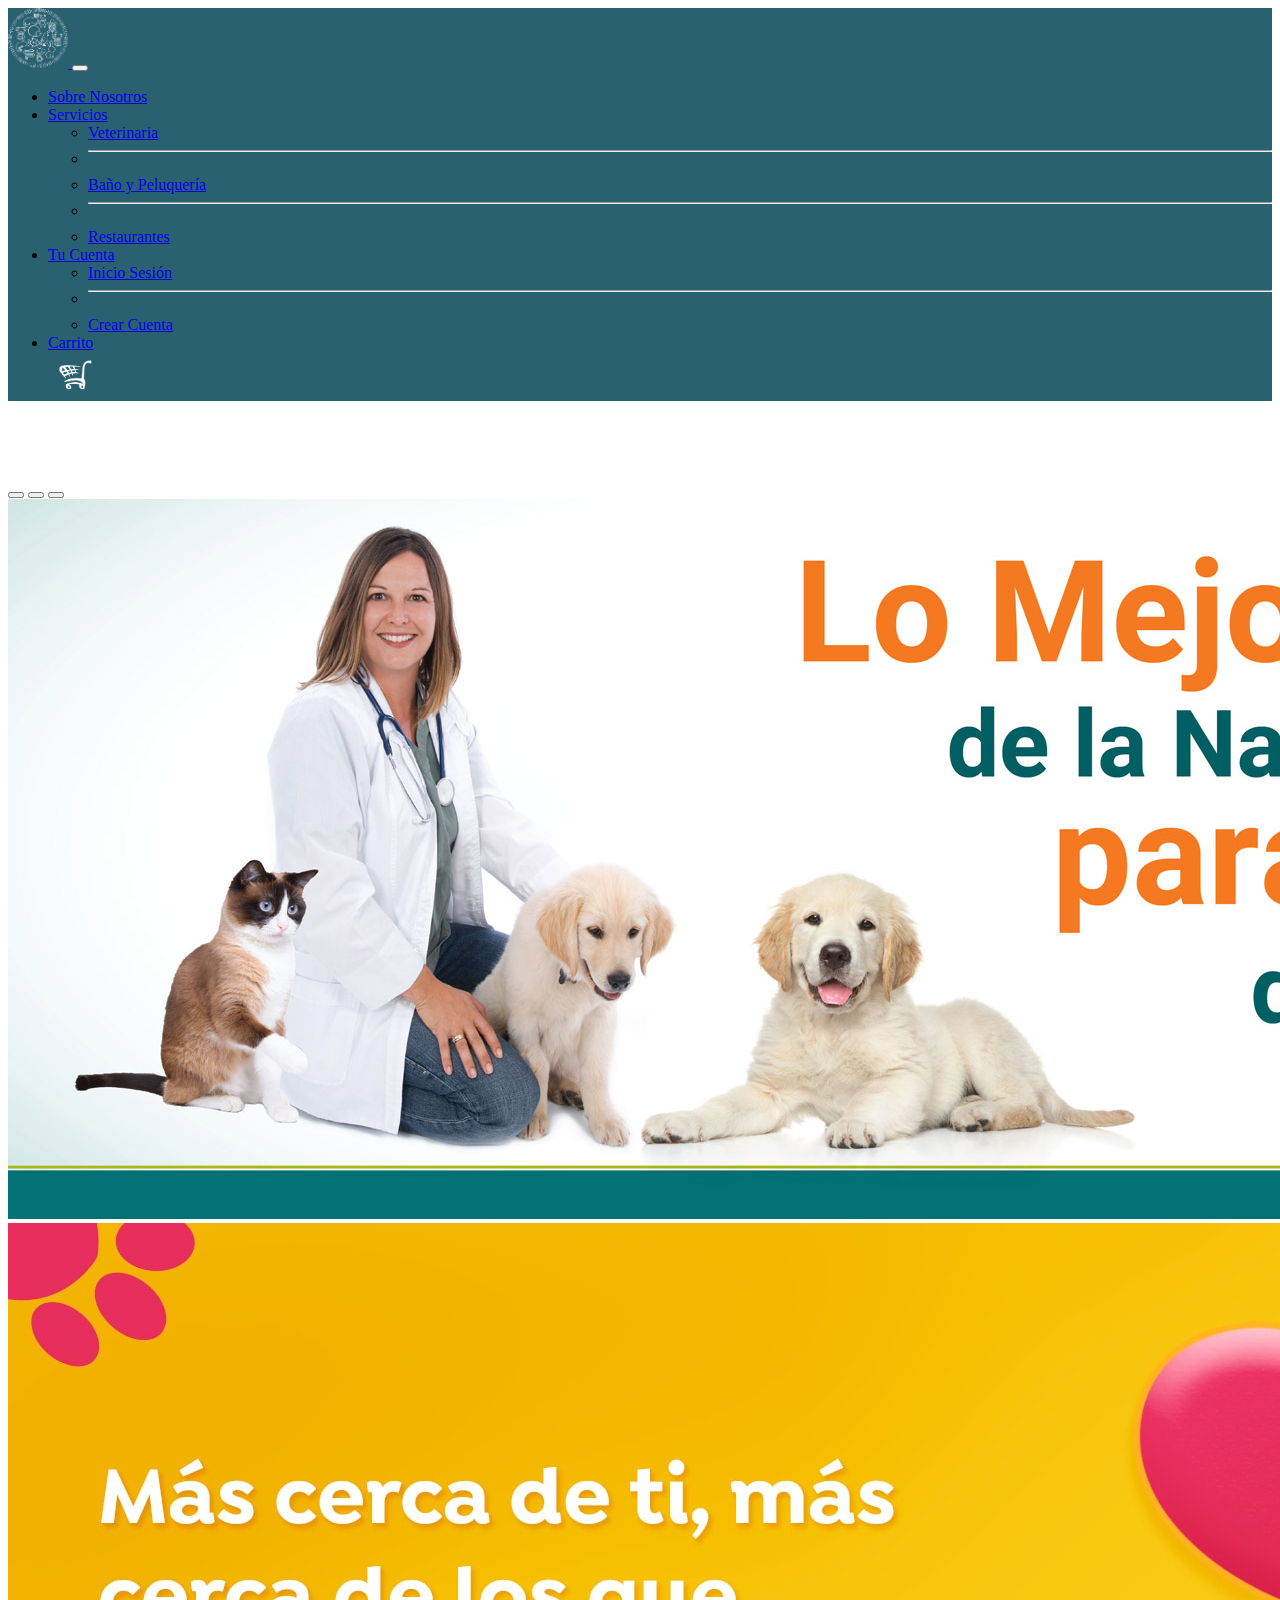
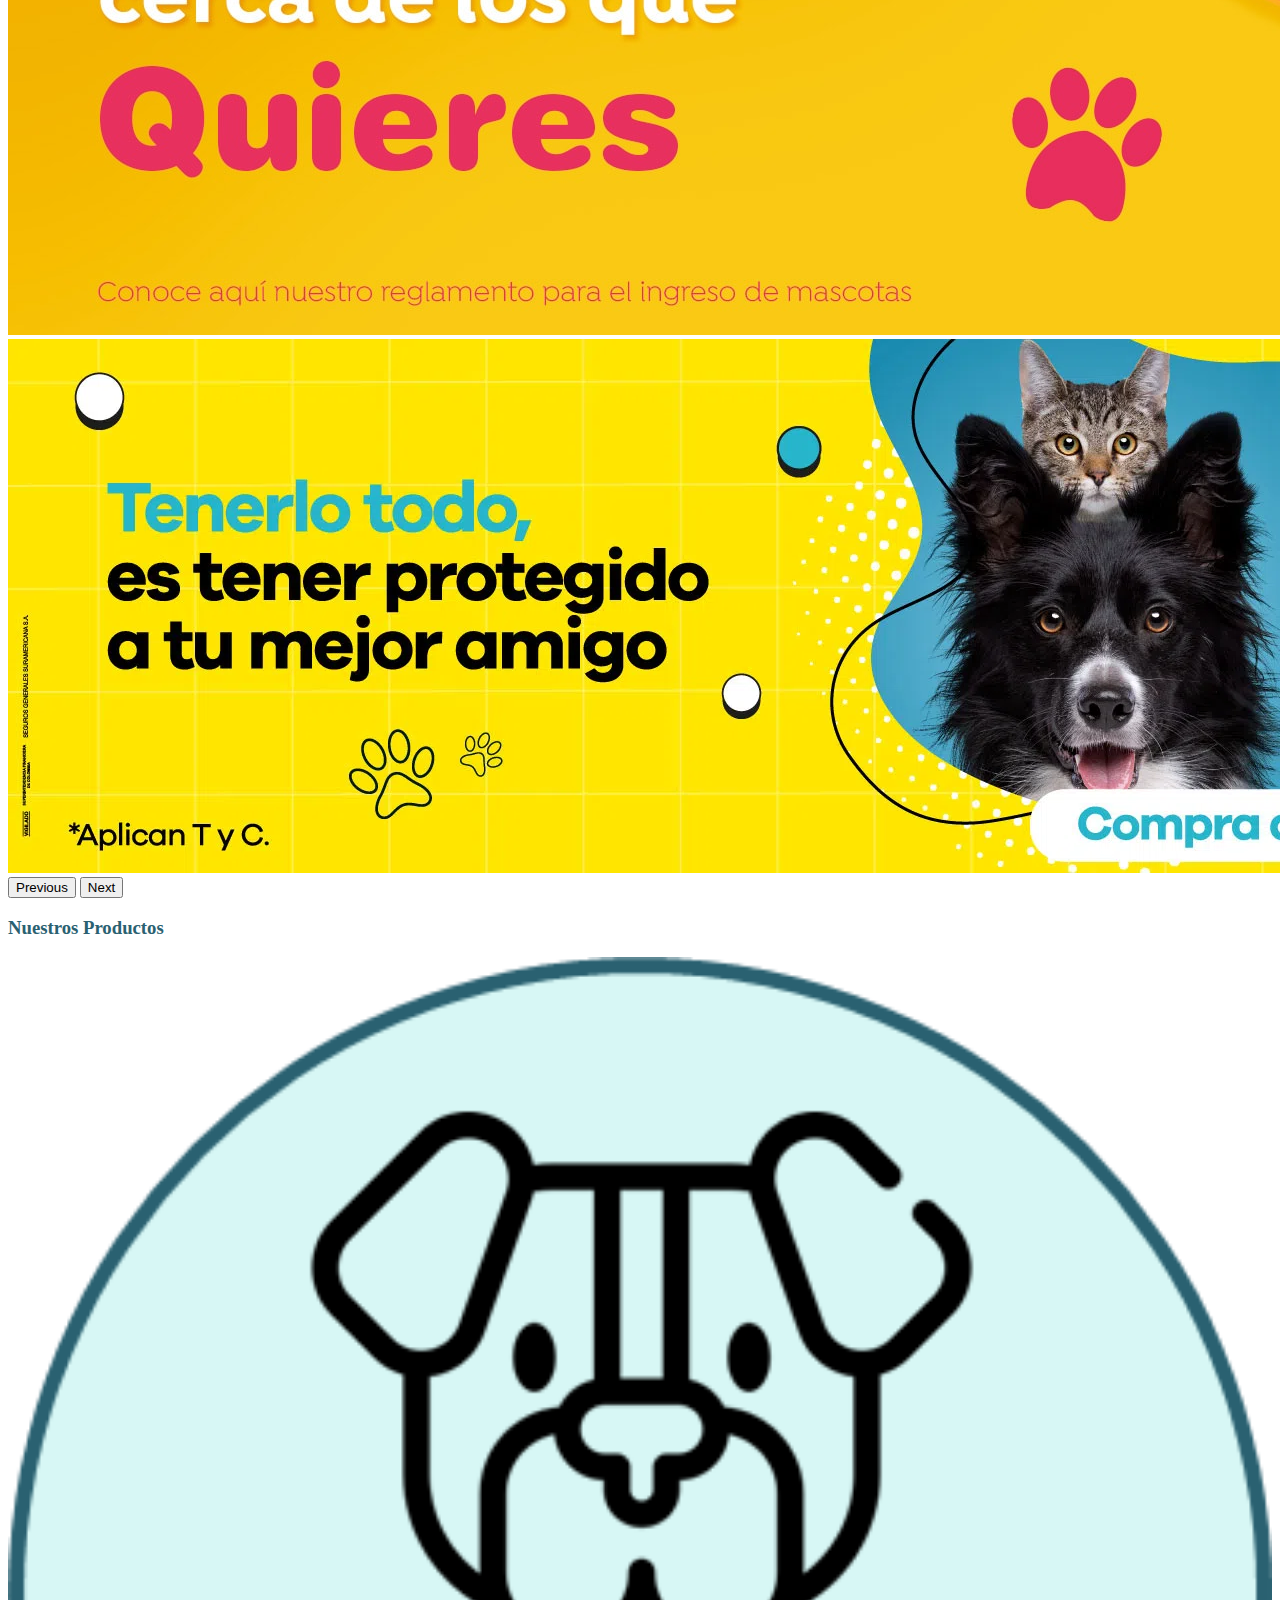
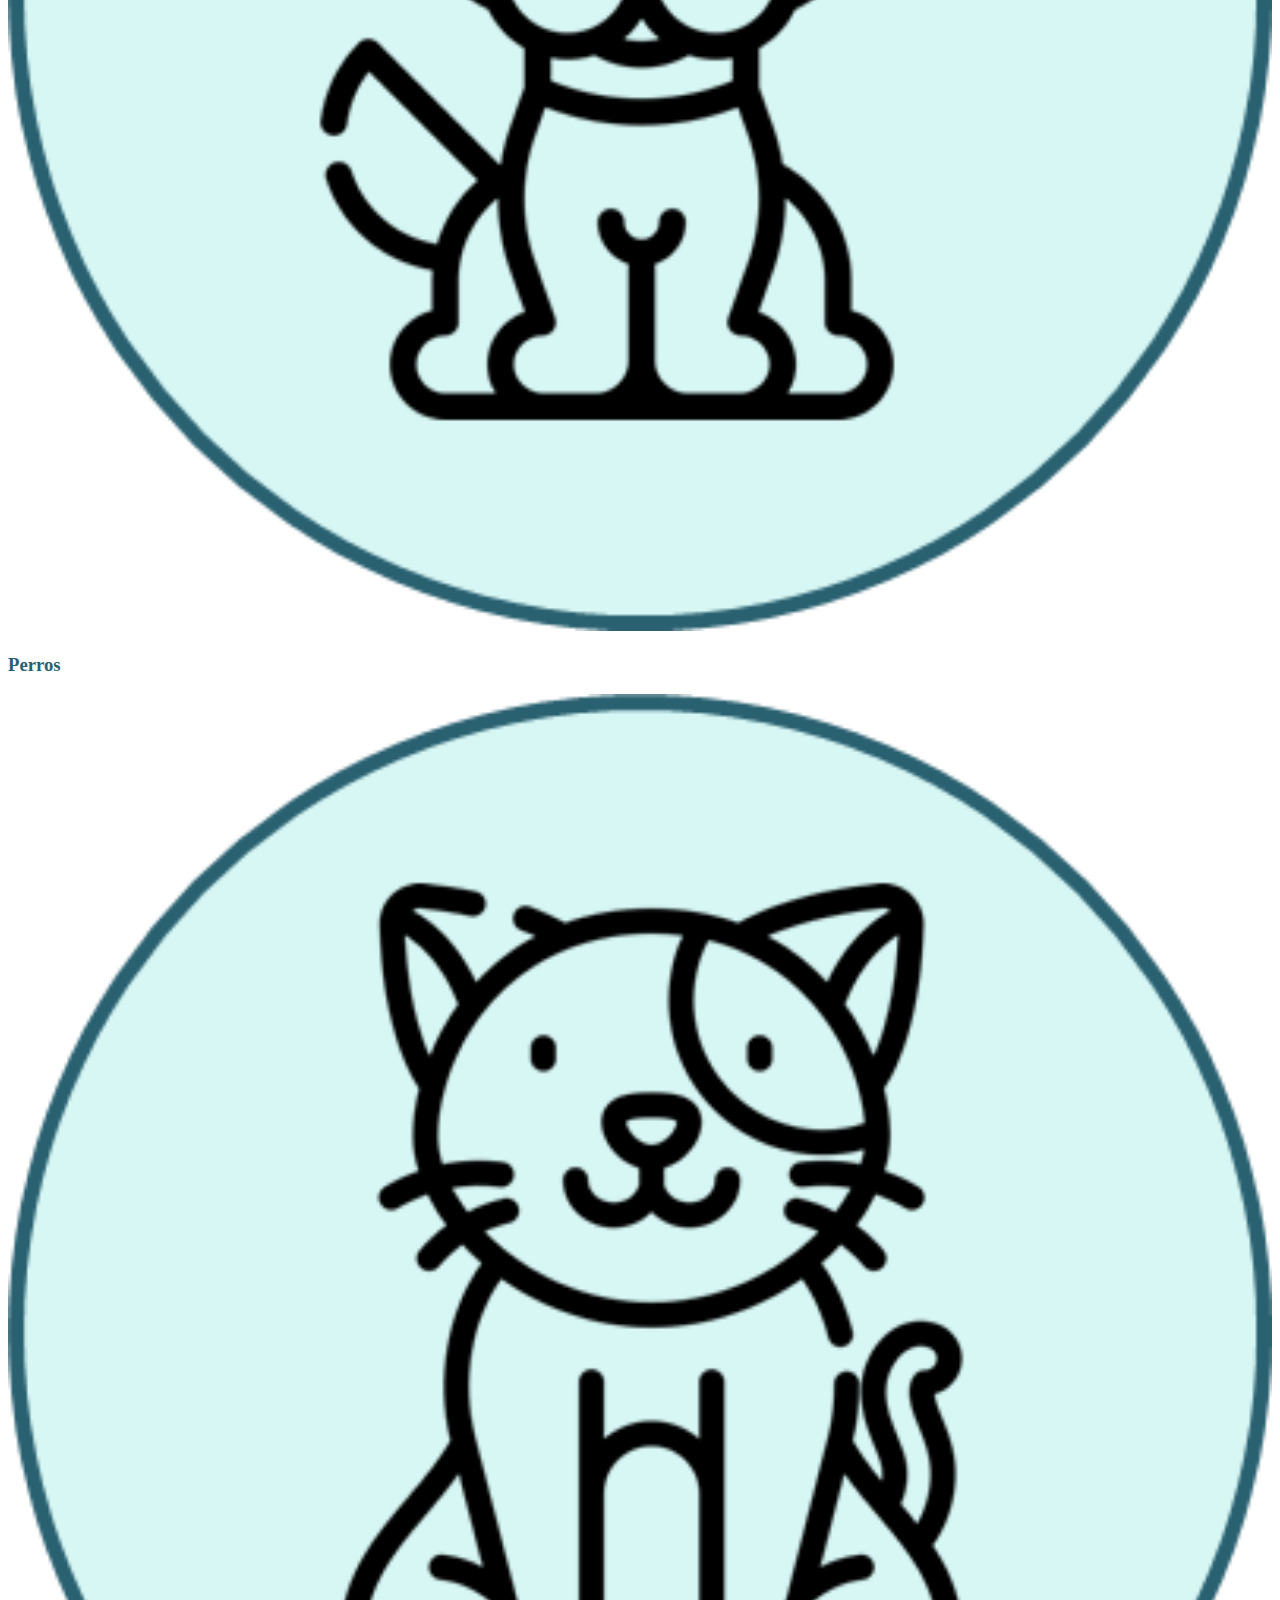
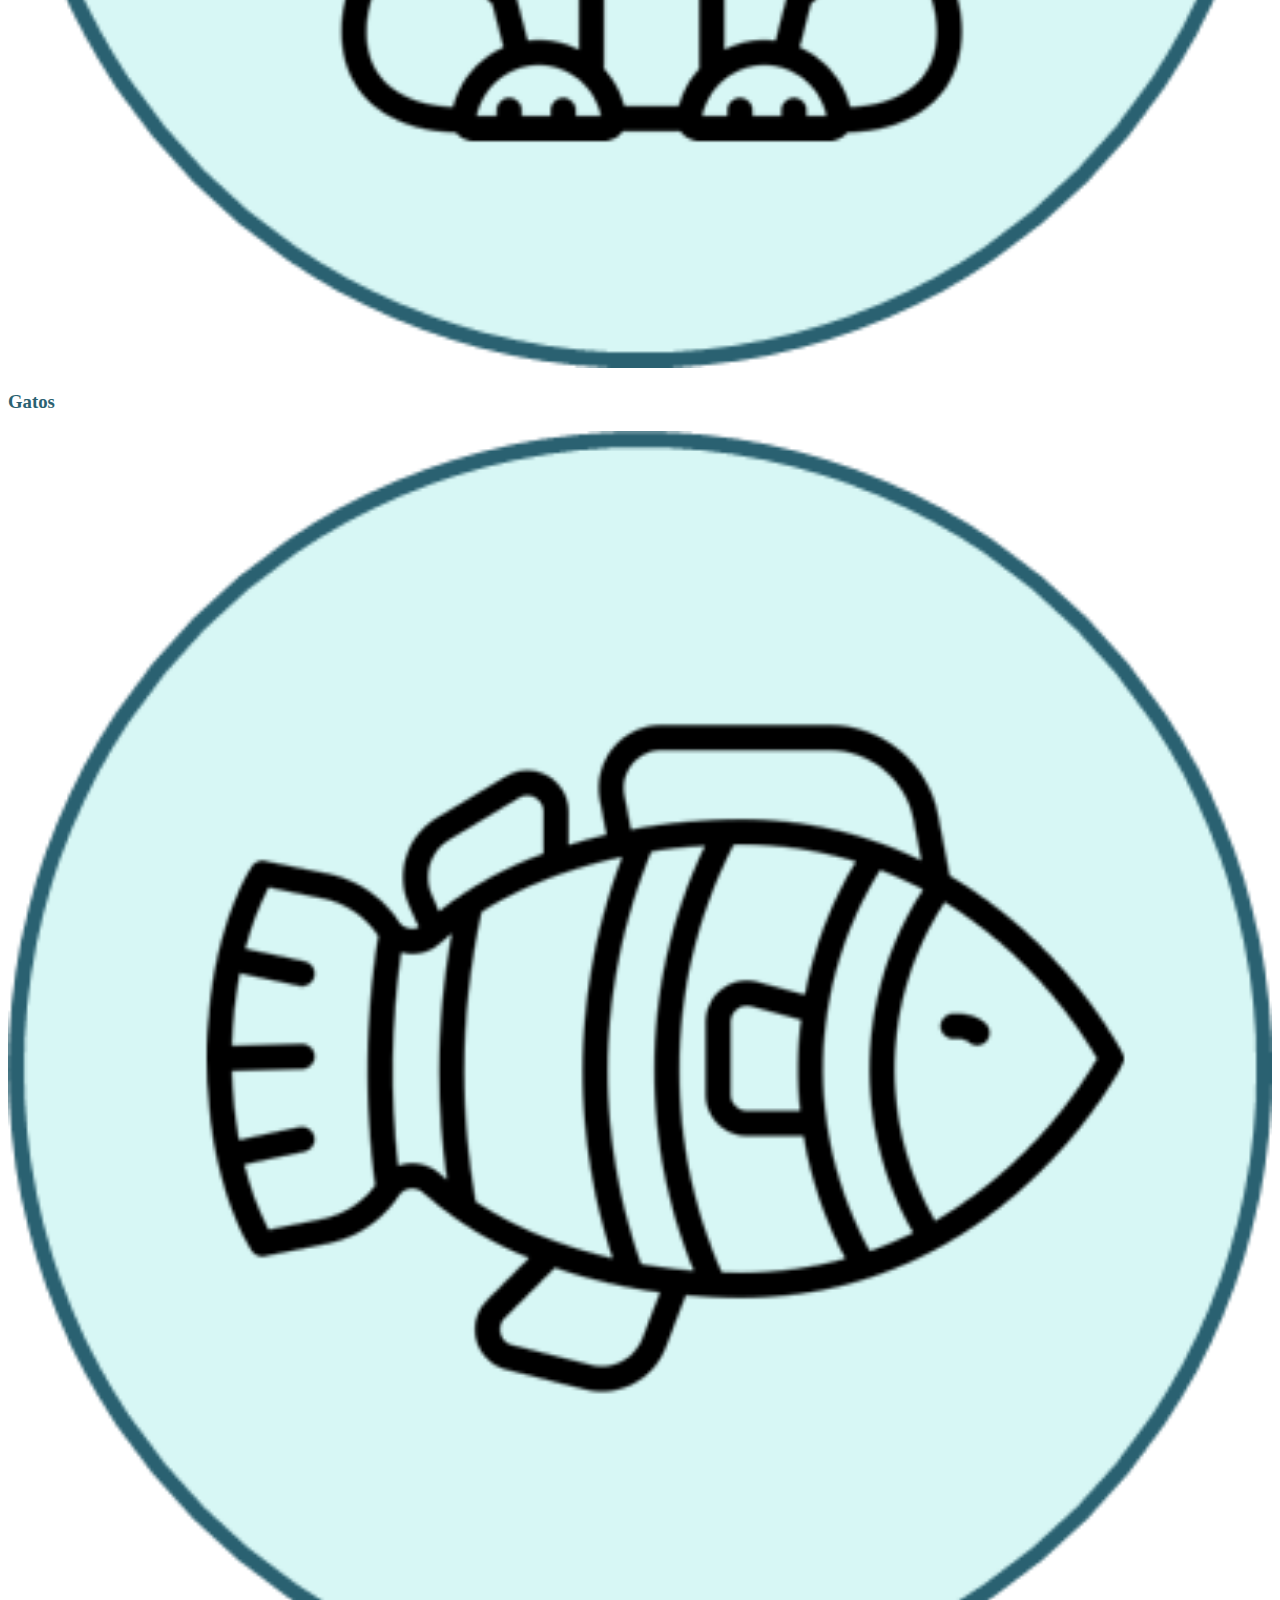
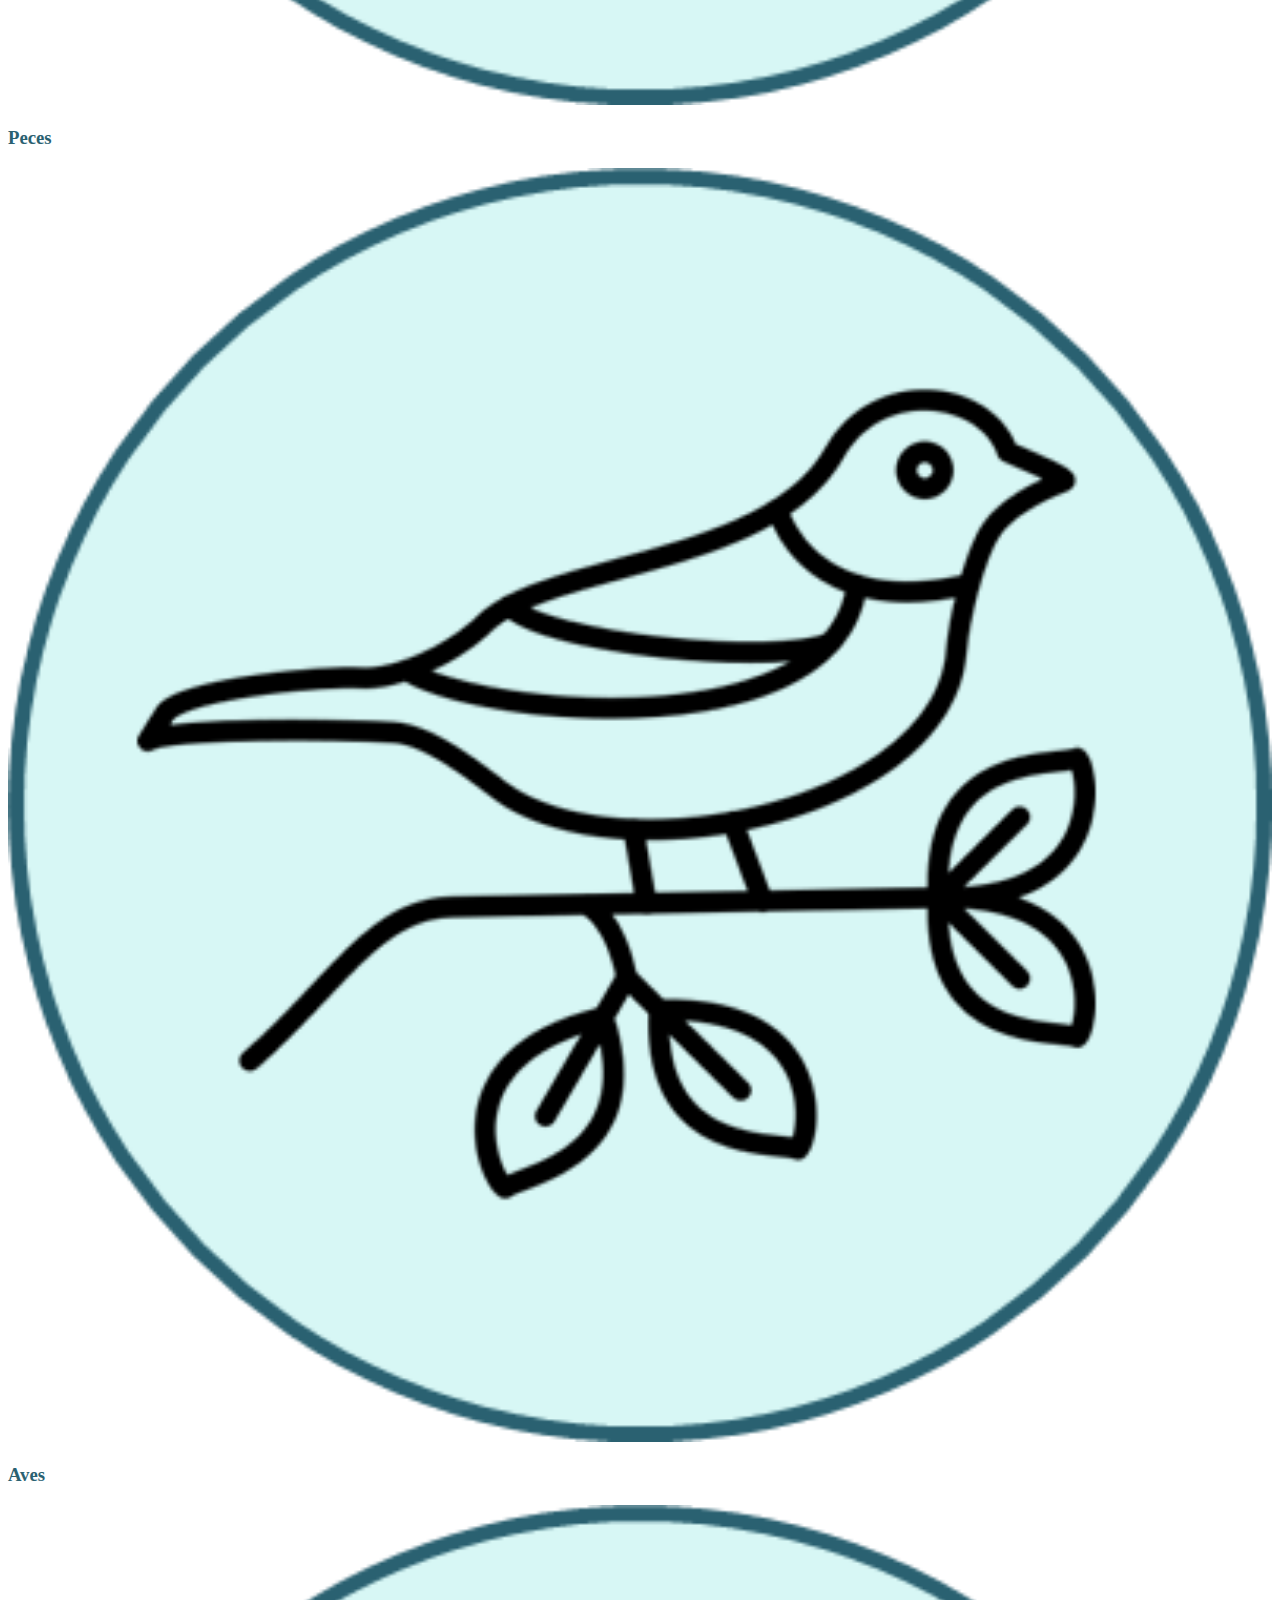
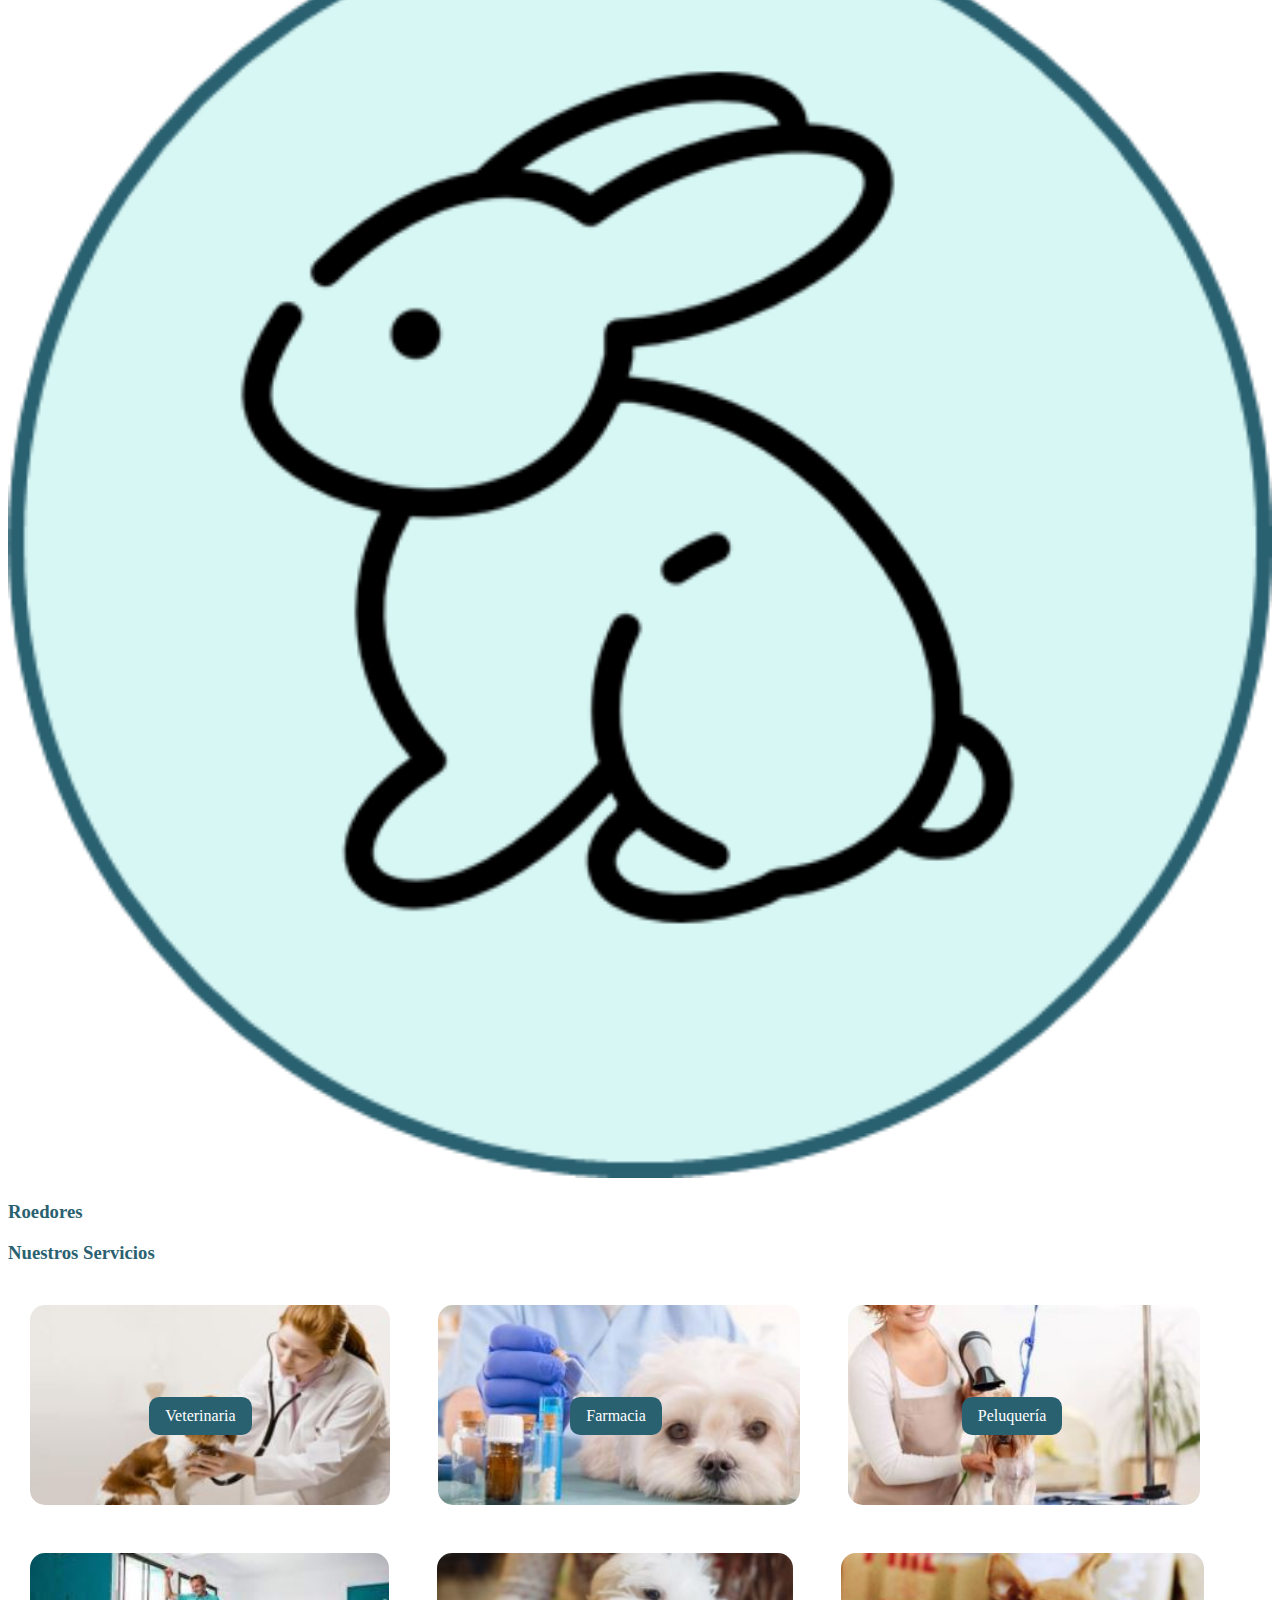
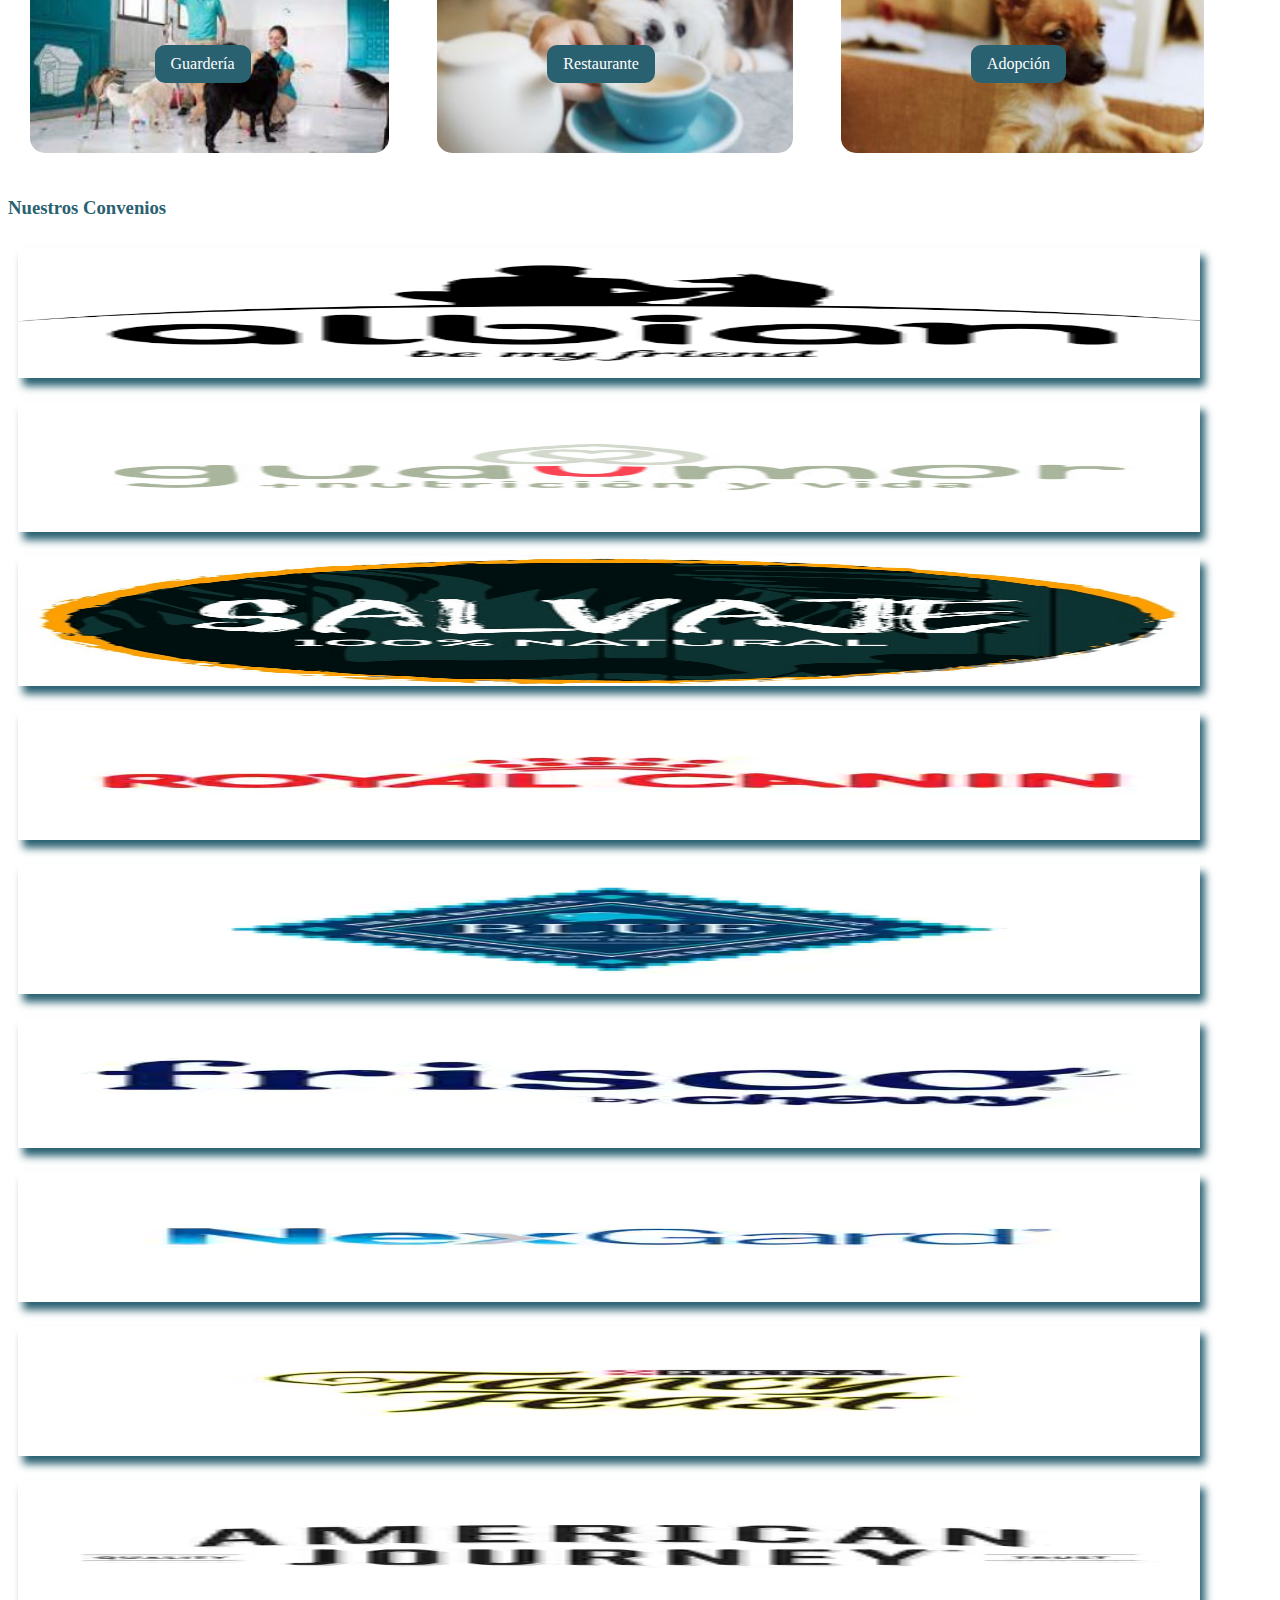
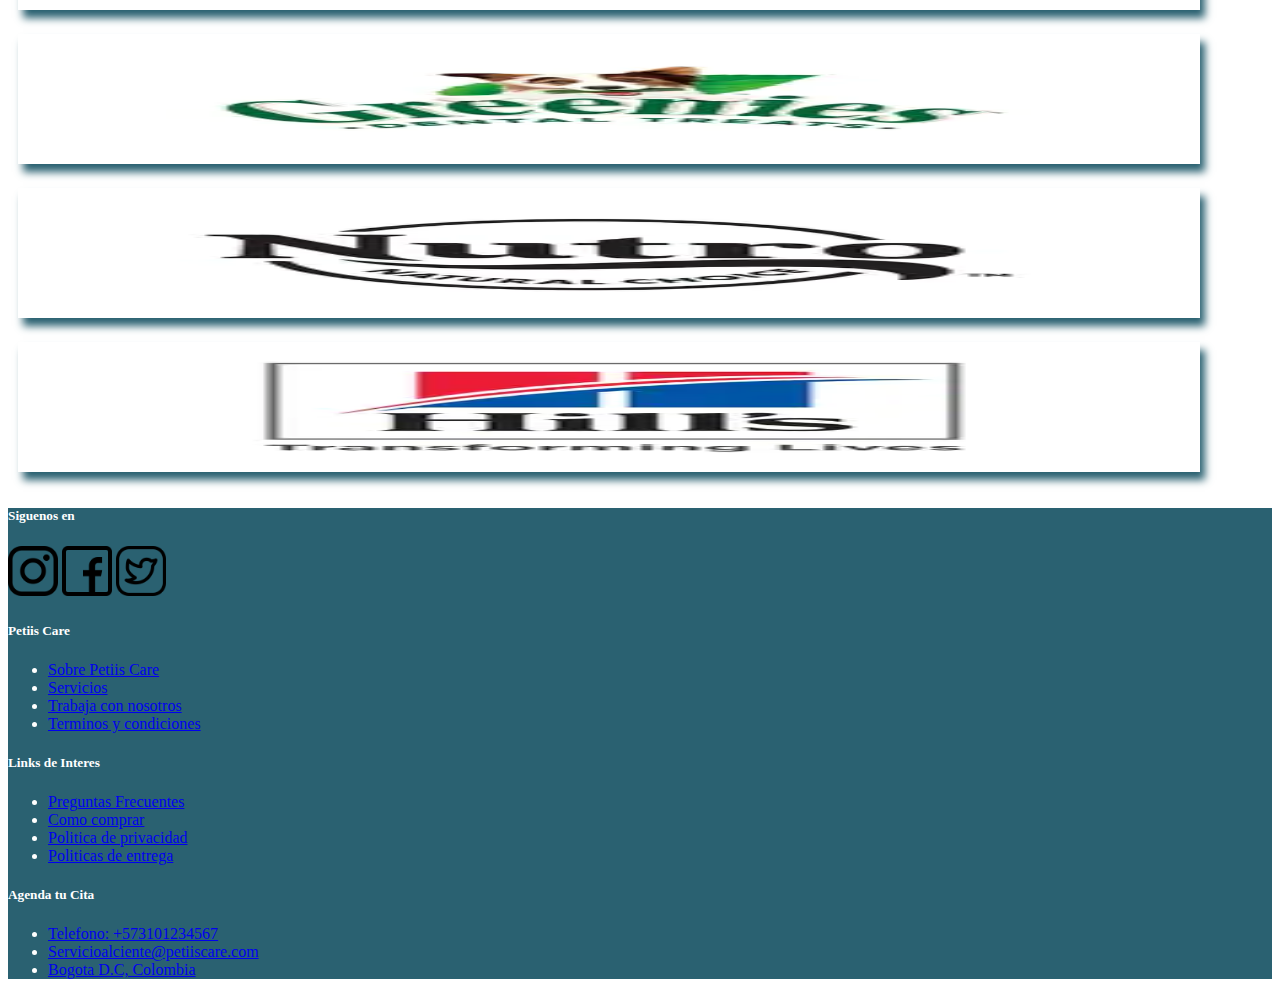
<file: index.html>
<!DOCTYPE html>
<html lang="en">
  <head>
    <!-- Required meta tags -->
    <meta charset="utf-8" />
    <meta name="viewport" content="width=device-width, initial-scale=1" />
    <!-- Bootstrap CSS -->
    <link
      href="https://cdn.jsdelivr.net/npm/bootstrap@5.1.3/dist/css/bootstrap.min.css"
      rel="stylesheet"
      integrity="sha384-1BmE4kWBq78iYhFldvKuhfTAU6auU8tT94WrHftjDbrCEXSU1oBoqyl2QvZ6jIW3"
      crossorigin="anonymous"
    />
    <link href="assets/styles.css" rel="stylesheet" />
    <title>Petiis Care</title>
  </head>
  <body style="background-color: white">
    <nav
      class="navbar navbar-expand-lg navbar-dark fixed-top"
      style="background-color: #2a6171"
    >
      <div class="container-fluid">
        <a class="navbar-brand mx-3" href="#">
          <img
            src="assets/img/Logo Isabela.png"
            alt="logo"
            width="60"
            height="60"
          />
        </a>
        <button
          class="navbar-toggler"
          type="button"
          data-bs-toggle="collapse"
          data-bs-target="#navbarSupportedContent"
          aria-controls="navbarSupportedContent"
          aria-expanded="false"
          aria-label="Toggle navigation"
        >
          <span class="navbar-toggler-icon"></span>
        </button>

        <div class="collapse navbar-collapse" id="navbarSupportedContent">
          <ul class="navbar-nav ms-auto">
            <li class="nav-item">
              <a
                class="nav-link active"
                aria-current="page"
                href="indexfamilia.html"
                >Sobre Nosotros</a
              >
            </li>
            <li class="nav-item dropdown">
              <a
                class="nav-link dropdown-toggle active"
                href="#"
                id="navbarDropdown"
                role="button"
                data-bs-toggle="dropdown"
                aria-expanded="false"
              >
                Servicios
              </a>
              <ul class="dropdown-menu" aria-labelledby="navbarDropdown">
                <li>
                  <a class="dropdown-item" href="veterinarias.html"
                    >Veterinaria</a
                  >
                </li>
                <li>
                  <hr class="dropdown-divider" />
                </li>
                <li>
                  <a class="dropdown-item" href="calendario.html"
                    >Baño y Peluquería</a
                  >
                </li>
                <li>
                  <hr class="dropdown-divider" />
                </li>
                <li>
                  <a class="dropdown-item" href="Restaurantes pet friendly.html"
                    >Restaurantes</a
                  >
                </li>
              </ul>
            </li>
            <li class="nav-item dropdown">
              <a
                class="nav-link dropdown-toggle nav-link active"
                href="#"
                id="navbarDropdown"
                role="button"
                data-bs-toggle="dropdown"
                aria-expanded="false"
              >
                Tu Cuenta
              </a>
              <ul class="dropdown-menu" aria-labelledby="navbarDropdown">
                <li>
                  <a class="dropdown-item" href="Iniciosesion.html"
                    >Inicio Sesión</a
                  >
                </li>
                <li>
                  <hr class="dropdown-divider" />
                </li>
                <li>
                  <a class="dropdown-item" href="indexformulario.html"
                    >Crear Cuenta</a
                  >
                </li>
              </ul>
            </li>
            <li class="nav-item">
              <a
                class="nav-link nav-link active"
                href="#"
                id=""
                role="button"
                data-bs-toggle=""
                aria-expanded="false"
              >
                Carrito
              </a>
            </li>
            <img
              src="assets/img/Logo Isabela - Carrito .png "
              alt="logo"
              width="45"
              height="45"
            />
          </ul>
        </div>
      </div>
    </nav>
    <!-- Carousel-->
    <div id="carouselExampleIndicators" class="carousel slide" data-bs-ride="true"style="margin-top:5rem">
      <div class="carousel-indicators">
        <button type="button" data-bs-target="#carouselExampleIndicators" data-bs-slide-to="0" class="active" aria-current="true" aria-label="Slide 1"></button>
        <button type="button" data-bs-target="#carouselExampleIndicators" data-bs-slide-to="1" aria-label="Slide 2"></button>
        <button type="button" data-bs-target="#carouselExampleIndicators" data-bs-slide-to="2" aria-label="Slide 3"></button>
      </div>
      <div class="carousel-inner">
        <div class="carousel-item active">
          <img src="assets/img/banner 5.jpeg" class="d-block w-100" alt="...">
        </div>
        <div class="carousel-item">
          <img src="assets/img/banner2.jpeg" class="d-block w-100" alt="...">
        </div>
        <div class="carousel-item">
          <img src="assets/img/banner3.webp" class="d-block w-100" alt="...">
        </div>
      </div>
      <button class="carousel-control-prev" type="button" data-bs-target="#carouselExampleIndicators" data-bs-slide="prev">
        <span class="carousel-control-prev-icon" aria-hidden="true"></span>
        <span class="visually-hidden">Previous</span>
      </button>
      <button class="carousel-control-next" type="button" data-bs-target="#carouselExampleIndicators" data-bs-slide="next">
        <span class="carousel-control-next-icon" aria-hidden="true"></span>
        <span class="visually-hidden">Next</span>
      </button>
    </div>


    <!-- Productos-->
    <section id="Productos" class="container">
      <div class="pt-5">
        <h3>Nuestros Productos</h3>
      </div>
      <div
        class="row pt-4 contenedor-productos"
        style="justify-content: center"
      >
        <div class="col-lg-2 col-md-4 col-sm-6">
          <a href="indexproductos.html#perros"
            ><img src="assets/img/Imagen1.png" alt="Producto"
          /></a>
          <h3 class="text-center">Perros</h3>
        </div>
        <div class="col-lg-2 col-md-4 col-sm-6">
          <a href="indexproductos.html#gatos"
            ><img src="assets/img/Imagen2.png" alt="Producto"
          /></a>
          <h3 class="text-center">Gatos</h3>
        </div>
        <div class="col-lg-2 col-md-4 col-sm-6">
          <a href="indexproductos.html#peces"
            ><img src="assets/img/Imagen3.png" alt="Producto"
          /></a>
          <h3 class="text-center">Peces</h3>
        </div>
        <div class="col-lg-2 col-md-4 col-sm-6">
          <a href="indexproductos.html#aves"
            ><img src="assets/img/Imagen4.png" alt="Producto"
          /></a>
          <h3 class="text-center">Aves</h3>
        </div>
        <div class="col-lg-2 col-md-4 col-sm-6">
          <a href="indexproductos.html#roedores"
            ><img src="assets/img/Imagen5.png" alt="Producto"
          /></a>
          <h3 class="text-center">Roedores</h3>
        </div>
      </div>
    </section>
    <!-- Servicios-->
    <section id="Servicios" class="container">
      <div class="pt-5">
        <h3>Nuestros Servicios</h3>
      </div>
      <div class="row">
        <div class="col-lg-4 col-md-6 col-sm-12 button-container">
          <img src="assets/img/Servicio1.JPG" alt="Servicio" />
          <a href="veterinarias.html" alt="Servicio">Veterinaria</a>
        </div>
        <div class="col-lg-4 col-md-6 col-sm-12 button-container">
          <img src="assets/img/Servicio2.JPG" alt="Servicio" />
          <a href="https://livepetter.co/" alt="Servicio">Farmacia</a>
        </div>
        <div class="col-lg-4 col-md-6 col-sm-12 button-container">
          <img src="assets/img/Servicio3.JPG" alt="Servicio" />
          <a href="calendario.html" alt="Servicio">Peluquería</a>
        </div>
        <div class="col-lg-4 col-md-6 col-sm-12 button-container">
          <img src="assets/img/Servicio4.JPG" alt="Servicio" />
          <a href="https://www.doggarden.com.co/" alt="Servicio">Guardería</a>
        </div>
        <div class="col-lg-4 col-md-6 col-sm-12 button-container">
          <img src="assets/img/Servicio5.JPG" alt="Servicio" />
          <a href="Restaurantes pet friendly.html" alt="Servicio"
            >Restaurante</a
          >
        </div>
        <div class="col-lg-4 col-md-6 col-sm-12 button-container">
          <img src="assets/img/Servicio6.JPG" alt="Servicio" />
          <a href="https://huellitas.social/" alt="Servicio">Adopción</a>
        </div>
      </div>
    </section>
    <!-- Convenios-->
    <section id="Convenios" class="container" style="justify-content: center">
      <div class="pt-4">
        <h3>Nuestros Convenios</h3>
      </div>
      <div class="row pt-4">
        <div class="col-lg-2 col-md-4 col-sm-6">
          <img src="assets/img/Convenio1.png" alt="" />
        </div>
        <div class="col-lg-2 col-md-4 col-sm-6">
          <img src="assets/img/Marca2.jpg" alt="" />
        </div>
        <div class="col-lg-2 col-md-4 col-sm-6">
          <img src="assets/img/Convenio6.png" alt="" />
        </div>
        <div class="col-lg-2 col-md-4 col-sm-6">
          <img src="assets/img/Convenio8.webp" alt="" />
        </div>
        <div class="col-lg-2 col-md-4 col-sm-6">
          <img src="assets/img/convenio9.webp" alt="" />
        </div>
        <div class="col-lg-2 col-md-4 col-sm-6">
          <img src="assets/img/Convenio10.webp" alt="" />
        </div>
        <div class="col-lg-2 col-md-4 col-sm-6">
          <img src="assets/img/Convenio11.webp" alt="" />
        </div>
        <div class="col-lg-2 col-md-4 col-sm-6">
          <img src="assets/img/Convenio 12.webp" alt="" />
        </div>
        <div class="col-lg-2 col-md-4 col-sm-6">
          <img src="assets/img/Convenio 13.webp" alt="" />
        </div>
        <div class="col-lg-2 col-md-4 col-sm-6">
          <img src="assets/img/Convenio14.webp" alt="" />
        </div>
        <div class="col-lg-2 col-md-4 col-sm-6">
          <img src="assets/img/Convenio15.webp" alt="" />
        </div>
        <div class="col-lg-2 col-md-4 col-sm-6">
          <img src="assets/img/Convenio16.webp" alt="" />
        </div>
      </div>
    </section>
    <!-- Footer -->
    <div class="pt-5">
      <footer class="text-white p-2" style="background-color: #2a6171">
        <!--Grid row-->

        <!-- Accounts -->
        <div>
          <h5 class="text-center p-2" style="color: white">Siguenos en</h5>
          <div class="d-flex justify-content-center">
            <img
              class="m-2"
              src="assets/img/logotipo-de-instagram.png"
              alt="logo"
              width="50"
              height="50"
            />
            <img
              class="m-2"
              src="assets/img/facebook.png"
              alt="logo"
              width="50"
              height="50"
            />
            <img
              class="m-2"
              src="assets/img/gorjeo.png"
              alt="logo"
              width="50"
              height="50"
            />
          </div>
        </div>

        <div class="mt-5 justify-content-center">
          <div class="row m-0">
            <div class="col-md-4 text-center my-4">
              <h5 class="text" style="color: white">Petiis Care</h5>
              <ul class="list-unstyled text-center mb-0">
                <li>
                  <a href="#!" class="text-white text-decoration-none"
                    >Sobre Petiis Care</a
                  >
                </li>
                <li>
                  <a href="#!" class="text-white text-decoration-none"
                    >Servicios</a
                  >
                </li>
                <li>
                  <a href="#!" class="text-white text-decoration-none"
                    >Trabaja con nosotros</a
                  >
                </li>
                <li>
                  <a href="#!" class="text-white text-decoration-none"
                    >Terminos y condiciones</a
                  >
                </li>
              </ul>
            </div>
            <div class="col-md-4 text-center my-4">
              <h5 class="text" style="color: white">Links de Interes</h5>
              <ul class="list-unstyled text-center mb-0">
                <li>
                  <a href="#!" class="text-white text-decoration-none"
                    >Preguntas Frecuentes</a
                  >
                </li>
                <li>
                  <a href="#!" class="text-white text-decoration-none"
                    >Como comprar</a
                  >
                </li>
                <li>
                  <a href="#!" class="text-white text-decoration-none"
                    >Politica de privacidad</a
                  >
                </li>
                <li>
                  <a href="#!" class="text-white text-decoration-none"
                    >Politicas de entrega</a
                  >
                </li>
              </ul>
            </div>
            <div class="col-md-4 text-center my-4">
              <h5 class="text" style="color: white">Agenda tu Cita</h5>
              <ul class="list-unstyled text-center mb-0 justify-content-end">
                <li>
                  <a href="#" class="text-white text-decoration-none"
                    >Telefono: +573101234567</a
                  >
                </li>
                <li>
                  <a href="#!" class="text-white text-decoration-none"
                    >Servicioalciente@petiiscare.com</a
                  >
                </li>
                <li>
                  <a href="#!" class="text-white text-decoration-none"
                    >Bogota D.C, Colombia</a
                  >
                </li>
              </ul>
            </div>
          </div>
        </div>
      </footer>
      <!-- Footer -->
    </div>

    <script
      src="https://cdn.jsdelivr.net/npm/bootstrap@5.1.3/dist/js/bootstrap.bundle.min.js"
      integrity="sha384-ka7Sk0Gln4gmtz2MlQnikT1wXgYsOg+OMhuP+IlRH9sENBO0LRn5q+8nbTov4+1p"
      crossorigin="anonymous"
    ></script>
    <!-- Option 2: Separate Popper and Bootstrap JS -->
    <!--
   <script src="https://cdn.jsdelivr.net/npm/@popperjs/core@2.10.2/dist/umd/popper.min.js" integrity="sha384-7+zCNj/IqJ95wo16oMtfsKbZ9ccEh31eOz1HGyDuCQ6wgnyJNSYdrPa03rtR1zdB" crossorigin="anonymous"></script>
   <script src="https://cdn.jsdelivr.net/npm/bootstrap@5.1.3/dist/js/bootstrap.min.js" integrity="sha384-QJHtvGhmr9XOIpI6YVutG+2QOK9T+ZnN4kzFN1RtK3zEFEIsxhlmWl5/YESvpZ13" crossorigin="anonymous"></script>
   -->
  </body>
</html>
</file>
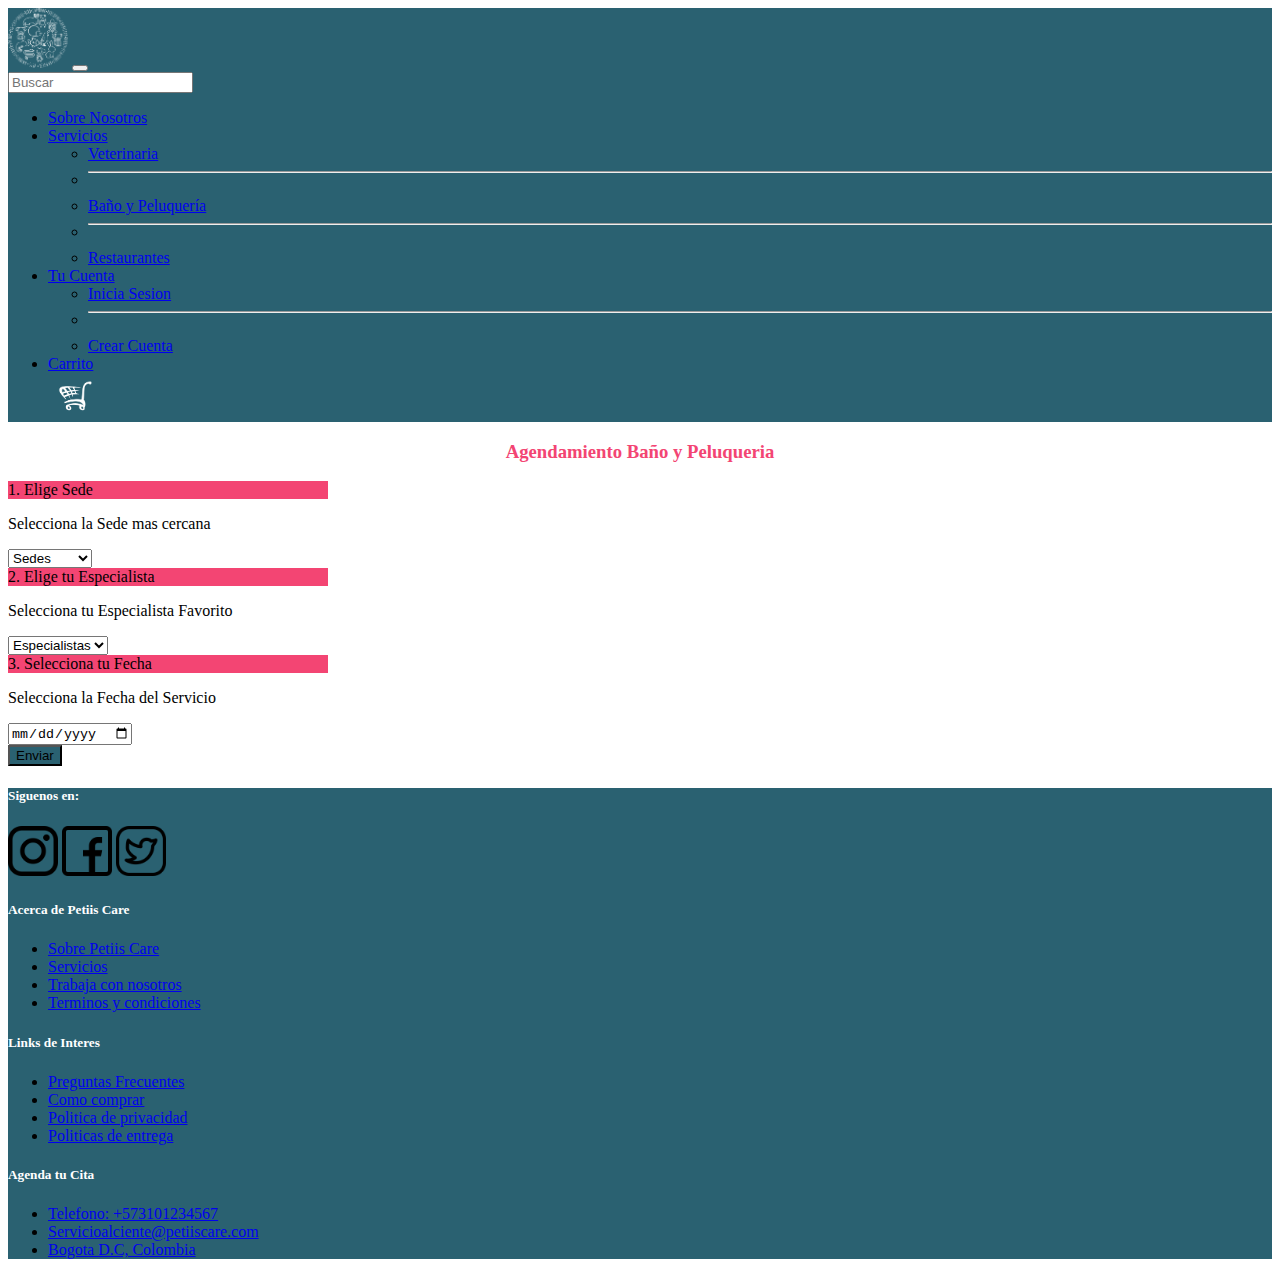
<file: calendario.html>
<!doctype html>
<html lang="en">
  <head>
    <meta charset="utf-8">
    <meta name="viewport" content="width=device-width, initial-scale=1">
    <title>Petiis Care</title>
    <link href="https://cdn.jsdelivr.net/npm/bootstrap@5.2.0-beta1/dist/css/bootstrap.min.css" rel="stylesheet" integrity="sha384-0evHe/X+R7YkIZDRvuzKMRqM+OrBnVFBL6DOitfPri4tjfHxaWutUpFmBp4vmVor" crossorigin="anonymous">
    <link href="assets/styles.css">
  </head>
  <body style="background-color: white;">
    <!-- Barra de Navegacion-->
    <nav class="navbar navbar-expand-lg navbar-dark" style="background-color: #2a6171;">
      <div class="container-fluid">
        <a class="navbar-brand mx-3" href="#">
          <a href="index.html"><img src="assets/img/Logo Isabela.png" alt="logo" width="60" height="60"></a>
        </a>
        <button class="navbar-toggler" type="button" data-bs-toggle="collapse" data-bs-target="#navbarSupportedContent" aria-controls="navbarSupportedContent" aria-expanded="false" aria-label="Toggle navigation">
          <span class="navbar-toggler-icon"></span>
        </button>
        <div class="search-bar mx-xxl-5 flex-lg-grow-1">
          <form class="d-flex" role="search">
            <input class="form-control mx-lg-5" type="search" placeholder="Buscar" aria-label="Buscar">
          </form>
        </div>
        <div class="collapse navbar-collapse d-flex justify-content-end" id="navbarSupportedContent">
          <ul class="navbar-nav  mb-2 mb-lg-0">
            <li class="nav-item">
              <a class="nav-link active" aria-current="page" href="indexfamilia.html">Sobre Nosotros</a>
            </li>
            <li class="nav-item dropdown">
              <a class="nav-link dropdown-toggle active" href="#" id="navbarDropdown" role="button" data-bs-toggle="dropdown" aria-expanded="false">
                Servicios
              </a>
              <ul class="dropdown-menu" aria-labelledby="navbarDropdown">
                <li><a class="dropdown-item" href="veterinarias.html">Veterinaria</a></li>
                  <li><hr class="dropdown-divider"></li>
                  <li><a class="dropdown-item" href="calendario.html">Baño y Peluquería</a></li>
                  <li><hr class="dropdown-divider"></li>
                  <li><a class="dropdown-item" href="Restaurantes pet friendly.html">Restaurantes</a></li>
              </ul>
            </li>
            <li class="nav-item dropdown">
              <a class="nav-link dropdown-toggle nav-link active" href="#" id="navbarDropdown" role="button" data-bs-toggle="dropdown" aria-expanded="false">
                Tu Cuenta
              </a>
              <ul class="dropdown-menu" aria-labelledby="navbarDropdown">
                <li><a class="dropdown-item" href="Iniciosesion.html">Inicia Sesion</a></li>
                <li><hr class="dropdown-divider"></li>
                <li><a class="dropdown-item" href="indexformulario.html">Crear Cuenta</a></li>
              </ul>
              
            </li>
            <li class="nav-item">
              <a class="nav-link nav-link active" href="#" id="" role="button" data-bs-toggle="" aria-expanded="false">
                Carrito
              </a>
            </li>
            <img src="assets/img/Logo Isabela - Carrito .png" alt="logo" width="45" height="45">
          </ul>
        </div>
      </div>
    </nav>
     <!-- Carousel-->
     
    <section class="main pt-5">
      <h3 style="color: #f34573; text-align: center;" >Agendamiento Baño y Peluqueria</h3>
        <div class="container pt-3">
        <div class="column d-flex justify-content-center">
          <div class="col-md-3">
            <div class="content-left">
              <div>

                <div class="container">
                    <div class="card mb-3" style="max-width: 20rem;">
                        <div class="card-header text-white" style="background-color: #f34573;">1. Elige Sede</div>
                        <div class="card-body">
                          <p class="card-text">Selecciona la Sede mas cercana</p>
                          <select class="form-select" aria-label="Default select example">
                            <option selected>Sedes</option>
                            <option value="1">Usaquen</option>
                            <option value="2">Chapinero</option>
                            <option value="3">Suba</option>
                          </select>
                        </div>
                    </div>

                <div>
                    <div class="card mb-3" style="max-width: 20rem;">
                        <div class="card-header text-white" style="background-color: #f34573;">2. Elige tu Especialista</div>
                        <div class="card-body">
                          <p class="card-text">Selecciona tu Especialista Favorito</p>
                          <select class="form-select" aria-label="Default select example">
                            <option selected>Especialistas</option>
                            <option value="1">Jose</option>
                            <option value="2">Mariana</option>
                            <option value="3">Sandra</option>
                          </select>
                        </div>
                    </div>

                    <div>
                        <div class="card mb-3" style="max-width: 20rem;">
                            <div class="card-header text-white" style="background-color: #f34573;">3. Selecciona tu Fecha</div>
                            <div class="card-body">
                              <p class="card-text">Selecciona la Fecha del Servicio</p>
                              <form>
                                  <input type="date" >
                              </form>
                            </div>
                        
                    </div>
                  </div>
                  <div class="d-flex justify-content-end">
                    <button type="button" class="btn text-light " style="background-color:#2a6171;">Enviar</button>
                </div>

                
                </div>
              </div>

            </div>
          </div>
        </div>
        </div>
        </div>
        
    </section>

    </section>
    <script src="https://cdn.jsdelivr.net/npm/bootstrap@5.2.0-beta1/dist/js/bootstrap.bundle.min.js" integrity="sha384-pprn3073KE6tl6bjs2QrFaJGz5/SUsLqktiwsUTF55Jfv3qYSDhgCecCxMW52nD2" crossorigin="anonymous"></script>
  </body>

  <div class="pt-5">
    <!-- Footer -->
<footer class="text-center text-white p-5" style="background-color: #2a6171;">
        <!--Grid column-->
      <div class="d-flex justify-content-evenly text-decoration-none">
        <div class="row">
          <!--Grid column-->
          <div class="col-lg-3 col-md-6 mb-4 mb-md-0">
          
            <h5 class="text" style="color: white;">Siguenos en:</h5>
            <img src="assets/img/logotipo-de-instagram.png" alt="logo" width="50" height="50">
            <img src="assets/img/facebook.png" alt="logo" width="50" height="50">
            <img src="assets/img/gorjeo.png" alt="logo" width="50" height="50">

        </div>
        
        <!--Grid column-->
        <div class="col-lg-3 col-md-6 mb-4 mb-md-0">
          <h5 class="text" style="color: white;">Acerca de Petiis Care</h5>

          <ul class="list-unstyled mb-0" style="text-align: justify;">
            <li>
              <a href="#!" class="text-white text-decoration-none">Sobre Petiis Care</a>
            </li>
            <li>
              <a href="#!" class="text-white text-decoration-none">Servicios</a>
            </li>
            <li>
              <a href="#!" class="text-white text-decoration-none">Trabaja con nosotros</a>
            </li>
            <li>
              <a href="#!" class="text-white text-decoration-none">Terminos y condiciones</a>
            </li>
          </ul>
        </div>
        <!--Grid column-->

        <!--Grid column-->
        <div class="col-lg-3 col-md-6 mb-4 mb-md-0">
          <h5 class="text" style="color:white;">Links de Interes</h5>

          <ul class="list-unstyled mb-0" style="text-align: justify;">
            <li>
              <a href="#!" class="text-white text-decoration-none">Preguntas Frecuentes</a>
            </li>
            <li>
              <a href="#!" class="text-white text-decoration-none">Como comprar</a>
            </li>
            <li>
              <a href="#!" class="text-white text-decoration-none">Politica de privacidad</a>
            </li>
            <li>
              <a href="#!" class="text-white text-decoration-none">Politicas de entrega</a>
            </li>
          </ul>
        </div>
        <!--Grid column-->

        <!--Grid column-->
        <div class="col-lg-3 col-md-6 mb-4 mb-md-0">
          <h5 class="text" style="color: white;">Agenda tu Cita</h5>

          <ul class="list-unstyled mb-0 justify-content-end"style="text-align: justify;">
            <li>
              <a href="#" class="text-white text-decoration-none">Telefono: +573101234567</a>
            </li>
            <li>
              <a href="#!" class="text-white text-decoration-none">Servicioalciente@petiiscare.com</a>
            </li>
            <li>
              <a href="#!" class="text-white text-decoration-none">Bogota D.C, Colombia</a>
            </li>
          </ul>
        </div>
        <!--Grid column-->
      </div>
      <!--Grid row-->
    <!-- Section: Links -->
  </div>
  <!-- Grid container -->
</div>
</footer>
<!-- Footer -->
  </footer>
</div>
</html>
</file>
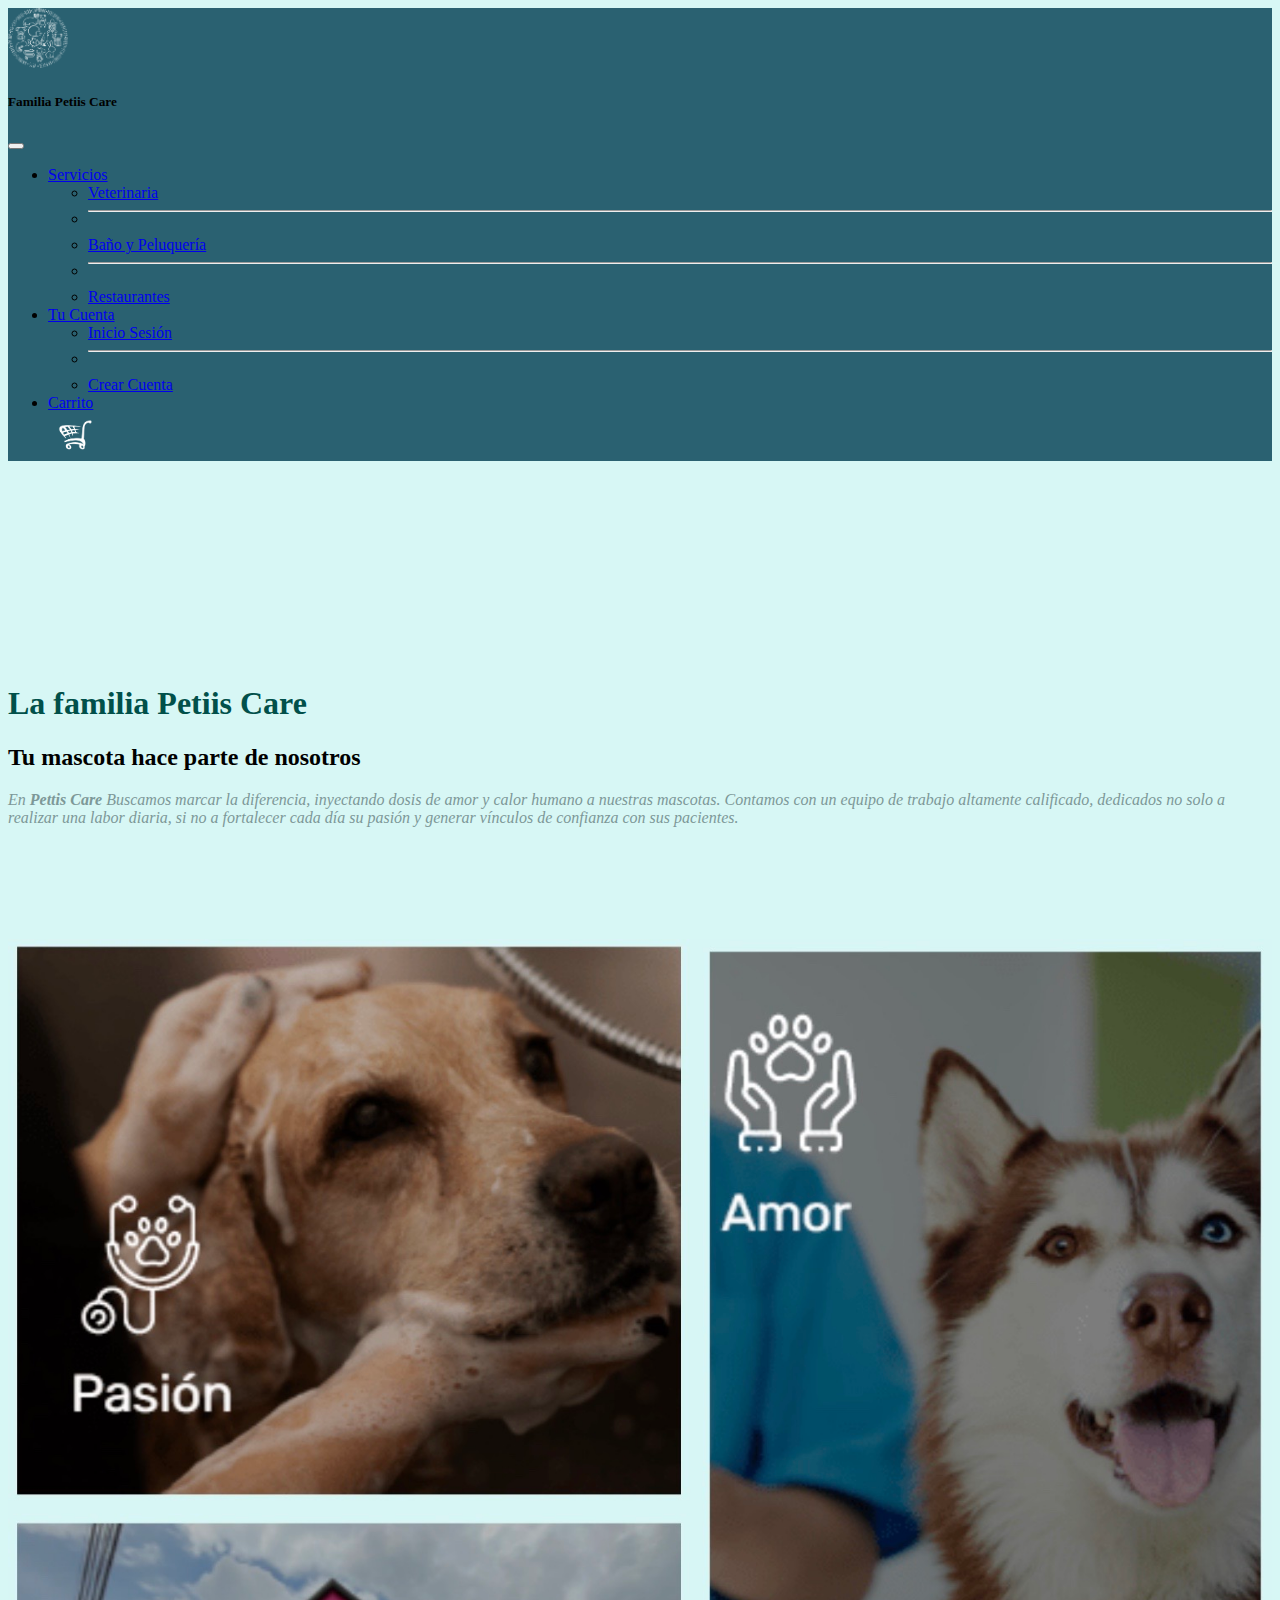
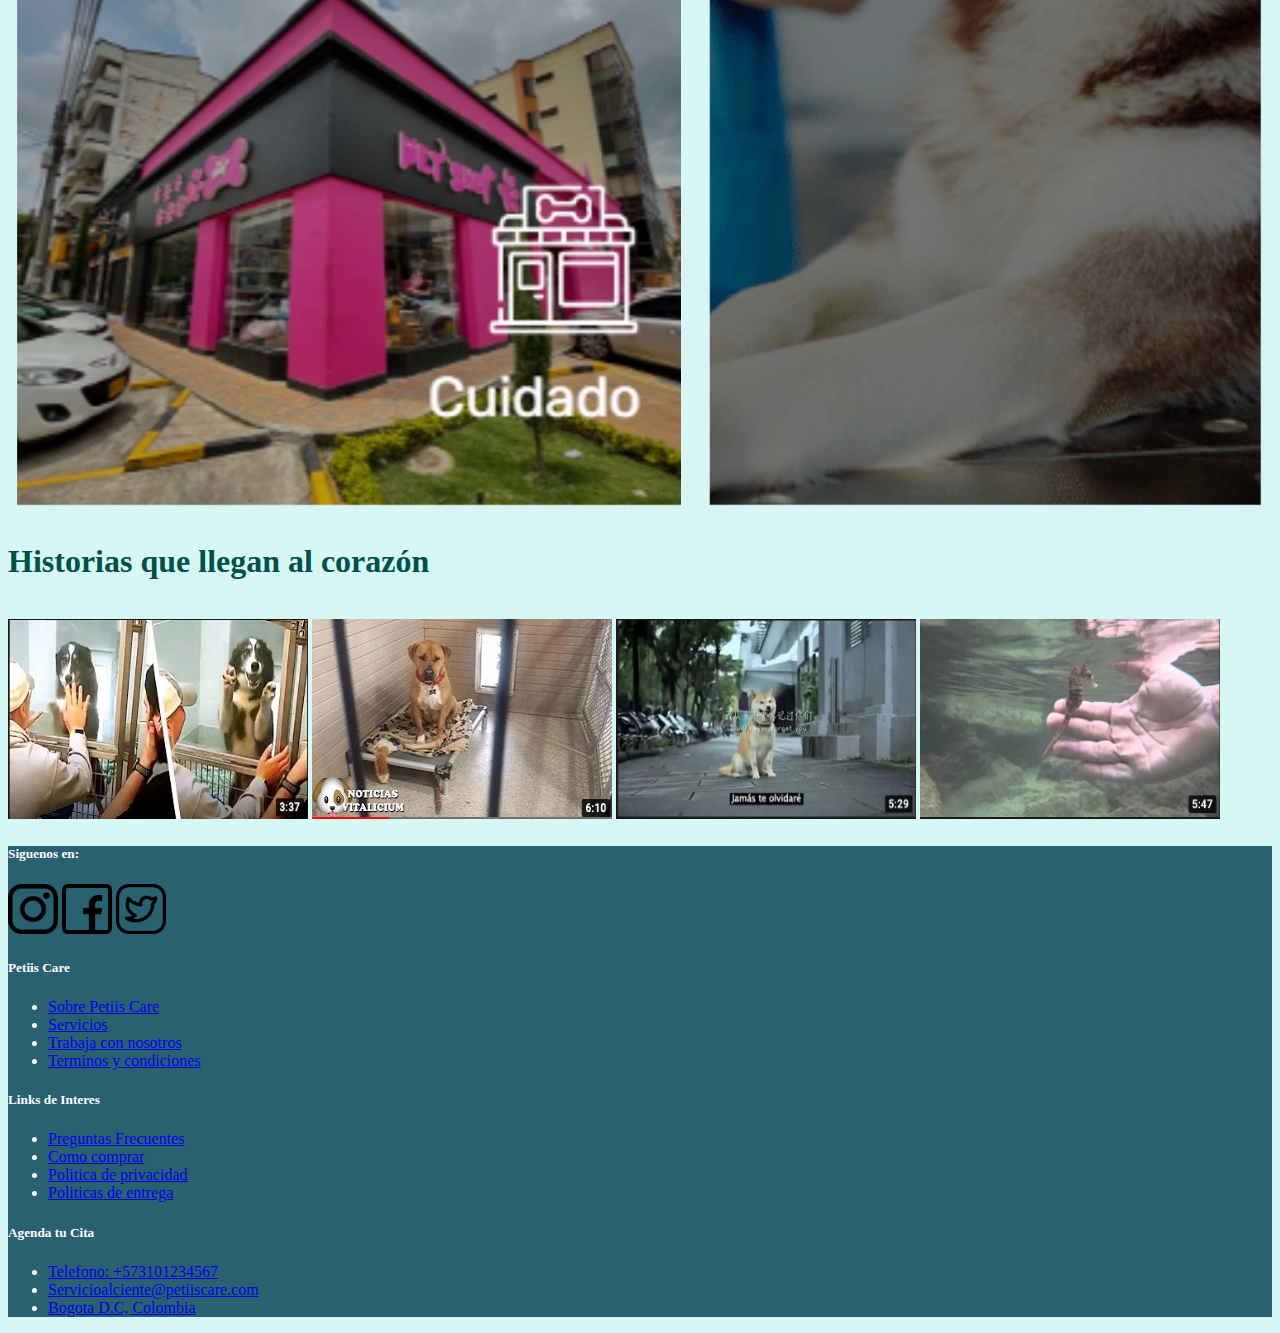
<file: indexfamilia.html>
<!doctype html>
<html lang="en">
  <head>
    <!-- Required meta tags -->
    <meta charset="utf-8">
    <meta name="viewport" content="width=device-width, initial-scale=1">
    <link rel="stylesheet" href="assets/styles.css" />

    <!-- Bootstrap CSS -->
    <link href="https://cdn.jsdelivr.net/npm/bootstrap@5.1.3/dist/css/bootstrap.min.css" rel="stylesheet" integrity="sha384-1BmE4kWBq78iYhFldvKuhfTAU6auU8tT94WrHftjDbrCEXSU1oBoqyl2QvZ6jIW3" crossorigin="anonymous">

    <title>Familia Petiis Care</title>
  </head>
  <body class="bg-liblue">
    
  <!--Navbar-->
  <section>
    <nav class="navbar navbar-expand-lg navbar-dark fixed-top" style="background-color: #2a6171;">
      <div class="container-fluid">
        <a class="navbar-brand mx-3" href="index.html">
          <img src="assets/img/Logo Isabela.png" alt="logo" width="60" height="60">
        </a>
        <div class="text-title d-flex collapse navbar-collapse">
          <h5 class="text-white mt-2">Familia Petiis Care</h5>
        </div>
        <button class="navbar-toggler" type="button" data-bs-toggle="collapse" data-bs-target="#navbarSupportedContent" aria-controls="navbarSupportedContent" aria-expanded="false" aria-label="Toggle navigation">
          <span class="navbar-toggler-icon"></span>
        </button>
        <div class="d-flex justify-content-end">
        <div class="collapse navbar-collapse" id="navbarSupportedContent">
          <ul class="navbar-nav mb-2 mb-lg-0">
            <li class="nav-item dropdown">
              <a class="nav-link dropdown-toggle active" href="#" id="navbarDropdown" role="button" data-bs-toggle="dropdown" aria-expanded="false">
                Servicios
              </a>
              <ul class="dropdown-menu" aria-labelledby="navbarDropdown">
                <li><a class="dropdown-item" href="veterinarias.html">Veterinaria</a></li>
                <li><hr class="dropdown-divider"></li>
                <li><a class="dropdown-item" href="calendario.html">Baño y Peluquería</a></li>
                <li><hr class="dropdown-divider"></li>
                <li><a class="dropdown-item" href="Restaurantes pet friendly.html">Restaurantes</a></li>
              </ul>
            </li>
            <li class="nav-item dropdown">
              <a class="nav-link dropdown-toggle nav-link active" href="#" id="navbarDropdown" role="button" data-bs-toggle="dropdown" aria-expanded="false">
                Tu Cuenta
              </a>
              <ul class="dropdown-menu" aria-labelledby="navbarDropdown">
                <li><a class="dropdown-item" href="Iniciosesion.html">Inicio Sesión</a></li>
                <li><hr class="dropdown-divider"></li>
                <li><a class="dropdown-item" href="indexformulario.html">Crear Cuenta</a></li>
              </ul>
              
            </li>
            <li class="nav-item">
              <a class="nav-link nav-link active" href="#" id="" role="button" data-bs-toggle="" aria-expanded="false">
                Carrito
              </a>
            </li>
            <img src="assets/img/Logo Isabela - Carrito .png " alt="logo" width="45" height="45">
          </ul>
        </div>
      </div>
    </div>
    </nav>
  </section>
  <!--Head-->
<section>   
  <header id="header">
  <div class="container mt-4">
    <div class="row d-flex justify-content-center">
      <div class="col-md-6">
        <div class="header-content-left">
            <h1 class="text-dablue mt-7 text-center">La familia Petiis Care</h1>
            <h2 class="text-black text-center mt-5">Tu mascota hace parte de nosotros</h2>
            <p class="h4 text-center text-grey mt-4"><em>En <strong>Pettis Care</strong> Buscamos marcar la diferencia, inyectando dosis de amor y calor humano a nuestras mascotas. Contamos con un equipo de trabajo altamente calificado, dedicados no solo a realizar una labor diaria, si no a fortalecer cada día su pasión y generar vínculos de confianza con sus pacientes.</em></p>
        </div>
      </div>
       <div class="col-md-6">
          <div class="header-content-right mt-8">
            <div>  
                <img class="imgpet" src="assets/img/Dogs.jpg"
               alt="Dogs"
               width="700"
               height="600"/> 
            </div>
          </div>
        </div>
    </div>
  </div>
  </header>
</section>  
  <!--videos-->
<section>
  <div class="mt-5 text-center text-dablue">
    <h1>Historias que llegan al corazón</h1>
    <br>
  <a href="https://youtu.be/7hCDxuc5zLM" ><img src="assets/img/video1.jpg" width="300" height="200"/></a>
  <a href="https://youtu.be/8RCRqnp8JHE" ><img src="assets/img/video2.jpg" width="300" height="200"/></a>
  <a href="https://youtu.be/lW1RQnwbpiY" ><img src="assets/img/video3.jpg" width="300" height="200"/></a>
  <a href="https://youtu.be/lxlW3O-ADko" ><img src="assets/img/video4.jpg" width="300" height="200"/></a>
  </div>
</section>
     <!-- Footer -->
     <section>
     <div class="pt-5">
      <footer class="text-center text-white p-2" style="background-color: #2a6171;">
          
          <!--Grid row-->
         
            <!--Grid column-->
          <div class="d-flex justify-content-center text-decoration-none">
            <div class="row">
              <!--Grid column-->
              <div class="col-lg-3 col-md-6 mb-4 mb-md-0">
              
                <h5 class="text" style="color: white;">Siguenos en:</h5>
                <img src="assets/img/logotipo-de-instagram.png" alt="logo" width="50" height="50" >
                <img src="assets/img/facebook.png" alt="logo" width="50" height="50">
                <img src="assets/img/gorjeo.png" alt="logo" width="50" height="50">
            </div>
            
            <!--Grid column-->
            <div class="col-lg-3 col-md-6 mb-4 mb-md-0">
              <h5 class="text" style="color: white;">Petiis Care</h5>
      
              <ul class="list-unstyled mb-0" style="text-align: justify;">
                <li>
                  <a href="#!" class="text-white text-decoration-none">Sobre Petiis Care</a>
                </li>
                <li>
                  <a href="#!" class="text-white text-decoration-none">Servicios</a>
                </li>
                <li>
                  <a href="#!" class="text-white text-decoration-none">Trabaja con nosotros</a>
                </li>
                <li>
                  <a href="#!" class="text-white text-decoration-none">Terminos y condiciones</a>
                </li>
              </ul>
            </div>
            <!--Grid column-->
      
            <!--Grid column-->
            <div class="col-lg-3 col-md-6 mb-4 mb-md-0">
              <h5 class="text" style="color: white;">Links de Interes</h5>
      
              <ul class="list-unstyled mb-0" style="text-align: justify;">
                <li>
                  <a href="#!" class="text-white text-decoration-none">Preguntas Frecuentes</a>
                </li>
                <li>
                  <a href="#!" class="text-white text-decoration-none">Como comprar</a>
                </li>
                <li>
                  <a href="#!" class="text-white text-decoration-none">Politica de privacidad</a>
                </li>
                <li>
                  <a href="#!" class="text-white text-decoration-none">Politicas de entrega</a>
                </li>
              </ul>
            </div>
            <!--Grid column-->
      
            <!--Grid column-->
            <div class="col-lg-3 col-md-6 mb-4 mb-md-0">
              <h5 class="text" style="color: white;">Agenda tu Cita</h5>
      
              <ul class="list-unstyled mb-0 justify-content-end"style="text-align: justify;">
                <li>
                  <a href="#" class="text-white text-decoration-none">Telefono: +573101234567</a>
                </li>
                <li>
                  <a href="#!" class="text-white text-decoration-none">Servicioalciente@petiiscare.com</a>
                </li>
                <li>
                  <a href="#!" class="text-white text-decoration-none">Bogota D.C, Colombia</a>
                </li>
              </ul>
            </div>
            <!--Grid column-->
          </div>
          <!--Grid row-->
        <!-- Section: Links -->
      </div>
      <!-- Grid container -->
      </div>
      </footer>
      <!-- Footer -->
      </footer>
      </div>
    </section>



    <!-- Optional JavaScript; choose one of the two! -->

    <!-- Option 1: Bootstrap Bundle with Popper -->
    <script src="https://cdn.jsdelivr.net/npm/bootstrap@5.1.3/dist/js/bootstrap.bundle.min.js" integrity="sha384-ka7Sk0Gln4gmtz2MlQnikT1wXgYsOg+OMhuP+IlRH9sENBO0LRn5q+8nbTov4+1p" crossorigin="anonymous"></script>

    <!-- Option 2: Separate Popper and Bootstrap JS -->
    <!--
    <script src="https://cdn.jsdelivr.net/npm/@popperjs/core@2.10.2/dist/umd/popper.min.js" integrity="sha384-7+zCNj/IqJ95wo16oMtfsKbZ9ccEh31eOz1HGyDuCQ6wgnyJNSYdrPa03rtR1zdB" crossorigin="anonymous"></script>
    <script src="https://cdn.jsdelivr.net/npm/bootstrap@5.1.3/dist/js/bootstrap.min.js" integrity="sha384-QJHtvGhmr9XOIpI6YVutG+2QOK9T+ZnN4kzFN1RtK3zEFEIsxhlmWl5/YESvpZ13" crossorigin="anonymous"></script>
    -->
  </body>
</html>
</file>
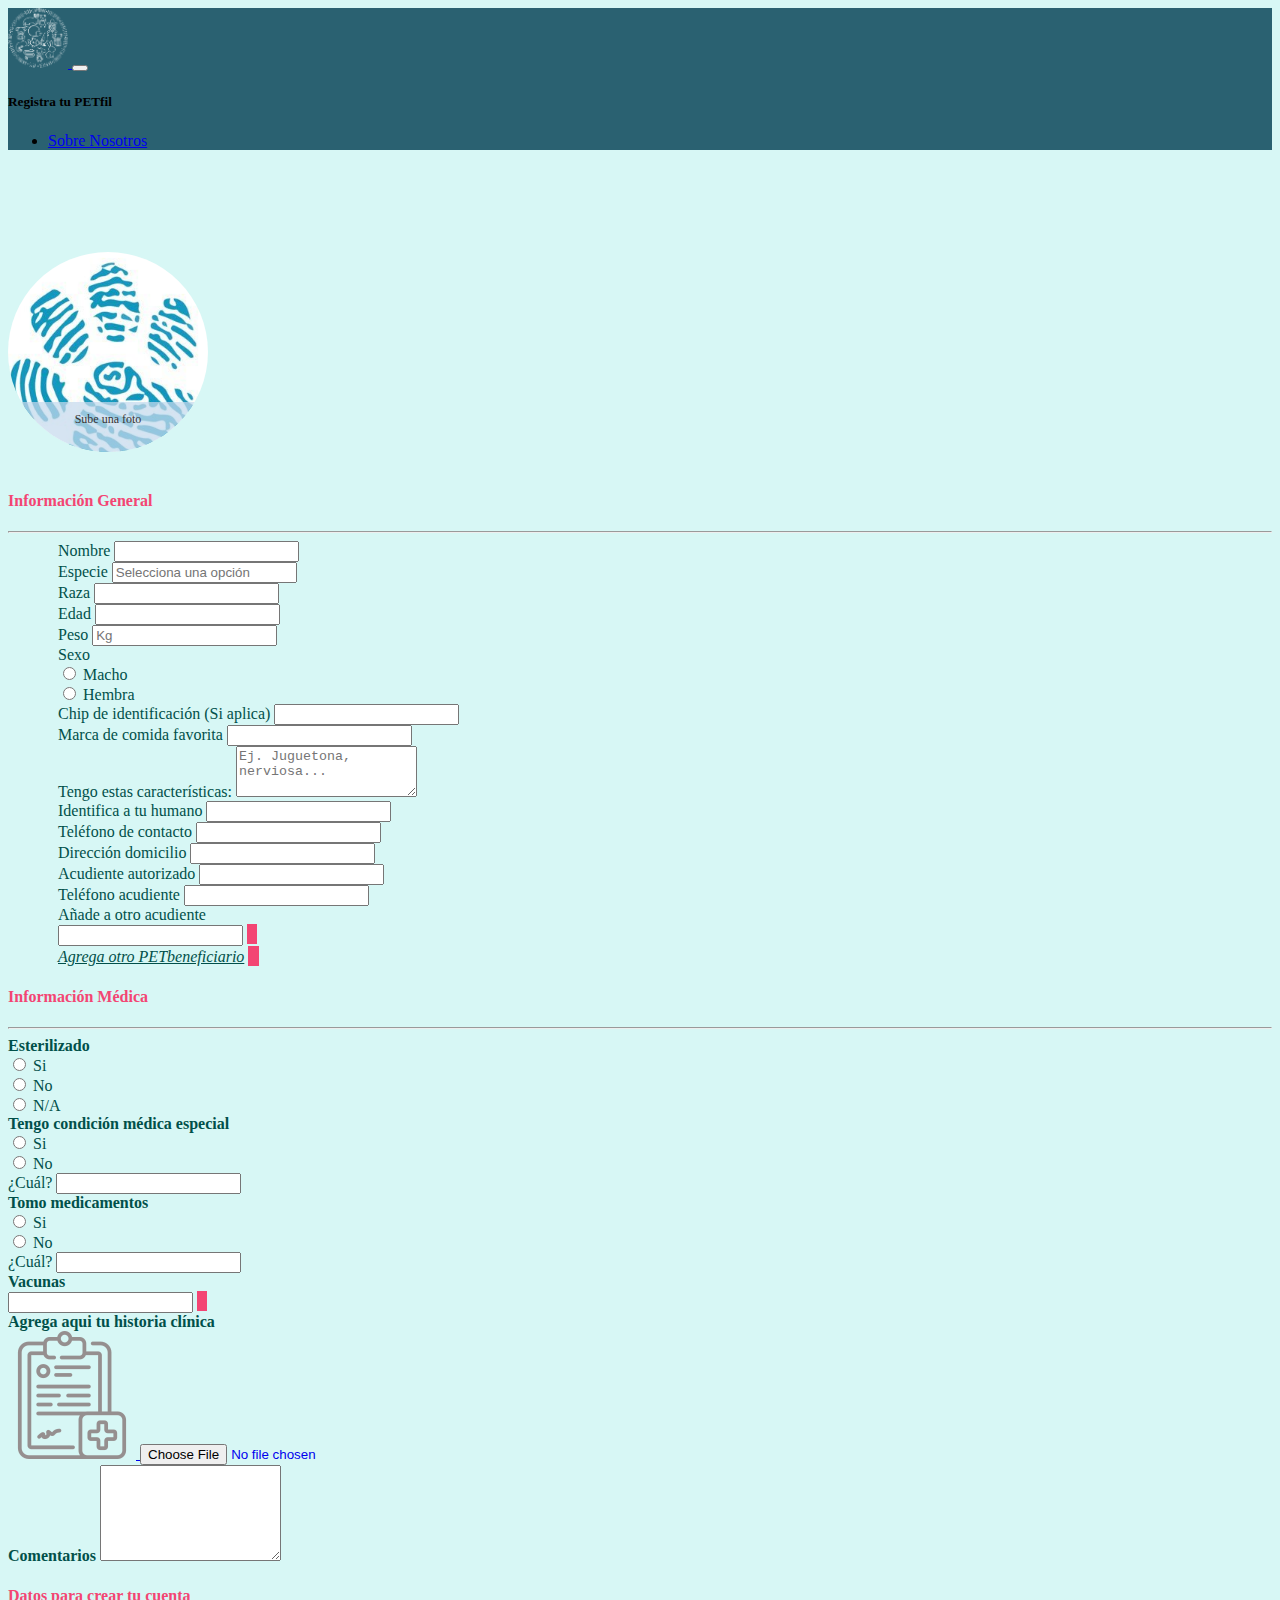
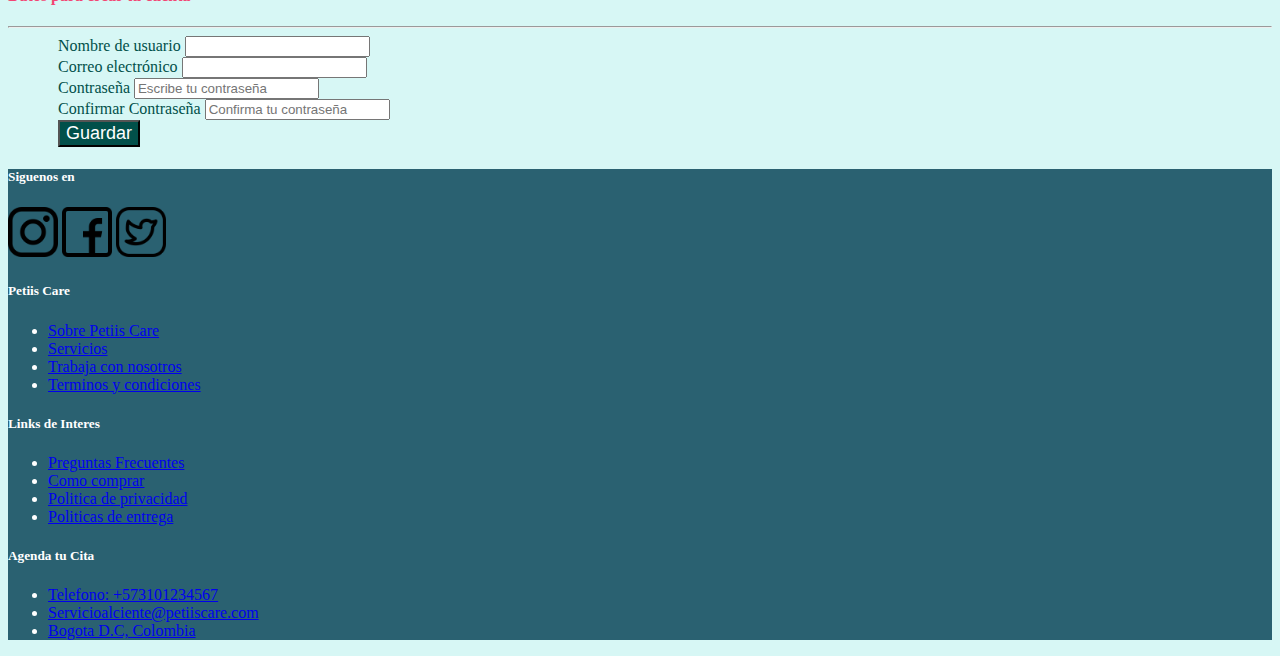
<file: indexformulario.html>
<!DOCTYPE html>
<html lang="en">
  <head>
    <!-- Required meta tags -->
    <meta charset="utf-8" />
    <meta name="viewport" content="width=device-width, initial-scale=1" />
    <link rel="stylesheet" href="assets/styles.css" />
    <title>Pettis Care</title>

    <!-- Bootstrap CSS -->
    <link
      href="https://cdn.jsdelivr.net/npm/bootstrap@5.1.3/dist/css/bootstrap.min.css"
      rel="stylesheet"
      integrity="sha384-1BmE4kWBq78iYhFldvKuhfTAU6auU8tT94WrHftjDbrCEXSU1oBoqyl2QvZ6jIW3"
      crossorigin="anonymous"
    />
  </head>

  <body style="background-color: #d7f7f5">
    <!--Navbar-->
    <section>
      <nav class="navbar navbar-expand-lg navbar-dark fixed-top" style="background-color: #2a6171;">
        <div class="container-fluid">
          <a class="navbar-brand mx-3" href="index.html">
            <img src="assets/img/Logo Isabela.png" alt="logo" width="60" height="60">
          </a>
          <button class="navbar-toggler" type="button" data-bs-toggle="collapse" data-bs-target="#navbarSupportedContent" aria-controls="navbarSupportedContent" aria-expanded="false" aria-label="Toggle navigation">
            <span class="navbar-toggler-icon"></span>
          </button>
          <div class="text-title d-flex collapse navbar-collapse">
            <h5 class="text-white mt-2">Registra tu PETfil</h5>
          </div>
          <div class="d-flex justify-content-end">
          <div class="collapse navbar-collapse" id="navbarSupportedContent">
            <ul class="navbar-nav mb-2 mb-lg-0">
              <li class="nav-item">
                <a class="nav-link active" aria-current="page" href="indexfamilia.html">Sobre Nosotros</a>
              </li>
            </ul>
          </div>
          </div>
        </div>
      </nav>
    </section>
<br>
<br>
    <!--head-->
    <div class="container mt-5">
      <div class="column d-flex justify-content-center">
        <div class="profile-img">
          <img src="assets/img/huella.jpeg" alt="pic" />
          <div class="file btn btn-sm btn-info text-secondary">
            Sube una foto
            <input type="file" name="file" />
          </div>
        </div>
      </div>
    </div>

    <!--formulario-->
    <section>
      <form id="formulario">
        <div class="col-12">
          <br />
          <div class="container">
            <h4 class="text-pink text-left mt-5">Información General</h4>
            <hr />
          </div>
          <div class="container mt-4">
            <div class="row d-flex justify-content-center">
              <div class="col-md-5">
                <div class="content-left">
                  <div class="mb-1">
                    <label for="entername" class="form-label text-dablue mt-3"
                      >Nombre</label
                    >
                    <input type="Name" class="form-control" />
                  </div>
                  <div>
                    <label
                      for="exampleDataList"
                      class="form-label text-dablue mt-3"
                      >Especie</label
                    >
                    <input
                      class="form-control"
                      list="datalistOptions"
                      id="exampleDataList"
                      placeholder="Selecciona una opción"
                    />
                    <datalist id="datalistOptions">
                      <option value="Perro/a"></option>
                      <option value="Gato/a"></option>
                      <option value="Pez"></option>
                      <option value="Ave"></option>
                      <option value="Roedor"></option>
                    </datalist>
                  </div>
                  <div class="mb-1 col-md-6">
                    <label for="enterraza" class="form-label text-dablue mt-3"
                      >Raza</label
                    >
                    <input type="Name" class="form-control" />
                  </div>
                  <div class="mb-1 col-md-3">
                    <label for="enteredad" class="form-label text-dablue mt-3"
                      >Edad</label
                    >
                    <input type="number" class="form-control" />
                  </div>
                  <div class="mb-1 col-md-3">
                    <label for="enterpeso" class="form-label text-dablue mt-3"
                      >Peso</label
                    >
                    <input
                      type="weight"
                      class="form-control"
                      placeholder="Kg"
                    />
                  </div>
                  <div>
                    <label class="mt-3 text-dablue" for="checkbox">Sexo</label>
                    <div class="form-check">
                      <input
                        class="form-check-input"
                        type="radio"
                        name="flexRadioDefault"
                        id="flexRadioDefault1"
                      />
                      <label
                        class="form-check-label text-dablue"
                        for="flexRadioDefault1"
                      >
                        Macho
                      </label>
                    </div>
                    <div class="form-check">
                      <input
                        class="form-check-input"
                        type="radio"
                        name="flexRadioDefault"
                        id="flexRadioDefault2"
                      />
                      <label
                        class="form-check-label text-dablue"
                        for="flexRadioDefault2"
                      >
                        Hembra
                      </label>
                    </div>
                  </div>
                  <div class="mb-1 col-md-9">
                    <label for="enterchip" class="form-label text-dablue mt-3"
                      >Chip de identificación (Si aplica)</label
                    >
                    <input type="Name" class="form-control" />
                  </div>
                  <div class="mb-1 col-md-9">
                    <label for="entercomida" class="form-label text-dablue mt-3"
                      >Marca de comida favorita</label
                    >
                    <input type="Name" class="form-control" />
                  </div>
                  <div class="mb-3">
                    <label
                      for="exampleFormControlTextarea1"
                      class="form-label text-dablue mt-3"
                      >Tengo estas características:</label
                    >
                    <textarea
                      class="form-control"
                      id="exampleFormControlTextarea1"
                      rows="3"
                      placeholder="Ej. Juguetona, nerviosa..."
                    ></textarea>
                  </div>
                </div>
              </div>
              <div class="col-md-5">
                <div class="content-right">
                  <div class="mb-1">
                    <label for="entername" class="form-label text-dablue mt-3"
                      >Identifica a tu humano</label
                    >
                    <input type="Name" class="form-control" />
                  </div>
                  <div class="mb-1 col-md-6">
                    <label for="entercel" class="form-label text-dablue mt-3"
                      >Teléfono de contacto</label
                    >
                    <input type="tel" class="form-control" />
                  </div>
                  <div class="mb-1 col-md-8">
                    <label for="enterdirec" class="form-label text-dablue mt-3"
                      >Dirección domicilio</label
                    >
                    <input type="text" class="form-control" />
                  </div>
                  <div class="mb-1">
                    <label for="entername" class="form-label text-dablue mt-3"
                      >Acudiente autorizado</label
                    >
                    <input type="Name" class="form-control" />
                  </div>
                  <div class="mb-1 col-md-6">
                    <label for="entercel" class="form-label text-dablue mt-3"
                      >Teléfono acudiente</label
                    >
                    <input type="tel" class="form-control" />
                  </div>
                  <label for="entername" class="form-label text-dablue mt-3"
                    >Añade a otro acudiente</label
                  >
                <div class="d-flex">
                  <input type="Name" class="form-control"/>
                  <a
                    class="btn btn-secondary text-white rounded-circle mx-3 bg-pink border-pink"
                  >
                    +
                  </a>
                </div>
                <label for="entername" class="form-label text-dablue mt-4"
                    ><u><em>Agrega otro PETbeneficiario</em></u></label
                  >
                <a
                    href="indexformulario.html" class="btn btn-secondary text-white rounded-circle mx-3 bg-pink border-pink"
                  >
                    +
                  </a>
                </div>
              </div>
                </div>
              </div>
            </div>
          </div>
        </div>
      </form>
      <form id="formulario">
        <div class="container">
          <div class="container">
            <h4 class="text-pink text-left mt-3">Información Médica</h4>
            <hr />
          </div>

          <div class="container justify-content-center row m-0">
            <div class="col-md-4">
              <strong
                ><label class="mt-3 text-dablue" for="checkbox"
                  >Esterilizado</label
                ></strong
              >
              <div class="form-check mt-2">
                <input
                  class="form-check-input"
                  type="radio"
                  name="flexRadioDefault"
                  id="flexRadioDefault1"
                />
                <label
                  class="form-check-label text-dablue"
                  for="flexRadioDefault1"
                  >Si
                </label>
              </div>
              <div class="form-check">
                <input
                  class="form-check-input"
                  type="radio"
                  name="flexRadioDefault"
                  id="flexRadioDefault2"
                />
                <label
                  class="form-check-label text-dablue"
                  for="flexRadioDefault2"
                  >No
                </label>
              </div>
              <div class="form-check">
                <input
                  class="form-check-input"
                  type="radio"
                  name="flexRadioDefault"
                  id="flexRadioDefault2"
                />
                <label
                  class="form-check-label text-dablue"
                  for="flexRadioDefault2"
                  >N/A
                </label>
              </div>
            </div>

            <div class="col-md-4">
              <div>
                <strong
                  ><label class="mt-3 text-dablue" for="checkbox"
                    >Tengo condición médica especial</label
                  ></strong
                >
                <div class="form-check mt-2">
                  <input
                    class="form-check-input"
                    type="radio"
                    name="flexRadioDefault"
                    id="flexRadioDefault1"
                  />
                  <label
                    class="form-check-label text-dablue"
                    for="flexRadioDefault1"
                    >Si
                  </label>
                </div>
                <div class="form-check">
                  <input
                    class="form-check-input"
                    type="radio"
                    name="flexRadioDefault"
                    id="flexRadioDefault2"
                  />
                  <label
                    class="form-check-label text-dablue"
                    for="flexRadioDefault2"
                    >No
                  </label>
                </div>
                <label class="text-dablue" for="Name">¿Cuál?</label>
                <input type="text" class="form-control" />
              </div>
            </div>

            <div class="col-md-4">
              <div>
                <strong
                  ><label class="mt-3 text-dablue" for="checkbox"
                    >Tomo medicamentos</label
                  ></strong
                >
                <div class="form-check mt-2">
                  <input
                    class="form-check-input"
                    type="radio"
                    name="flexRadioDefault"
                    id="flexRadioDefault1"
                  />
                  <label
                    class="form-check-label text-dablue"
                    for="flexRadioDefault1"
                    >Si
                  </label>
                </div>
                <div class="form-check">
                  <input
                    class="form-check-input"
                    type="radio"
                    name="flexRadioDefault"
                    id="flexRadioDefault2"
                  />
                  <label
                    class="form-check-label text-dablue"
                    for="flexRadioDefault2"
                    >No
                  </label>
                </div>
                <label class="text-dablue" for="Name">¿Cuál?</label>
                <input type="text" class="form-control" />
              </div>
            </div>
          </div>

            
          

         

          
        </div>
      </form>
      <div class="container d-flex justify-content-center">
        <form id="formulario">
          <div class="col-md-12">
            <div class="mb-1 mt-4">
              <strong
                ><label for="entername" class="form-label text-dablue mt-3"
                  >Vacunas</label
                ></strong
              >
              <div class="d-flex">
                <input type="Name" class="form-control" />
                <a
                  class="btn btn-secondary text-white rounded-circle mx-3 bg-pink border-pink"
                >
                  +
                </a>
              </div>
            </div>
          </div>
          <strong
            ><label for="entername" class="form-label text-dablue mt-3"
              >Agrega aqui tu historia clínica</label
            ></strong
          >
          <div class="historia-img mt-4 d-flex">
            <a href="..." alt="pic"
              ><img src="assets/img/historia-del-hospital.png" />
              <input type="file" name="file"
            /></a>
          </div>
          <div class="col-md-12">
            <div class="mb-3">
              <strong
                ><label
                  for="exampleFormControlTextarea1"
                  class="form-label text-dablue mt-4"
                  >Comentarios</label
                ></strong
              >
              <textarea
                class="form-control"
                id="exampleFormControlTextarea1"
                rows="6"
              ></textarea>
            </div>
          </div>
        </form>
      </div>
      <form id="formulario">
        <div class="col-12">
          <div class="container">
            <h4 class="text-pink text-left mt-5">Datos para crear tu cuenta</h4>
            <hr />
          </div>
          <div class="container mt-4">
            <div class="row d-flex justify-content-center">
              <div class="col-md-5">
                <div class="mb-1">
                  <label for="enteruser" class="form-label text-dablue mt-3"
                    >Nombre de usuario</label
                  >
                  <input type="Name" class="form-control" />
                </div>
                <div class="mb-1">
                  <label for="entermail" class="form-label text-dablue mt-3"
                    >Correo electrónico</label
                  >
                  <input type="email" class="form-control" />
                </div>
                <div class="mb-1">
                  <label
                    for="exampleInputPassword1"
                    class="form-label text-dablue mt-3"
                    >Contraseña</label
                  >
                  <input
                    type="password"
                    class="form-control"
                    id="exampleInputPassword1"
                    placeholder="Escribe tu contraseña"
                  />
                </div>
                <div class="mb-1">
                  <label
                    for="exampleInputPassword1"
                    class="form-label text-dablue mt-3"
                    >Confirmar Contraseña</label
                  >
                  <input
                    type="password"
                    class="form-control"
                    id="exampleInputPassword1"
                    placeholder="Confirma tu contraseña"
                  />
                  <div class="btn2">
                    <button
                      type="submit"
                      class="btn btn-secondary bg-blue text-white mt-4"
                    >
                      Guardar
                    </button>
                  </div>
                </div>
              </div>
            </div>
          </div>
        </div>
      </form>
    </section>
 <!-- Footer -->
 <div class="pt-5">
  <footer class="text-white p-2" style="background-color: #2a6171">
    <!--Grid row-->

    <!-- Accounts -->
    <div>
      <h5 class="text-center p-2" style="color: white">Siguenos en</h5>
      <div class="d-flex justify-content-center">
        <img
          class="m-2"
          src="assets/img/logotipo-de-instagram.png"
          alt="logo"
          width="50"
          height="50"
        />
        <img
          class="m-2"
          src="assets/img/facebook.png"
          alt="logo"
          width="50"
          height="50"
        />
        <img
          class="m-2"
          src="assets/img/gorjeo.png"
          alt="logo"
          width="50"
          height="50"
        />
      </div>
    </div>

    <div class="mt-5 justify-content-center">
      <div class="row m-0">
        <div class="col-md-4 text-center my-4">
          <h5 class="text" style="color: white">Petiis Care</h5>
          <ul class="list-unstyled text-center mb-0">
            <li>
              <a href="#!" class="text-white text-decoration-none"
                >Sobre Petiis Care</a
              >
            </li>
            <li>
              <a href="#!" class="text-white text-decoration-none"
                >Servicios</a
              >
            </li>
            <li>
              <a href="#!" class="text-white text-decoration-none"
                >Trabaja con nosotros</a
              >
            </li>
            <li>
              <a href="#!" class="text-white text-decoration-none"
                >Terminos y condiciones</a
              >
            </li>
          </ul>
        </div>
        <div class="col-md-4 text-center my-4">
          <h5 class="text" style="color: white">Links de Interes</h5>
          <ul class="list-unstyled text-center mb-0">
            <li>
              <a href="#!" class="text-white text-decoration-none"
                >Preguntas Frecuentes</a
              >
            </li>
            <li>
              <a href="#!" class="text-white text-decoration-none"
                >Como comprar</a
              >
            </li>
            <li>
              <a href="#!" class="text-white text-decoration-none"
                >Politica de privacidad</a
              >
            </li>
            <li>
              <a href="#!" class="text-white text-decoration-none"
                >Politicas de entrega</a
              >
            </li>
          </ul>
        </div>
        <div class="col-md-4 text-center my-4">
          <h5 class="text" style="color: white">Agenda tu Cita</h5>
          <ul class="list-unstyled text-center mb-0 justify-content-end">
            <li>
              <a href="#" class="text-white text-decoration-none"
                >Telefono: +573101234567</a
              >
            </li>
            <li>
              <a href="#!" class="text-white text-decoration-none"
                >Servicioalciente@petiiscare.com</a
              >
            </li>
            <li>
              <a href="#!" class="text-white text-decoration-none"
                >Bogota D.C, Colombia</a
              >
            </li>
          </ul>
        </div>
      </div>
    </div>
  </footer>
 
      <!-- Footer -->
    

    
    <!-- Optional JavaScript; choose one of the two! -->

    <script
      src="https://cdn.jsdelivr.net/npm/bootstrap@5.1.3/dist/js/bootstrap.bundle.min.js"
      integrity="sha384-ka7Sk0Gln4gmtz2MlQnikT1wXgYsOg+OMhuP+IlRH9sENBO0LRn5q+8nbTov4+1p"
      crossorigin="anonymous"
    ></script>
  </body>
</html>
</file>
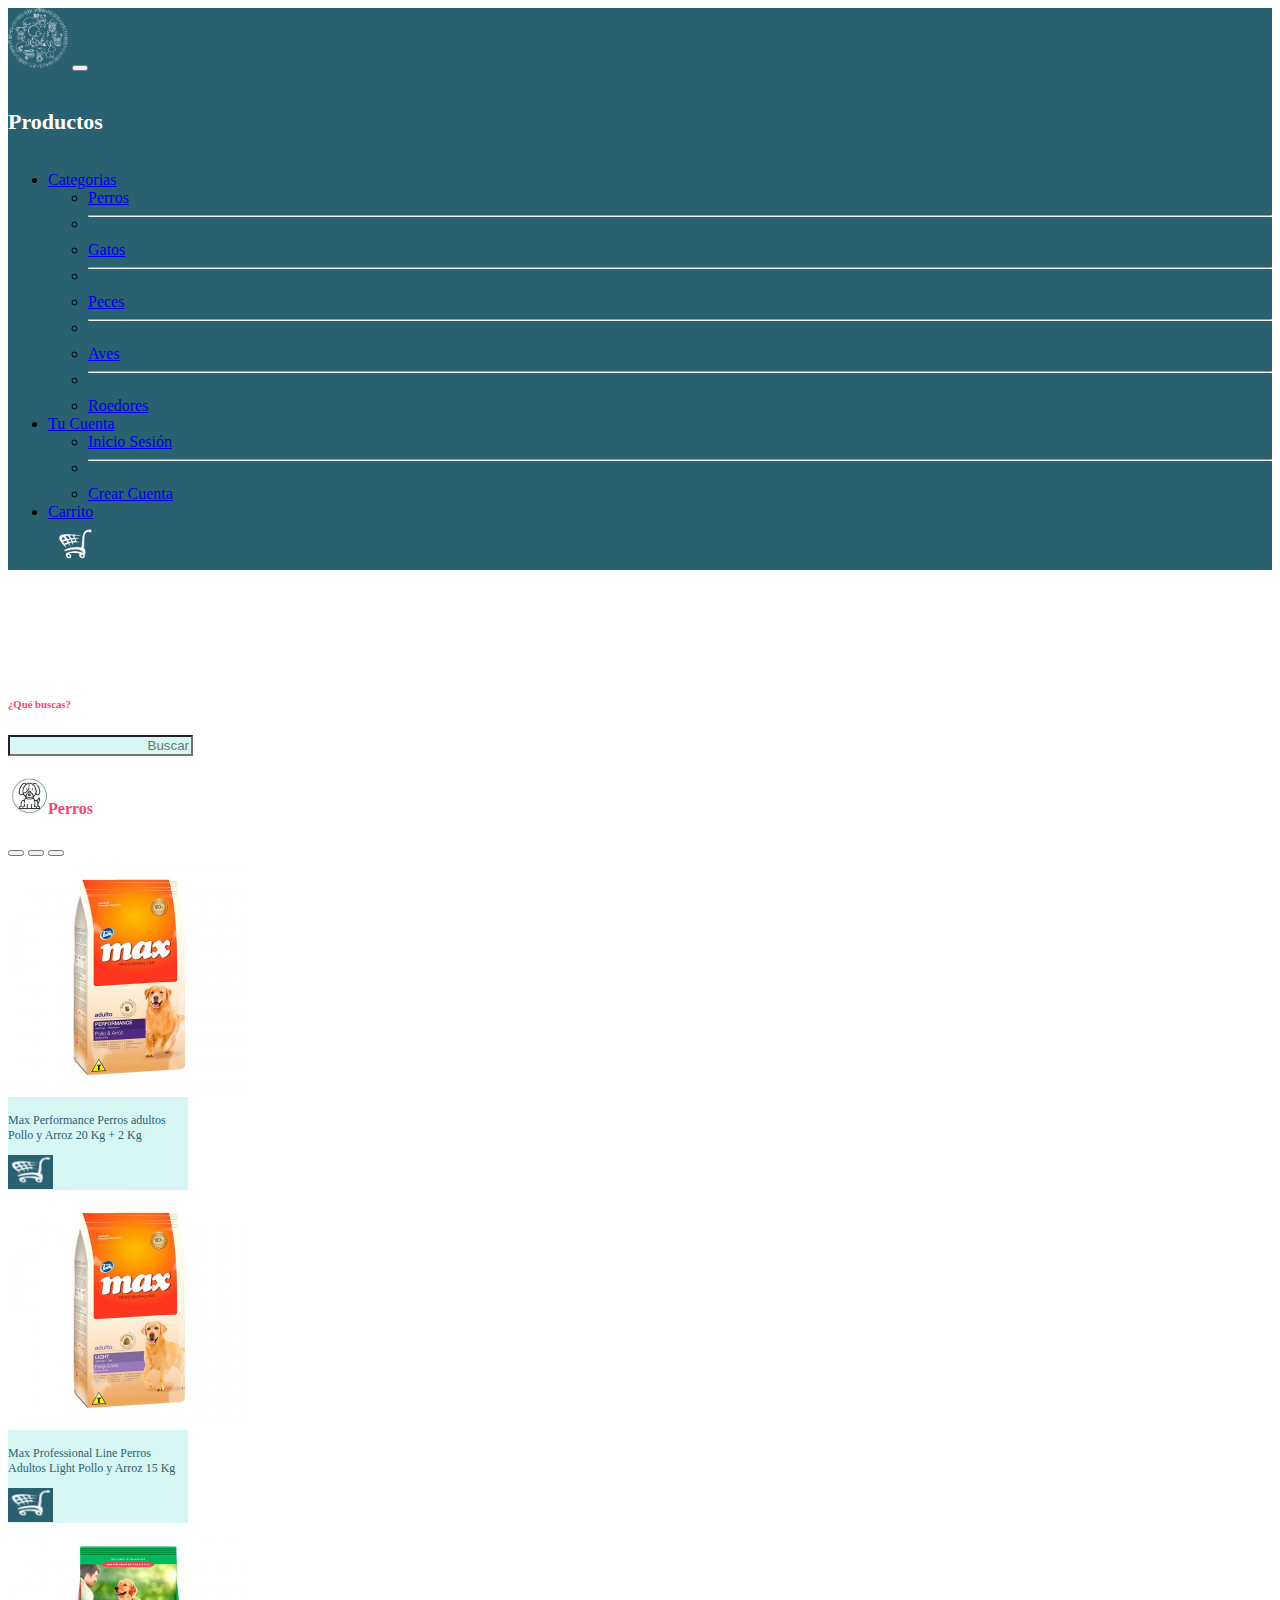
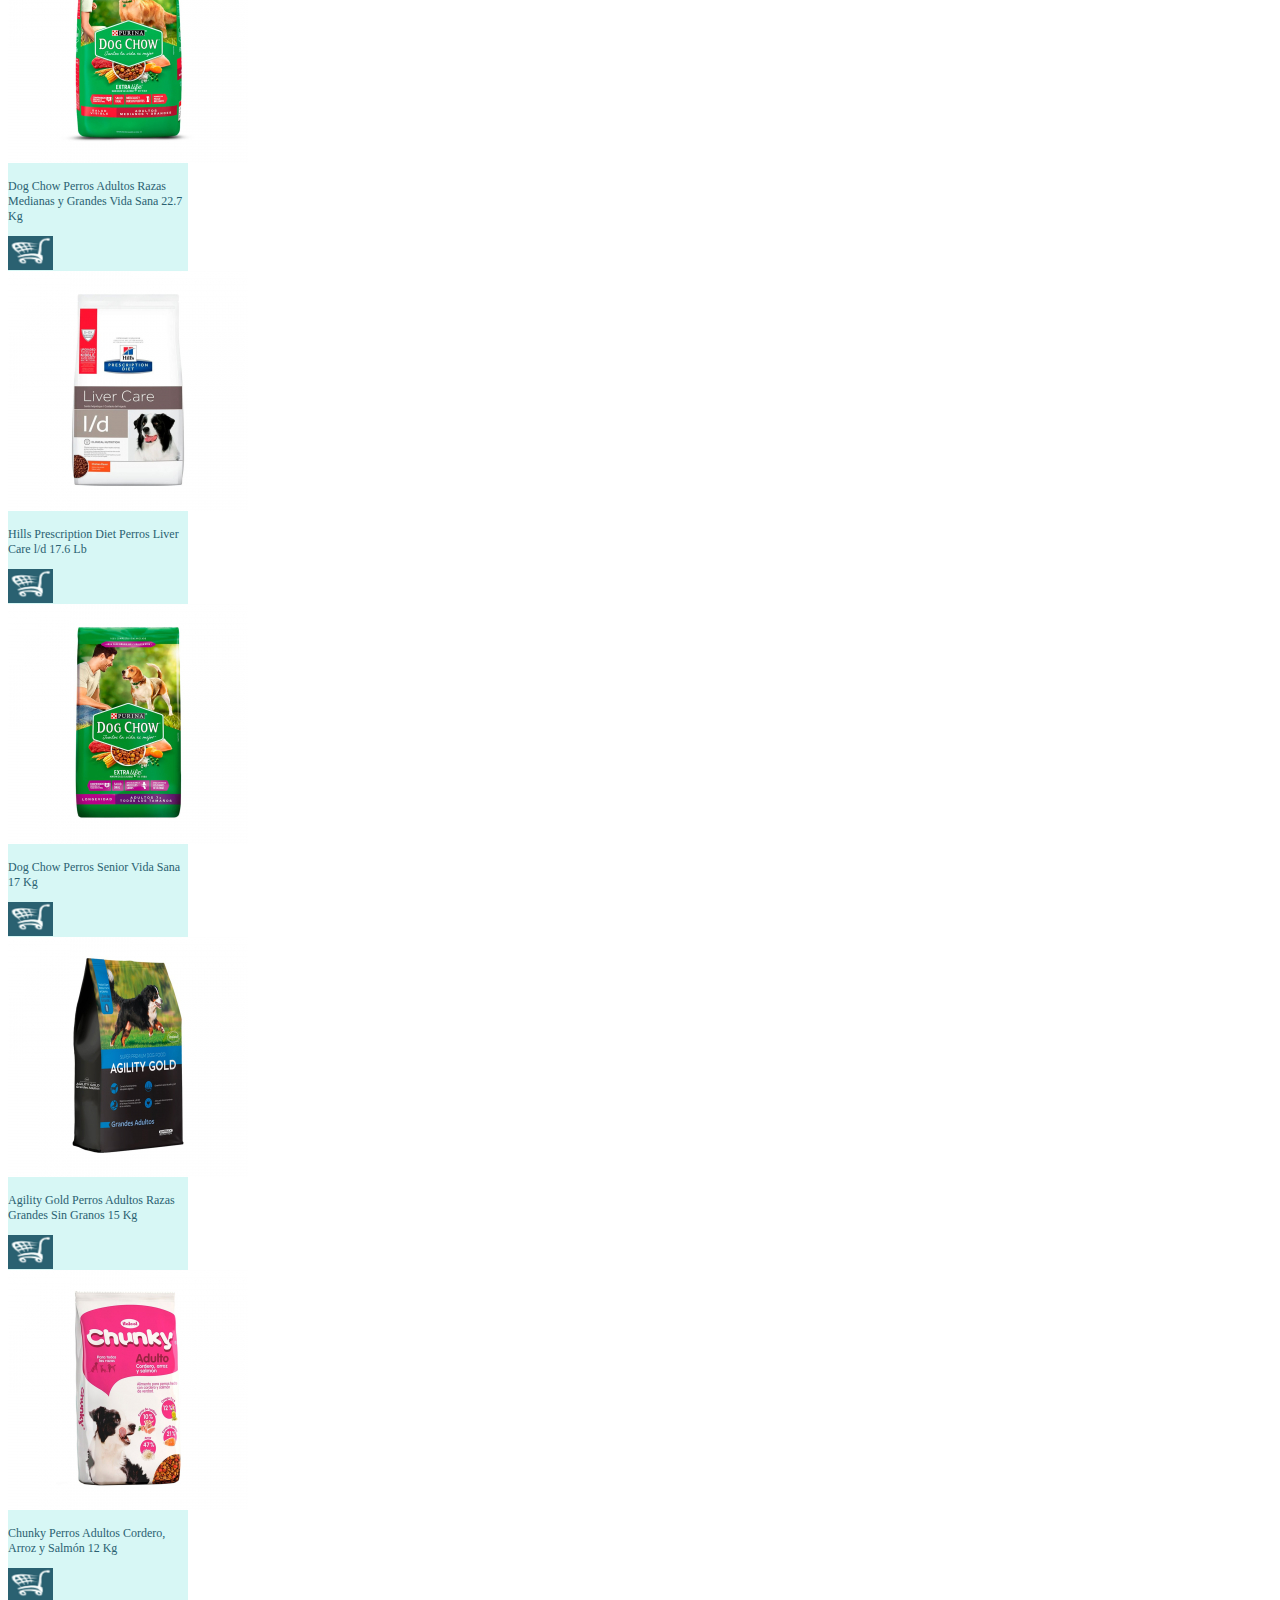
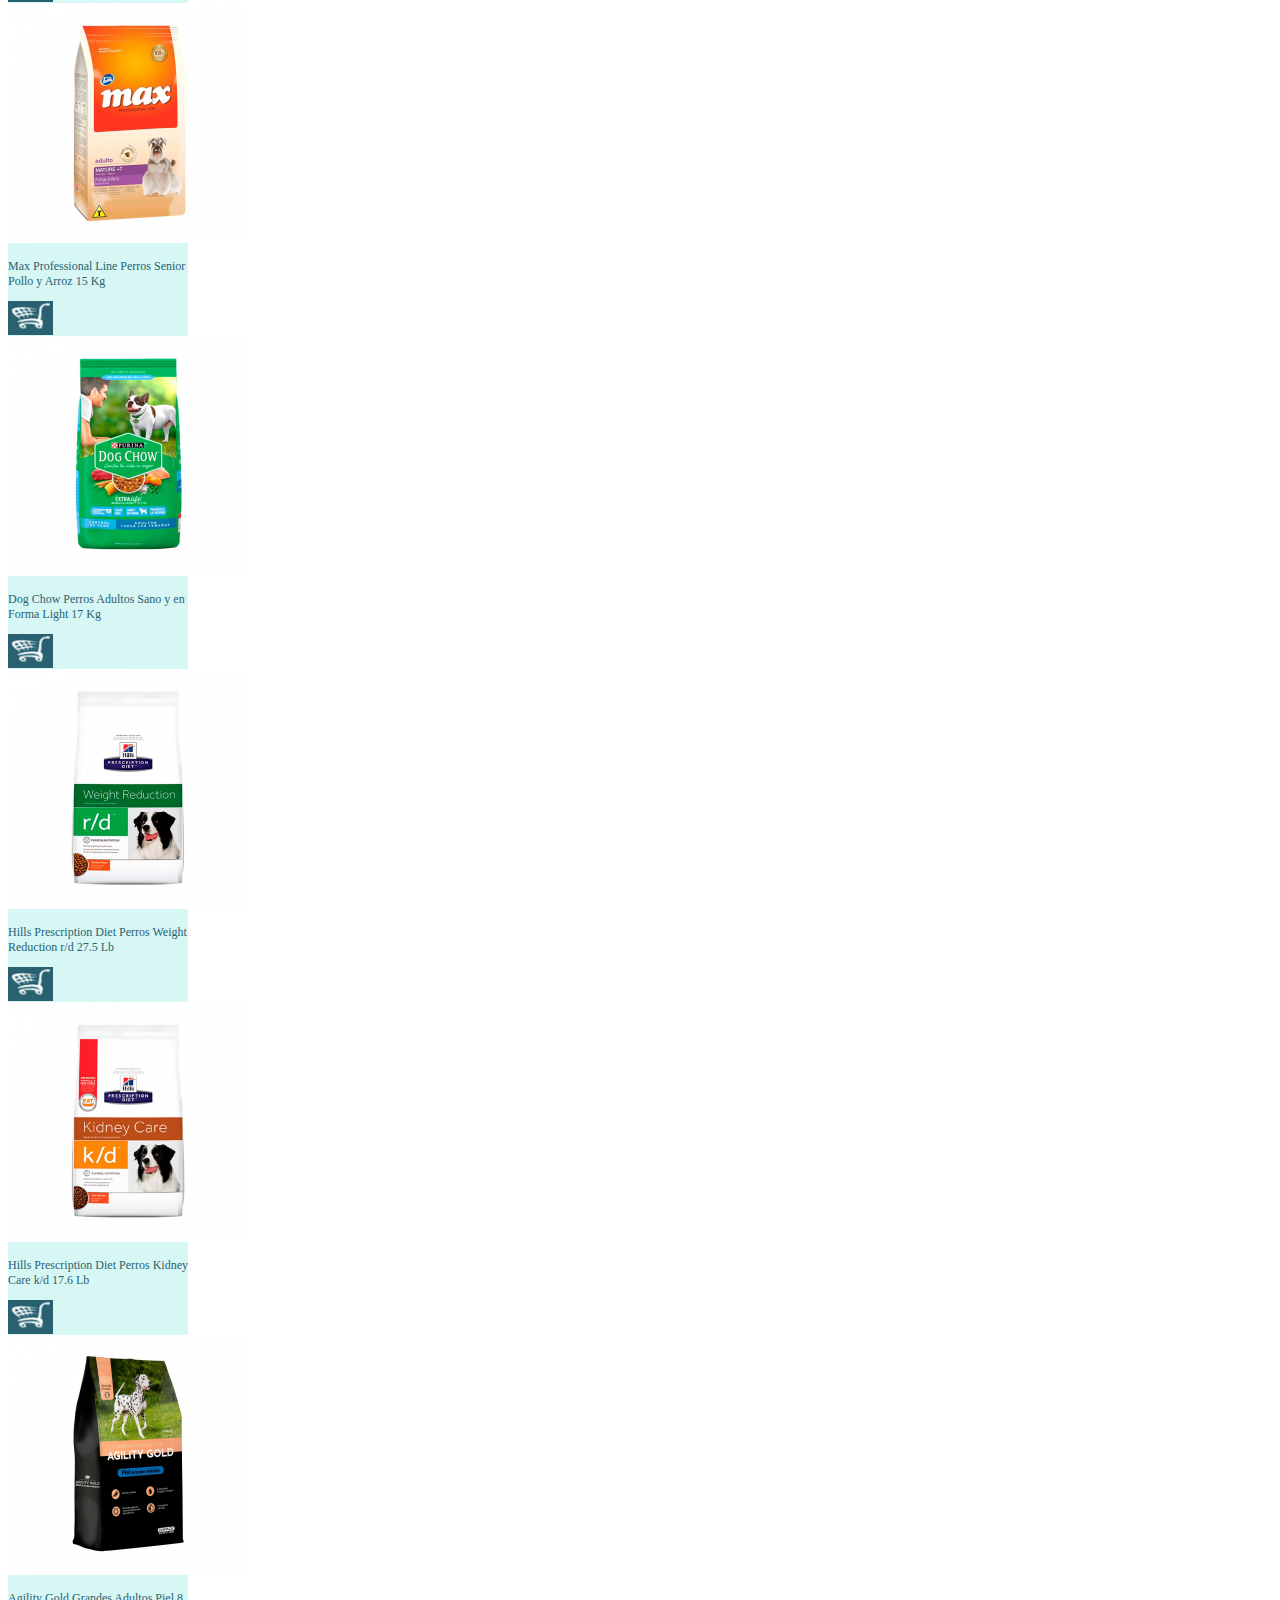
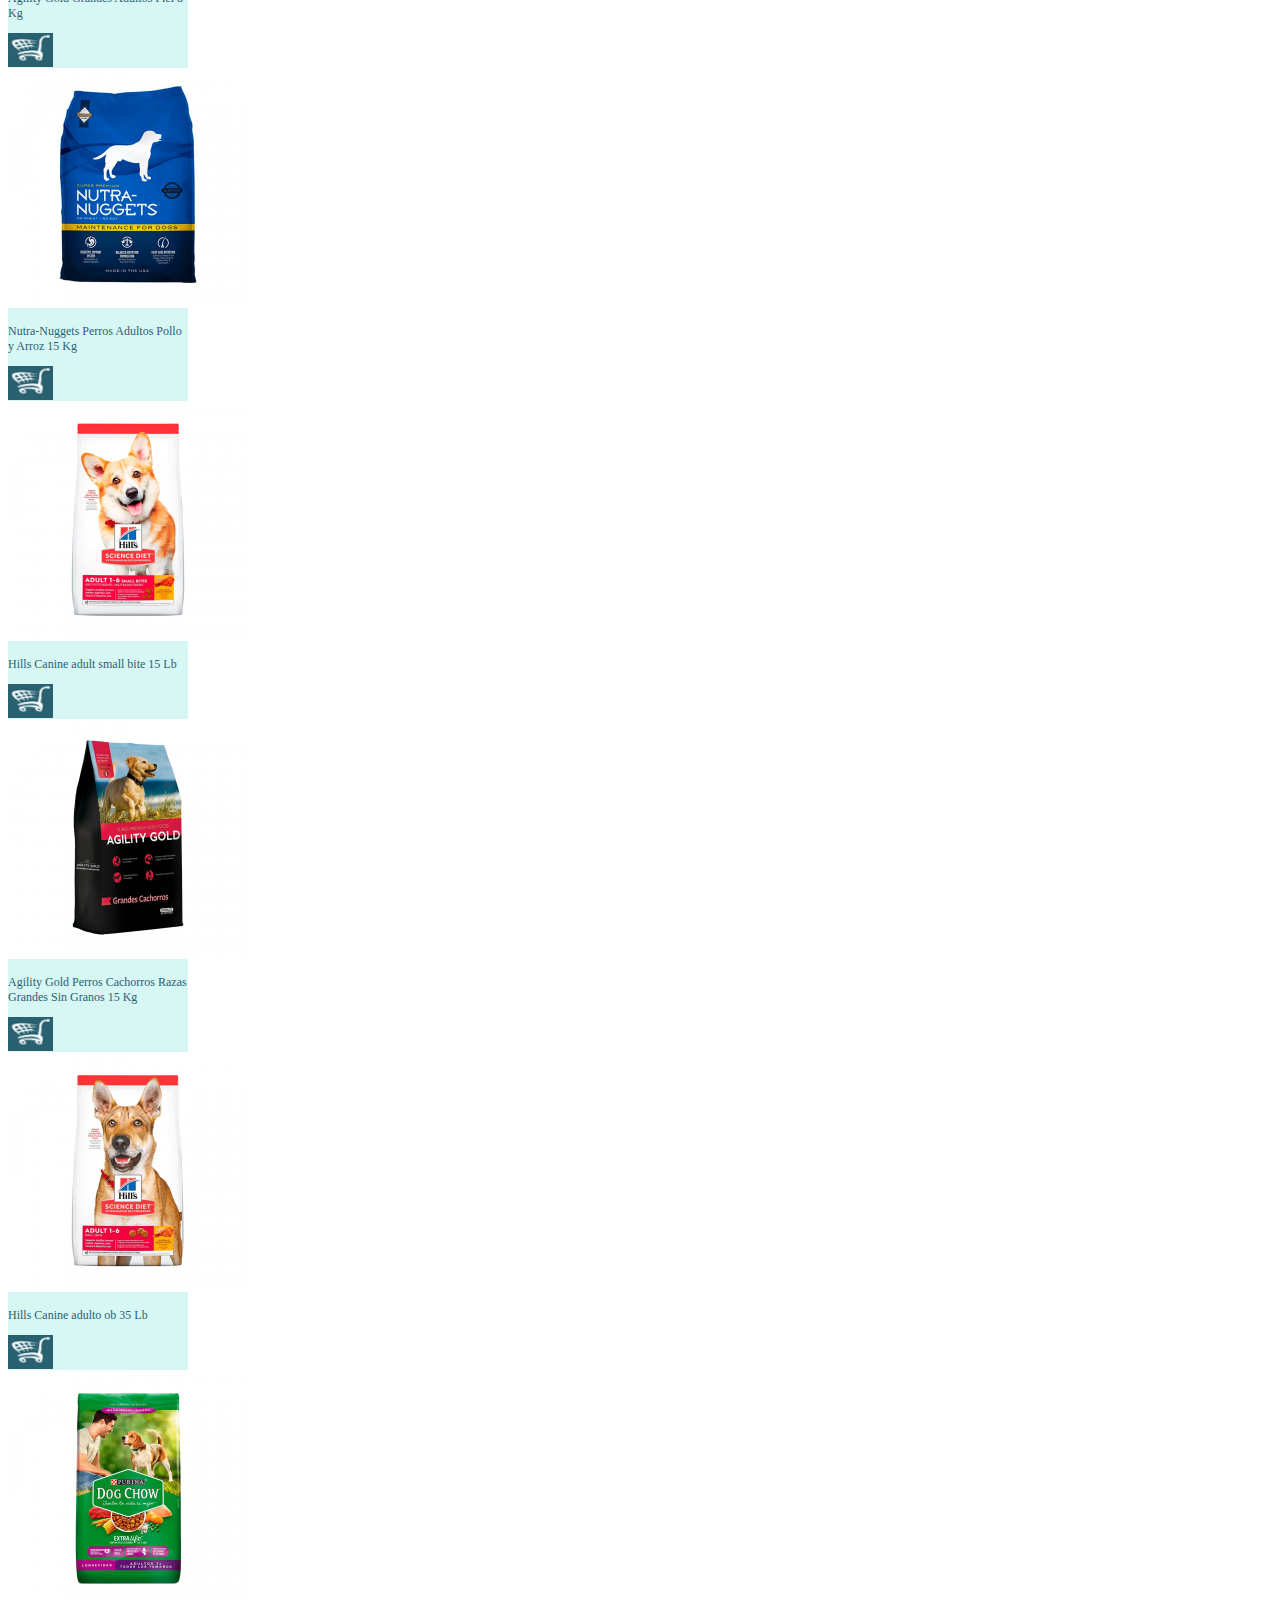
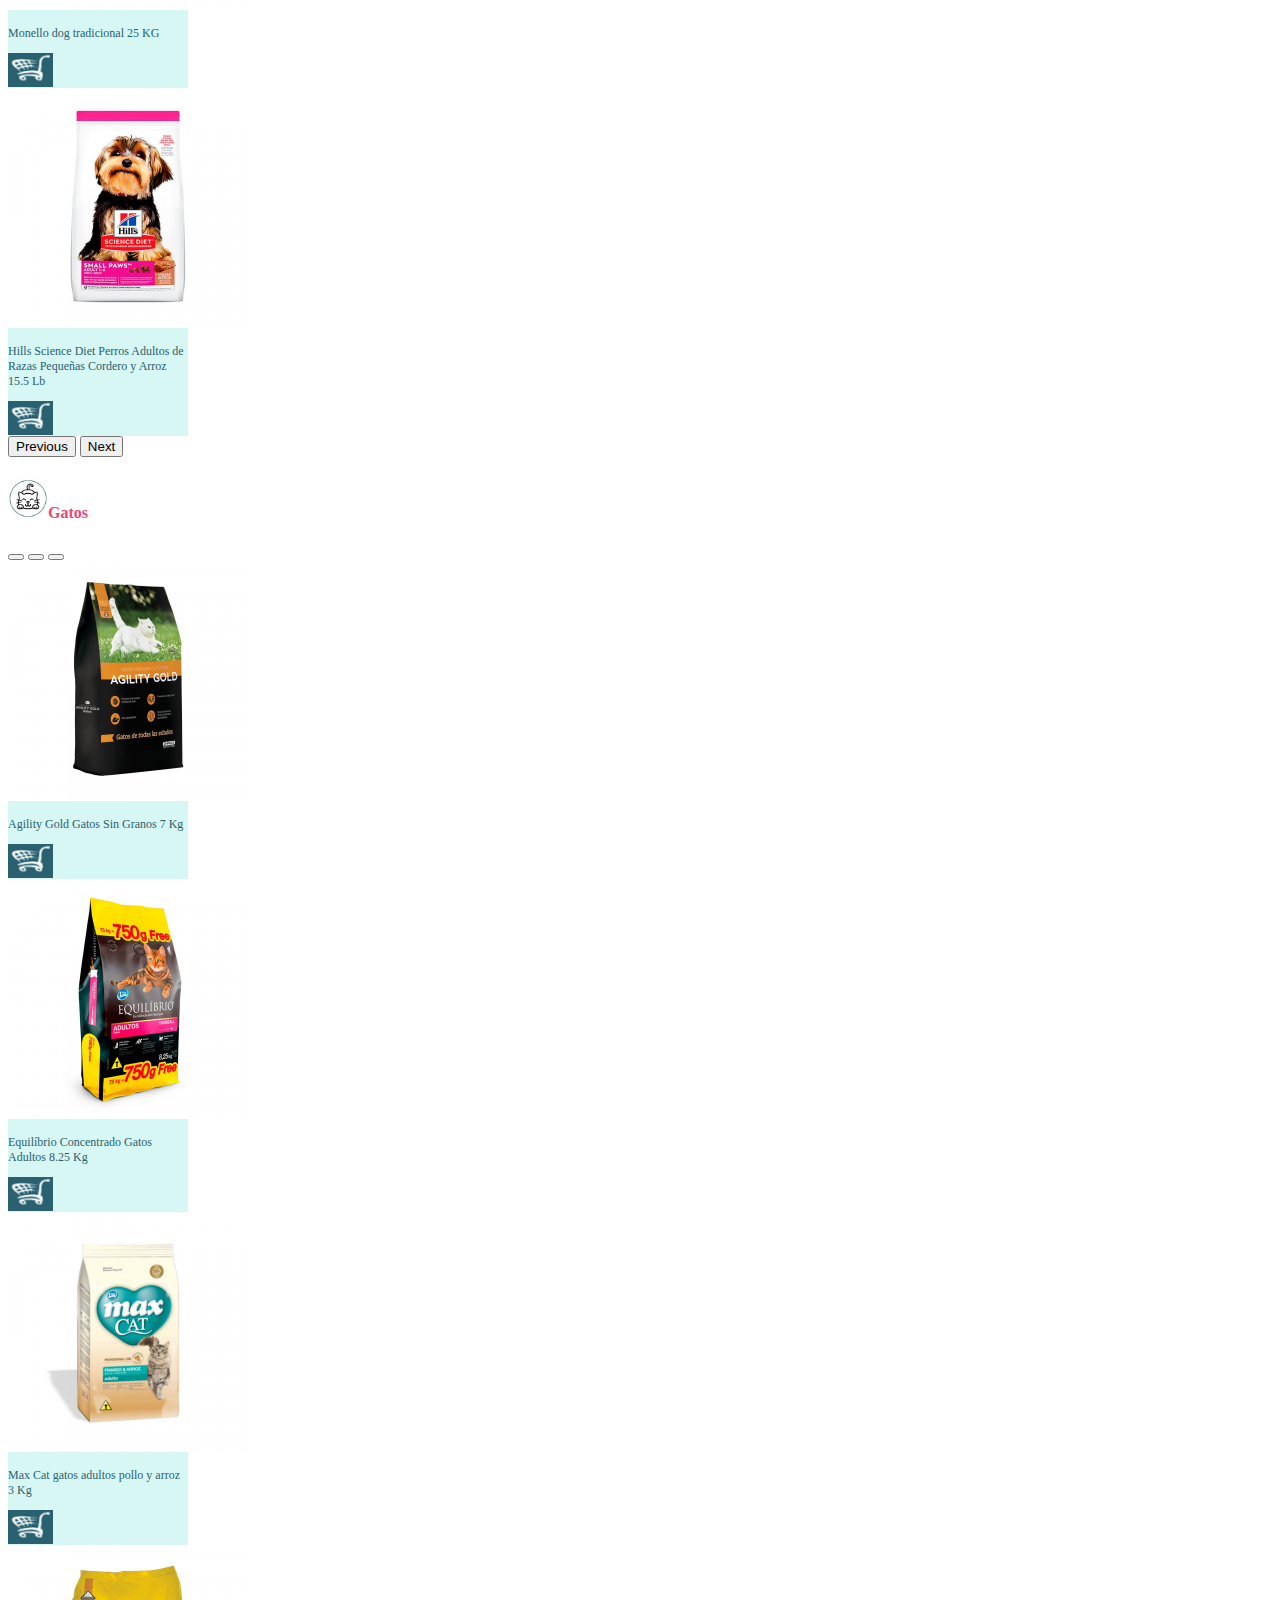
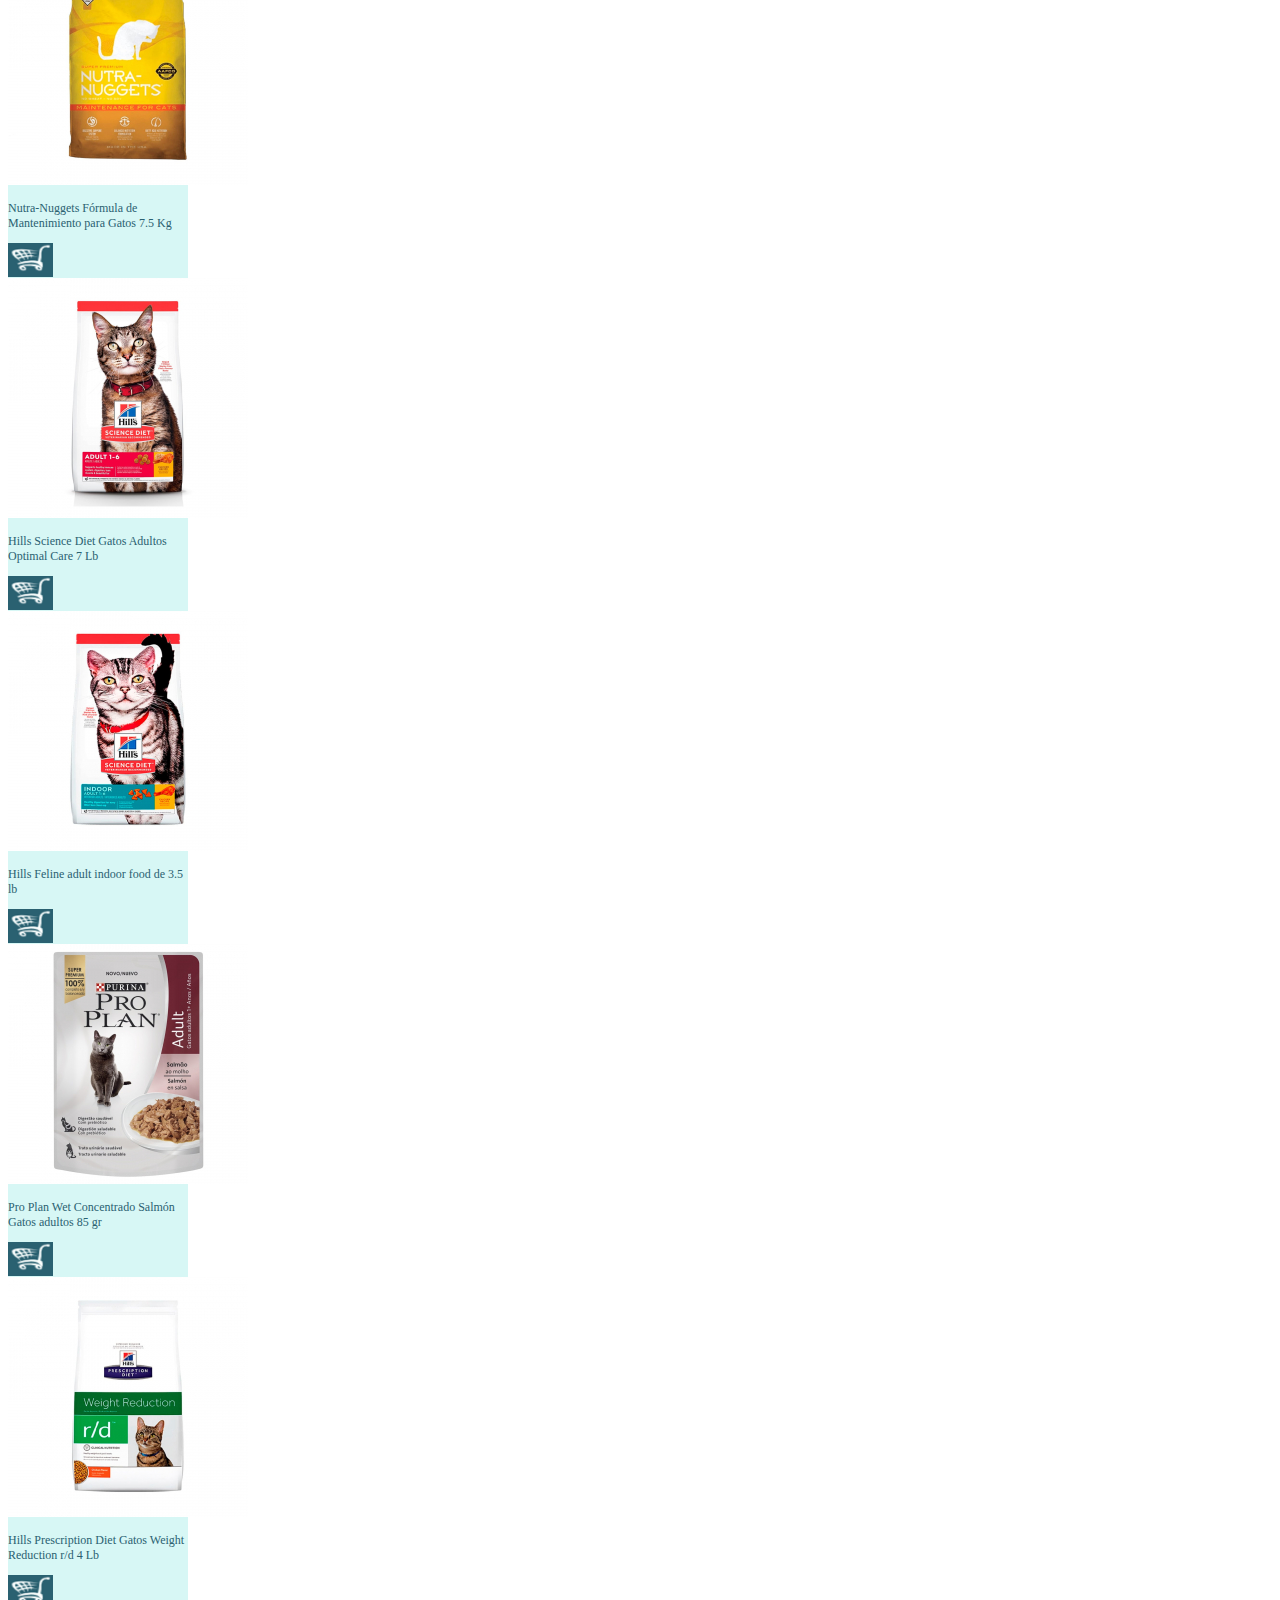
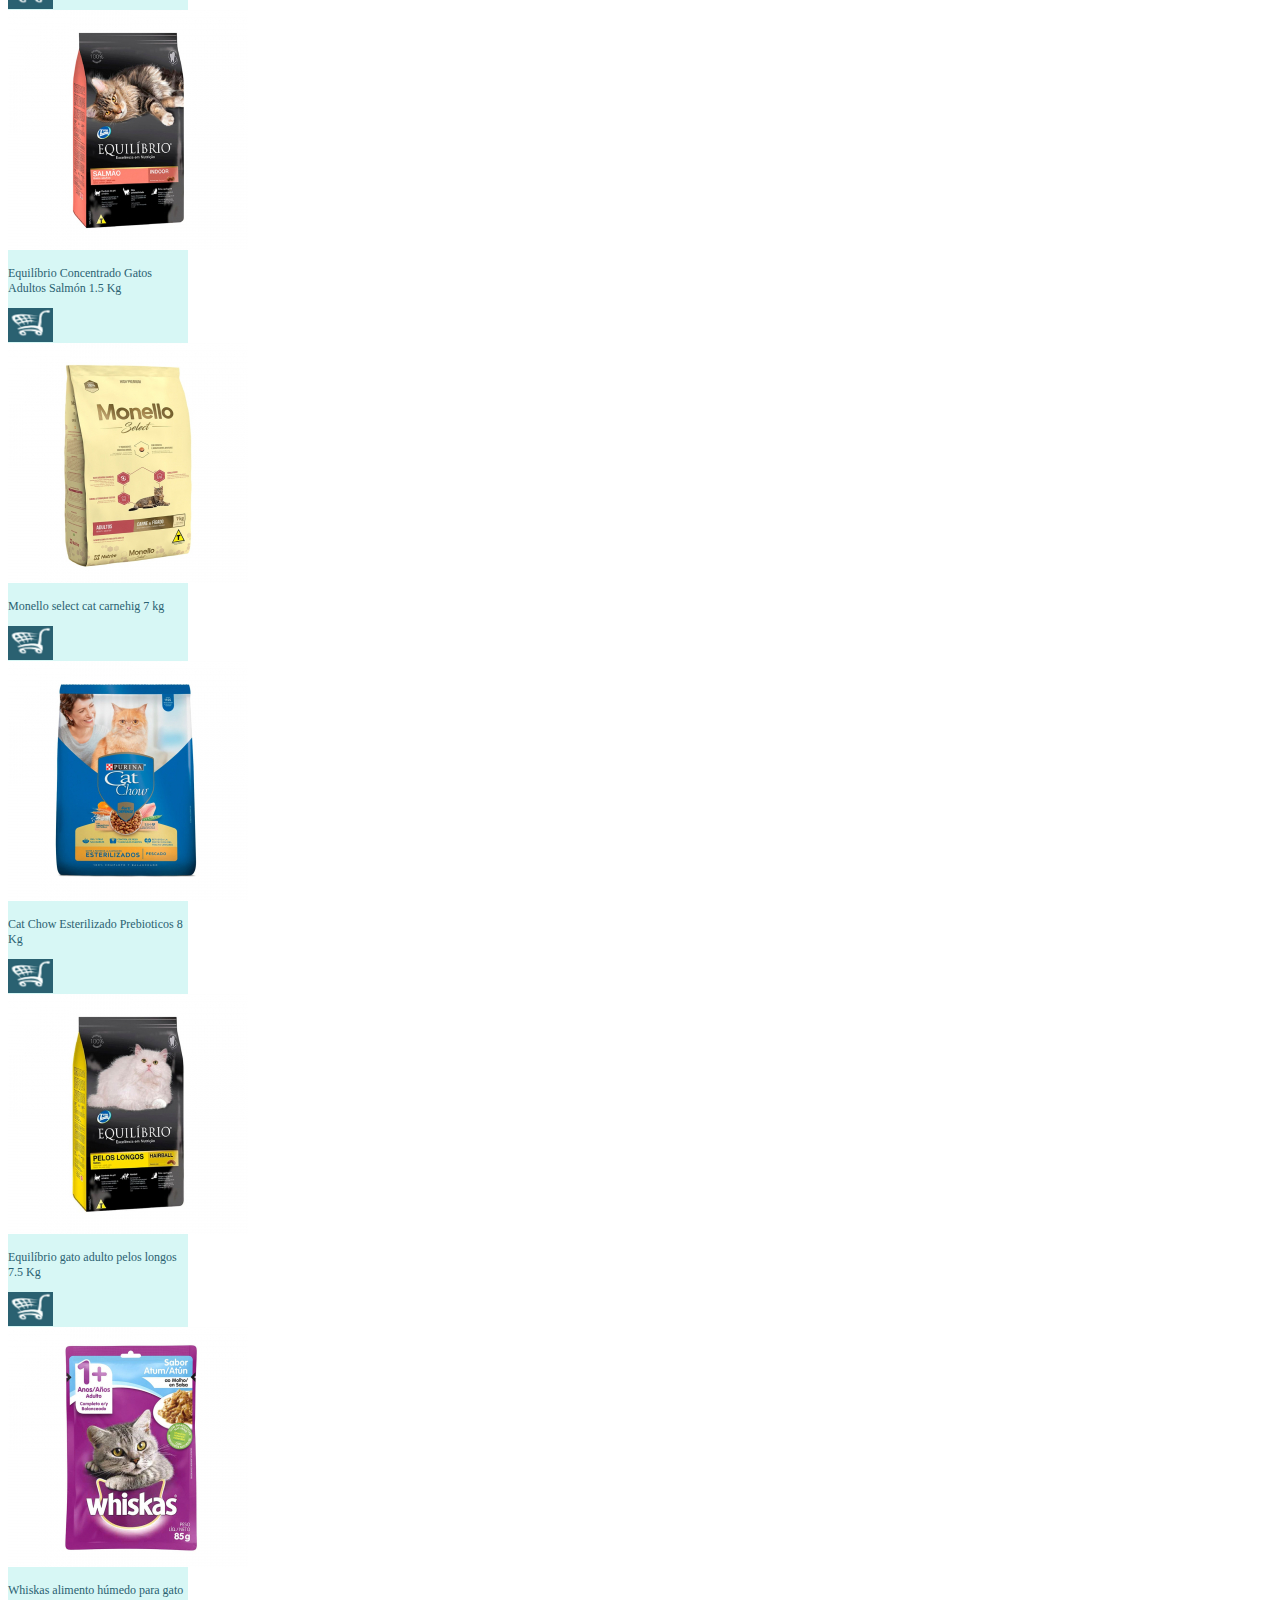
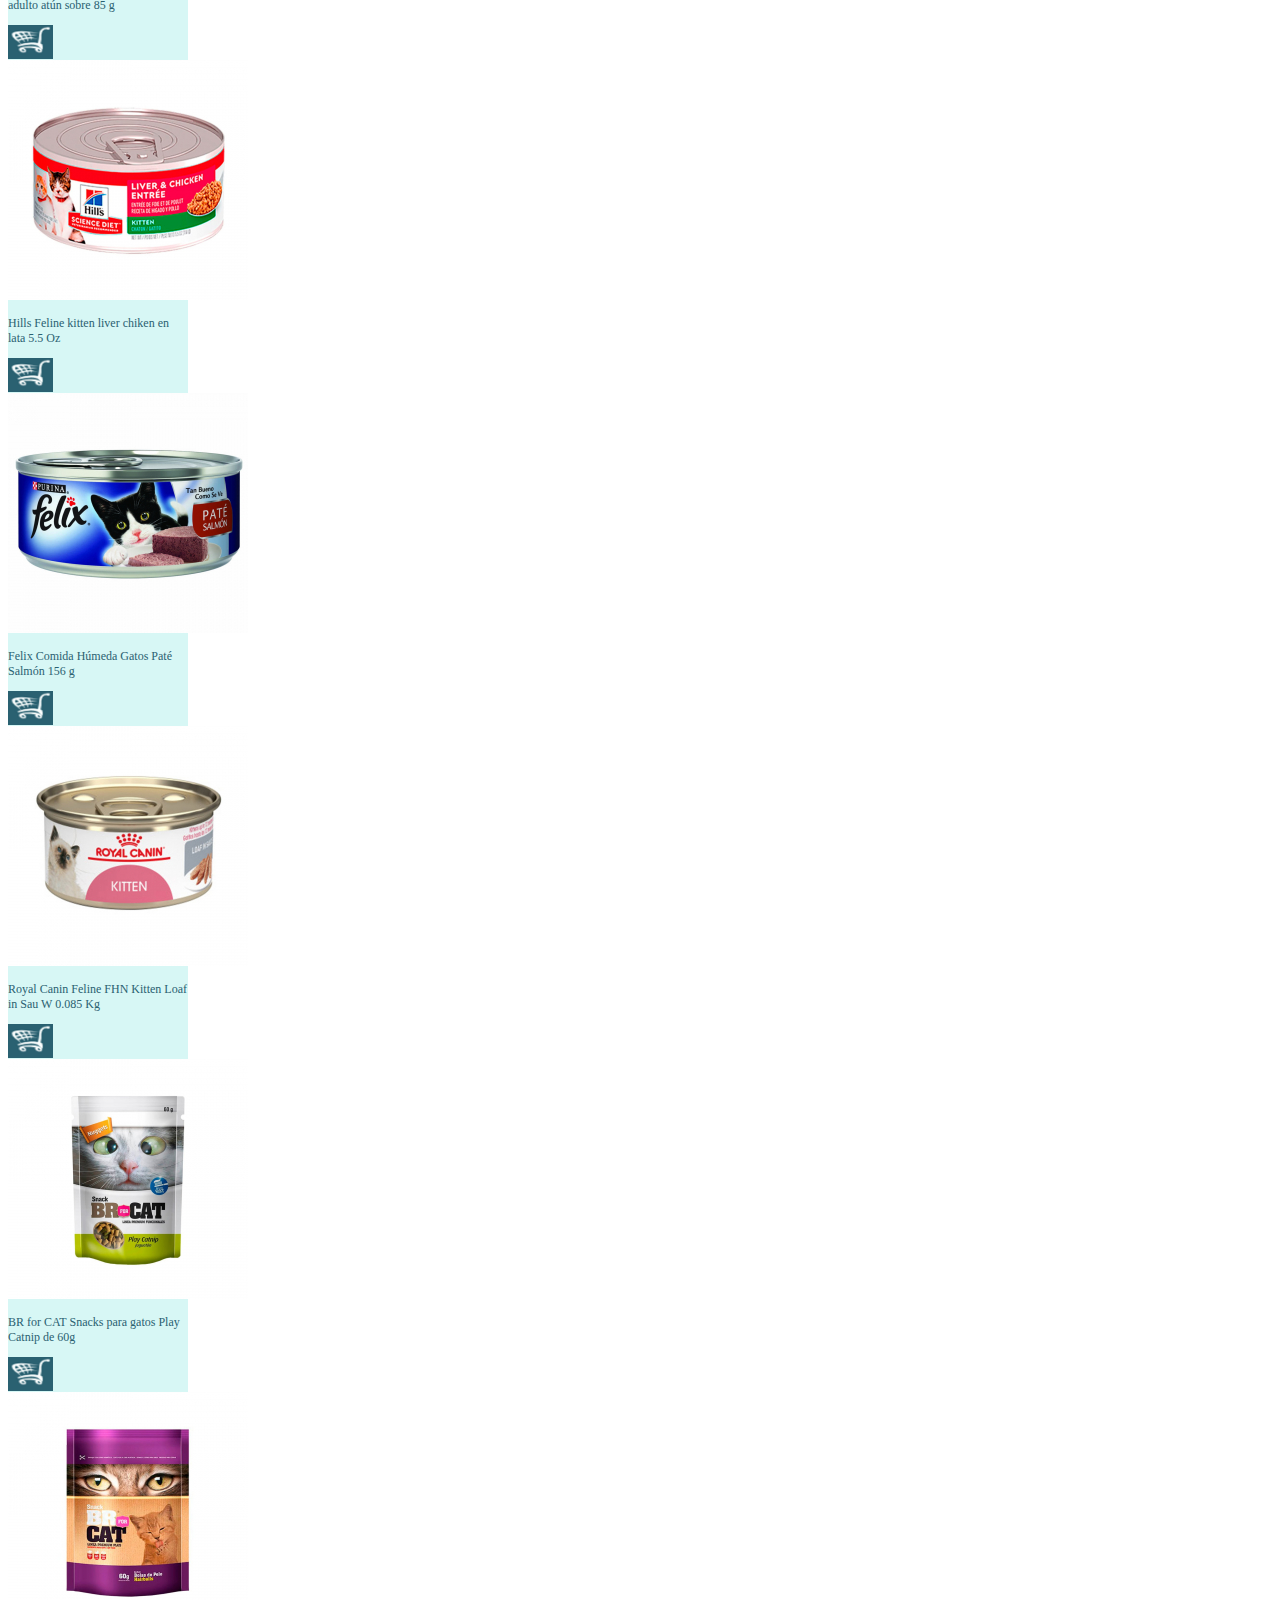
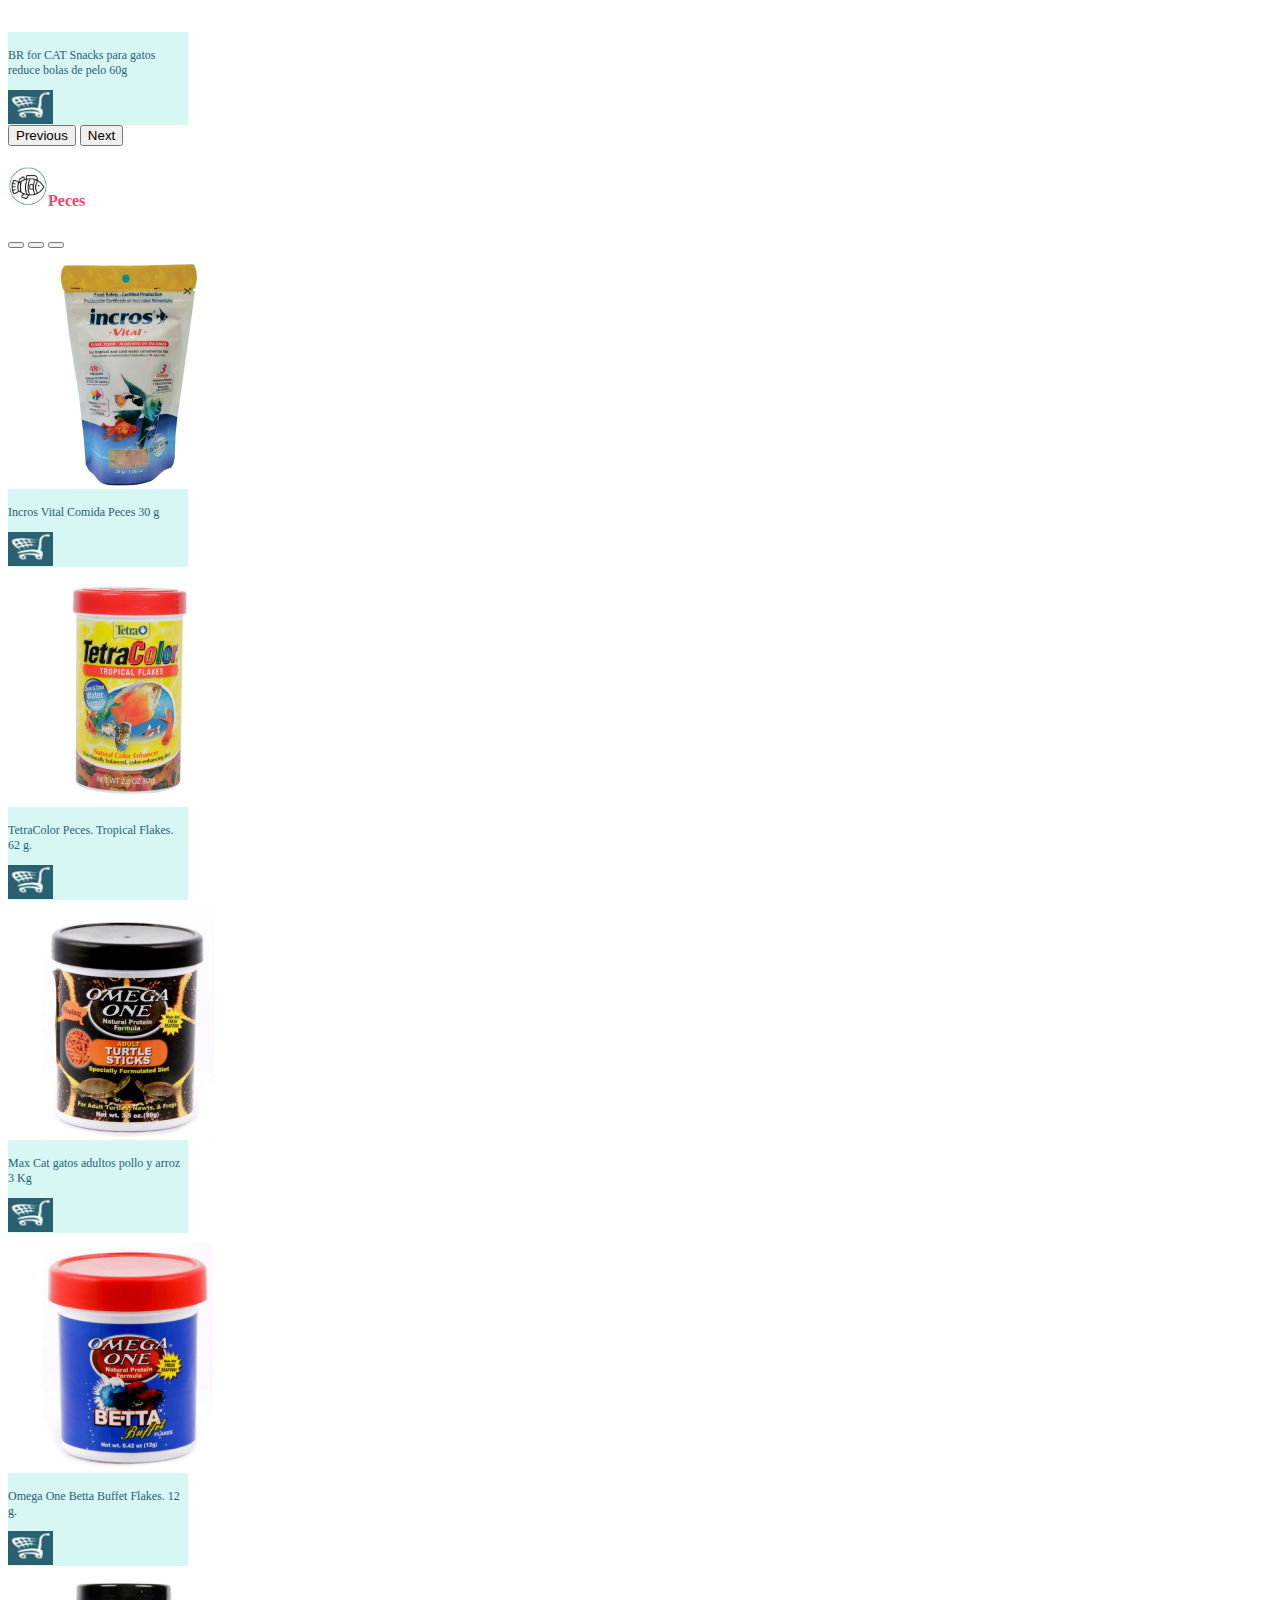
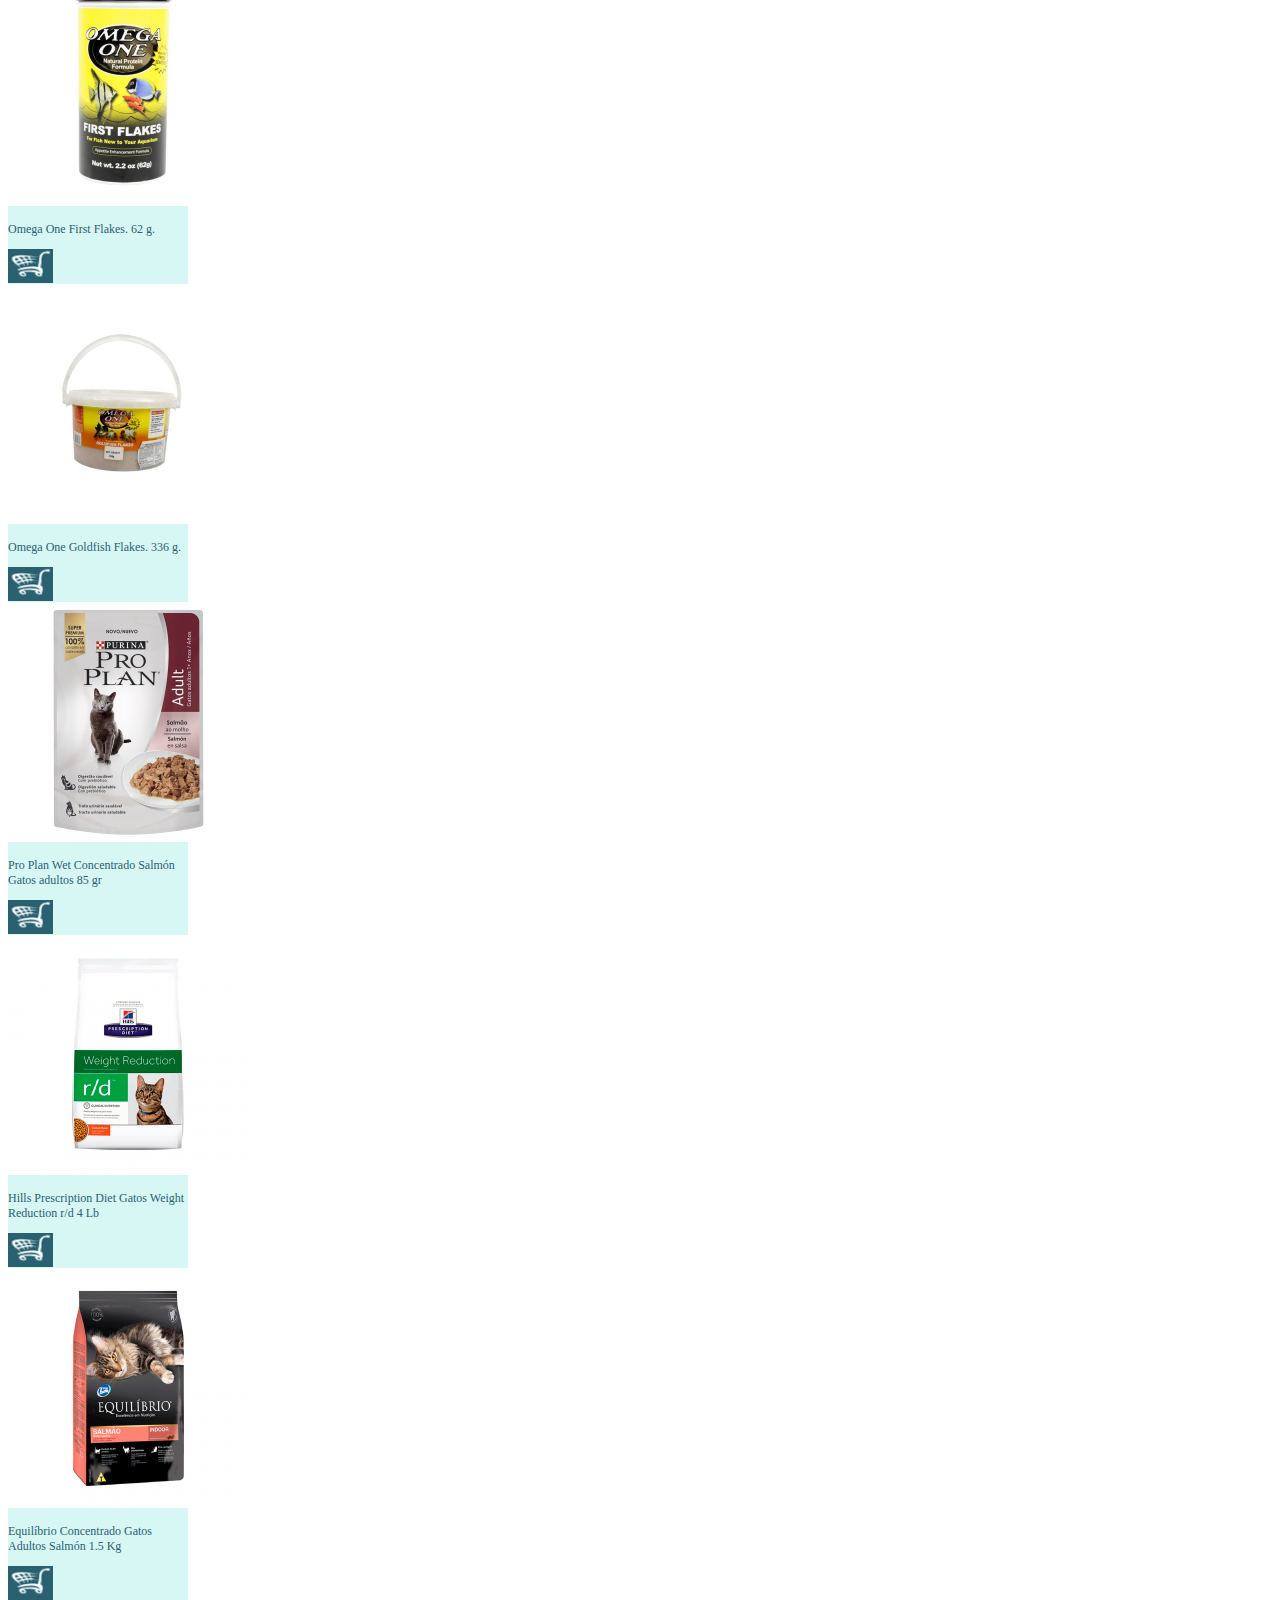
<file: indexproductos.html>
<!DOCTYPE html>
<html lang="es">
  <head>
    <meta charset="UTF-8" />
    <meta http-equiv="X-UA-Compatible" content="IE=edge" />
    <meta name="viewport" content="width=device-width, initial-scale=1.0" />
    <link
      href="https://cdn.jsdelivr.net/npm/bootstrap@5.1.3/dist/css/bootstrap.min.css"
      rel="stylesheet"
      integrity="sha384-1BmE4kWBq78iYhFldvKuhfTAU6auU8tT94WrHftjDbrCEXSU1oBoqyl2QvZ6jIW3"
      crossorigin="anonymous"
    />
    <link rel="stylesheet" href="assets/styles.css" />
    <link rel="icon" href="assets/img/logo_1.png" type="imagen/jpg" />
    <title>Productos</title>
  </head>
  <body>

    <nav class="navbar navbar-expand-lg navbar-dark fixed-top" style="background-color: #2a6171;">
      <div class="container-fluid">
        <a class="navbar-brand mx-3" href="#">
          <a href="index.html"><img src="assets/img/Logo Isabela.png" alt="logo" width="60" height="60"></a>
        </a>
        <button class="navbar-toggler" type="button" data-bs-toggle="collapse" data-bs-target="#navbarSupportedContent" aria-controls="navbarSupportedContent" aria-expanded="false" aria-label="Toggle navigation">
          <span class="navbar-toggler-icon"></span>
        </button>
        <div class="search-bar mx-xxl-5 flex-lg-grow-1 text-center">
          <h5 class="color-letra" style="font-size: 22px">Productos</h5>
        </div>
        <div class="d-flex justify-content-end">
        <div class="collapse navbar-collapse" id="navbarSupportedContent">
          <ul class="navbar-nav mb-2 mb-lg-0">
            <li class="nav-item dropdown">
              <a class="nav-link dropdown-toggle active" href="#" id="navbarDropdown" role="button" data-bs-toggle="dropdown" aria-expanded="false">
                Categorias
              </a> <!-- agreagar comentario -->
              <ul class="dropdown-menu" aria-labelledby="navbarDropdown">
                <li><a class="dropdown-item" href="#perros">Perros</a></li>
                <li><hr class="dropdown-divider"></li>
                <li><a class="dropdown-item" href="#gatos">Gatos</a></li>
                <li><hr class="dropdown-divider"></li>
                <li><a class="dropdown-item" href="#peces">Peces</a></li>
                <li><hr class="dropdown-divider"></li>
                <li><a class="dropdown-item" href="#aves">Aves</a></li>
                <li><hr class="dropdown-divider"></li>
                <li><a class="dropdown-item" href="#roedores">Roedores</a></li>
              </ul>
            </li>
            <li class="nav-item dropdown">
              <a class="nav-link dropdown-toggle nav-link active" href="#" id="navbarDropdown" role="button" data-bs-toggle="dropdown" aria-expanded="false">
                Tu Cuenta
              </a>
              <ul class="dropdown-menu" aria-labelledby="navbarDropdown">
                <li><a class="dropdown-item" href="Iniciosesion.html">Inicio Sesión</a></li>
                <li><hr class="dropdown-divider"></li>
                <li><a class="dropdown-item" href="indexformulario.html">Crear Cuenta</a></li>
              </ul>
              
            </li>
            <li class="nav-item">
              <a class="nav-link nav-link active" href="#" id="" role="button" data-bs-toggle="" aria-expanded="false">
                Carrito
              </a>
            </li>
            <img src="assets/img/Logo Isabela - Carrito .png " alt="logo" width="45" height="45">
          </ul>
        </div>
      </div>
    </div>
    </nav>

    
        <div class="d-flex justify-content-between" style="margin-top: 8rem;">
          <div class="col text-left color-letra">
          </div>
          <div class="col color-letra d-flex centro">
            <div class="input-group-prepend">
                <h6 class="letra-seccion ancho-1">¿Qué buscas?</h6>
            </div>
            <input type="text" class="form-control centro-1 fondo-1" placeholder="Buscar">
          </div>
          <div class="col color-letra d-flex">
          </div>
        </div>
    

    <!-- aqui inicia seccion 1 - perros -->
    
    <section class="mt-3" id="perros">
      <h4 class="letra-seccion m-2">
        <img src="assets/img/logo_2.JPG" class="img" alt="perro" style="width: 40px"/>Perros</h4>

    <!-- aqui inicia el carousel -->
    <div id="carousel_1" class="carousel carousel-dark slide" data-bs-ride="carousel">
      <div class="carousel-indicators">
        <button type="button" data-bs-target="#carousel_1" data-bs-slide-to="0" class="active" aria-current="true" aria-label="Slide 1"></button>
        <button type="button" data-bs-target="#carousel_1" data-bs-slide-to="1" aria-label="Slide 2"></button>
        <button type="button" data-bs-target="#carousel_1" data-bs-slide-to="2" aria-label="Slide 3"></button>
      </div>
      <div class="carousel-inner">
        <div class="carousel-item active" data-bs-interval="5000">
        <!-- aqui inicia el div de d-flex -->
        <div class="d-flex flex-wrap justify-content-center">
          <!-- aqui inicia el div de tarjeta -->
          <div class="card fondo-1 color-letra-2 m-1" style="width: 180px; ">
            <img class="card-img-top" src="assets/img/alimento_1.jpg" alt="alimento_1" />
            <div class="card-body">
              <p class="card-text" style="font-size: 12px">Max Performance Perros adultos Pollo y Arroz 20 Kg + 2 Kg</p>
              <a href="#" class="btn btn-outline">
                  <img src="assets/img/carrito.png" alt="Logo" style="width: 45px; Height: 30px;"/>
              </a>
            </div>
           </div>   <!-- aqui termina el div de tarjeta 1 -->
           <!-- aqui inicia el div de tarjeta 2-->
           <div class="card fondo-1 color-letra-2 m-1" style="width: 180px; ">
            <img class="card-img-top" src="assets/img/alimento_2.jpg" alt="alimento_1"/>
            <div class="card-body">
              <p class="card-text" style="font-size: 12px">Max Professional Line Perros Adultos Light Pollo y Arroz 15 Kg</p>
              <a href="#" class="btn btn-outline">
                  <img src="assets/img/carrito.png" alt="Logo" style="width: 45px; Height: 30px;"/>
              </a>
            </div>
           </div>  <!-- aqui termina el div de tarjeta 2 -->      
           <!-- aqui inicia el div de tarjeta 3-->                  
           <div class="card fondo-1 color-letra-2 m-1" style="width: 180px; ">
            <img class="card-img-top" src="assets/img/alimento_3.jpg" alt="alimento_3"/>
            <div class="card-body">
              <p class="card-text " style="font-size: 12px">Dog Chow Perros Adultos Razas Medianas y Grandes Vida Sana 22.7 Kg</p>
              <a href="#" class="btn btn-outline">
                  <img src="assets/img/carrito.png" alt="Logo" style="width: 45px; Height: 30px;"/>
              </a>
            </div>
           </div>  <!-- aqui termina el div de tarjeta 2 --> 
           <!-- aqui inicia el div de tarjeta 4--> 
           <div class="card fondo-1 color-letra-2 m-1" style="width: 180px; ">
            <img class="card-img-top" src="assets/img/alimento_4.jpg" alt="alimento_4"/>
            <div class="card-body">
              <p class="card-text" style="font-size: 12px">Hills Prescription Diet Perros Liver Care l/d 17.6 Lb</p>
              <a href="#" class="btn btn-outline">
                  <img src="assets/img/carrito.png" alt="Logo" style="width: 45px; Height: 30px;"/>
              </a>
            </div>
           </div> <!-- aqui termina el div de tarjeta 4 --> 
           <!-- aqui inicia el div de tarjeta 5--> 
           <div class="card fondo-1 color-letra-2 m-1" style="width: 180px; ">
            <img class="card-img-top" src="assets/img/alimento_5.jpg" alt="alimento_5"/>
            <div class="card-body">
              <p class="card-text" style="font-size: 12px">Dog Chow Perros Senior Vida Sana 17 Kg</p>
              <a href="#" class="btn btn-outline">
                  <img src="assets/img/carrito.png" alt="Logo" style="width: 45px; Height: 30px;"/>
              </a>
            </div>
           </div>  <!-- aqui termina el div de tarjeta 5 -->
           <!-- aqui inicia el div de tarjeta 6--> 
           <div class="card fondo-1 color-letra-2 m-1" style="width: 180px; ">
            <img class="card-img-top" src="assets/img/alimento_6.jpg" alt="alimento_1"/>
            <div class="card-body">
              <p class="card-text" style="font-size: 12px">Agility Gold Perros Adultos Razas Grandes Sin Granos 15 Kg</p>
              <a href="#" class="btn btn-outline">
                  <img src="assets/img/carrito.png" alt="Logo" style="width: 45px; Height: 30px;"/>
              </a>
            </div>
           </div> <!-- aqui termina el div de tarjeta 6 -->
          </div>  <!-- aqui termina el div d-flex -->
  
        </div>
        <div class="carousel-item" data-bs-interval="2000">
        <!-- aqui inicia el div de d-flex -->
        <div class="d-flex flex-wrap justify-content-center">
          <!-- aqui inicia el div de tarjeta 7-->
          <div class="card fondo-1 color-letra-2 m-1" style="width: 180px; ">
            <img class="card-img-top" src="assets/img/alimento_7.jpg" alt="alimento_7" />
            <div class="card-body">
              <p class="card-text" style="font-size: 12px">Chunky Perros Adultos Cordero, Arroz y Salmón 12 Kg</p>
              <a href="#" class="btn btn-outline">
                  <img src="assets/img/carrito.png" alt="Logo" style="width: 45px; Height: 30px;"/>
              </a>
            </div>
           </div>   <!-- aqui termina el div de tarjeta 7 -->
           <!-- aqui inicia el div de tarjeta 8-->
           <div class="card fondo-1 color-letra-2 m-1" style="width: 180px; ">
            <img class="card-img-top" src="assets/img/alimento_8.jpg" alt="alimento_8"/>
            <div class="card-body">
              <p class="card-text" style="font-size: 12px">Max Professional Line Perros Senior Pollo y Arroz 15 Kg</p>
              <a href="#" class="btn btn-outline">
                  <img src="assets/img/carrito.png" alt="Logo" style="width: 45px; Height: 30px;"/>
              </a>
            </div>
           </div>  <!-- aqui termina el div de tarjeta 8 -->      
           <!-- aqui inicia el div de tarjeta 9-->                  
           <div class="card fondo-1 color-letra-2 m-1" style="width: 180px; ">
            <img class="card-img-top" src="assets/img/alimento_9.jpg" alt="alimento_9"/>
            <div class="card-body">
              <p class="card-text " style="font-size: 12px">Dog Chow Perros Adultos Sano y en Forma Light 17 Kg</p>
              <a href="#" class="btn btn-outline">
                  <img src="assets/img/carrito.png" alt="Logo" style="width: 45px; Height: 30px;"/>
              </a>
            </div>
           </div>  <!-- aqui termina el div de tarjeta 9 --> 
           <!-- aqui inicia el div de tarjeta 10--> 
           <div class="card fondo-1 color-letra-2 m-1" style="width: 180px; ">
            <img class="card-img-top" src="assets/img/alimento_10.jpg" alt="alimento_10"/>
            <div class="card-body">
              <p class="card-text" style="font-size: 12px">Hills Prescription Diet Perros Weight Reduction r/d 27.5 Lb</p>
              <a href="#" class="btn btn-outline">
                  <img src="assets/img/carrito.png" alt="Logo" style="width: 45px; Height: 30px;"/>
              </a>
            </div>
           </div> <!-- aqui termina el div de tarjeta 10 --> 
           <!-- aqui inicia el div de tarjeta 11--> 
           <div class="card fondo-1 color-letra-2 m-1" style="width: 180px; ">
            <img class="card-img-top" src="assets/img/alimento_11.jpg" alt="alimento_11"/>
            <div class="card-body">
              <p class="card-text" style="font-size: 12px">Hills Prescription Diet Perros Kidney Care k/d 17.6 Lb</p>
              <a href="#" class="btn btn-outline">
                  <img src="assets/img/carrito.png" alt="Logo" style="width: 45px; Height: 30px;"/>
              </a>
            </div>
           </div>  <!-- aqui termina el div de tarjeta 11 -->
           <!-- aqui inicia el div de tarjeta 12--> 
           <div class="card fondo-1 color-letra-2 m-1" style="width: 180px; ">
            <img class="card-img-top" src="assets/img/alimento_12.jpg" alt="alimento_12"/>
            <div class="card-body">
              <p class="card-text" style="font-size: 12px">Agility Gold Grandes Adultos Piel 8 Kg</p>
              <a href="#" class="btn btn-outline">
                  <img src="assets/img/carrito.png" alt="Logo" style="width: 45px; Height: 30px;"/>
              </a>
            </div>
           </div> <!-- aqui termina el div de tarjeta 12-->
          </div>  <!-- aqui termina el div d-flex -->
        </div>
        <div class="carousel-item">
        <!-- aqui inicia el div de d-flex -->
        <div class="d-flex flex-wrap justify-content-center">
          <!-- aqui inicia el div de tarjeta 13-->
          <div class="card fondo-1 color-letra-2 m-1" style="width: 180px; ">
            <img class="card-img-top" src="assets/img/alimento_13.jpg" alt="alimento_13" />
            <div class="card-body">
              <p class="card-text" style="font-size: 12px">Nutra-Nuggets Perros Adultos Pollo y Arroz 15 Kg</p>
              <a href="#" class="btn btn-outline">
                  <img src="assets/img/carrito.png" alt="Logo" style="width: 45px; Height: 30px;"/>
              </a>
            </div>
           </div>   <!-- aqui termina el div de tarjeta 13 -->
           <!-- aqui inicia el div de tarjeta 14-->
           <div class="card fondo-1 color-letra-2 m-1" style="width: 180px; ">
            <img class="card-img-top" src="assets/img/alimento_14.jpg" alt="alimento_14"/>
            <div class="card-body">
              <p class="card-text" style="font-size: 12px">Hills Canine adult small bite 15 Lb</p>
              <a href="#" class="btn btn-outline">
                  <img src="assets/img/carrito.png" alt="Logo" style="width: 45px; Height: 30px;"/>
              </a>
            </div>
           </div>  <!-- aqui termina el div de tarjeta 14 -->      
           <!-- aqui inicia el div de tarjeta 15-->                  
           <div class="card fondo-1 color-letra-2 m-1" style="width: 180px; ">
            <img class="card-img-top" src="assets/img/alimento_15.jpg" alt="alimento_15"/>
            <div class="card-body">
              <p class="card-text " style="font-size: 12px">Agility Gold Perros Cachorros Razas Grandes Sin Granos 15 Kg</p>
              <a href="#" class="btn btn-outline">
                  <img src="assets/img/carrito.png" alt="Logo" style="width: 45px; Height: 30px;"/>
              </a>
            </div>
           </div>  <!-- aqui termina el div de tarjeta 15 --> 
           <!-- aqui inicia el div de tarjeta 16--> 
           <div class="card fondo-1 color-letra-2 m-1" style="width: 180px; ">
            <img class="card-img-top" src="assets/img/alimento_16.jpg" alt="alimento_16"/>
            <div class="card-body">
              <p class="card-text" style="font-size: 12px">Hills Canine adulto ob 35 Lb</p>
              <a href="#" class="btn btn-outline">
                  <img src="assets/img/carrito.png" alt="Logo" style="width: 45px; Height: 30px;"/>
              </a>
            </div>
           </div> <!-- aqui termina el div de tarjeta 16 --> 
           <!-- aqui inicia el div de tarjeta 17--> 
           <div class="card fondo-1 color-letra-2 m-1" style="width: 180px; ">
            <img class="card-img-top" src="assets/img/alimento_5.jpg" alt="alimento_17"/>
            <div class="card-body">
              <p class="card-text" style="font-size: 12px">Monello dog tradicional 25 KG</p>
              <a href="#" class="btn btn-outline">
                  <img src="assets/img/carrito.png" alt="Logo" style="width: 45px; Height: 30px;"/>
              </a>
            </div>
           </div>  <!-- aqui termina el div de tarjeta 17 -->
           <!-- aqui inicia el div de tarjeta 18--> 
           <div class="card fondo-1 color-letra-2 m-1" style="width: 180px; ">
            <img class="card-img-top" src="assets/img/alimento_18.jpg" alt="alimento_18"/>
            <div class="card-body">
              <p class="card-text" style="font-size: 12px">Hills Science Diet Perros Adultos de Razas Pequeñas Cordero y Arroz 15.5 Lb</p>
              <a href="#" class="btn btn-outline">
                  <img src="assets/img/carrito.png" alt="Logo" style="width: 45px; Height: 30px;"/>
              </a>
            </div>
           </div> <!-- aqui termina el div de tarjeta 18 -->
          </div>  <!-- aqui termina el div d-flex -->
        </div>
      </div>
      <button class="carousel-control-prev" type="button" data-bs-target="#carousel_1" data-bs-slide="prev">
        <span class="carousel-control-prev-icon" aria-hidden="true"></span>
        <span class="visually-hidden">Previous</span>
      </button>
      <button class="carousel-control-next" type="button" data-bs-target="#carousel_1" data-bs-slide="next">
        <span class="carousel-control-next-icon" aria-hidden="true"></span>
        <span class="visually-hidden">Next</span>
      </button>
    </div>   <!-- aqui termina el carousel-->
    </section>
  

    <!-- aqui inicia seccion 2 - gatos -->
    <section class="mt-3" id="gatos">
      <h4 class="letra-seccion m-2">
        <img src="assets/img/logo_3.JPG" class="img" alt="gatos" style="width: 40px"/>Gatos</h4>

    <!-- aqui inicia el carousel 2 gatos -->
    <div id="carousel_2" class="carousel carousel-dark slide" data-bs-ride="carousel">
      <div class="carousel-indicators">
        <button type="button" data-bs-target="#carousel_2" data-bs-slide-to="0" class="active" aria-current="true" aria-label="Slide 1"></button>
        <button type="button" data-bs-target="#carousel_2" data-bs-slide-to="1" aria-label="Slide 2"></button>
        <button type="button" data-bs-target="#carousel_2" data-bs-slide-to="2" aria-label="Slide 3"></button>
      </div>
      <div class="carousel-inner">
        <div class="carousel-item active" data-bs-interval="2000">
        <!-- aqui inicia el div de d-flex -->
        <div class="d-flex flex-wrap justify-content-center">
          <!-- aqui inicia el div de tarjeta 19-->
          <div class="card fondo-1 color-letra-2 m-1" style="width: 180px; ">
            <img class="card-img-top" src="assets/img/alimento_19.jpg" alt="alimento_19" />
            <div class="card-body">
              <p class="card-text" style="font-size: 12px">Agility Gold Gatos Sin Granos 7 Kg</p>
              <a href="#" class="btn btn-outline">
                  <img src="assets/img/carrito.png" alt="Logo" style="width: 45px; Height: 30px;"/>
              </a>
            </div>
           </div>   <!-- aqui termina el div de tarjeta 19 -->
           <!-- aqui inicia el div de tarjeta 20-->
           <div class="card fondo-1 color-letra-2 m-1" style="width: 180px; ">
            <img class="card-img-top" src="assets/img/alimento_20.jpg" alt="alimento_20"/>
            <div class="card-body">
              <p class="card-text" style="font-size: 12px">Equilíbrio Concentrado Gatos Adultos 8.25 Kg</p>
              <a href="#" class="btn btn-outline">
                  <img src="assets/img/carrito.png" alt="Logo" style="width: 45px; Height: 30px;"/>
              </a>
            </div>
           </div>  <!-- aqui termina el div de tarjeta 20 -->      
           <!-- aqui inicia el div de tarjeta 21-->                  
           <div class="card fondo-1 color-letra-2 m-1" style="width: 180px; ">
            <img class="card-img-top" src="assets/img/alimento_21.jpg" alt="alimento_21"/>
            <div class="card-body">
              <p class="card-text " style="font-size: 12px">Max Cat gatos adultos pollo y arroz 3 Kg</p>
              <a href="#" class="btn btn-outline">
                  <img src="assets/img/carrito.png" alt="Logo" style="width: 45px; Height: 30px;"/>
              </a>
            </div>
           </div>  <!-- aqui termina el div de tarjeta 21 --> 
           <!-- aqui inicia el div de tarjeta 22--> 
           <div class="card fondo-1 color-letra-2 m-1" style="width: 180px; ">
            <img class="card-img-top" src="assets/img/alimento_22.jpg" alt="alimento_22"/>
            <div class="card-body">
              <p class="card-text" style="font-size: 12px">Nutra-Nuggets Fórmula de Mantenimiento para Gatos 7.5 Kg</p>
              <a href="#" class="btn btn-outline">
                  <img src="assets/img/carrito.png" alt="Logo" style="width: 45px; Height: 30px;"/>
              </a>
            </div>
           </div> <!-- aqui termina el div de tarjeta 22 --> 
           <!-- aqui inicia el div de tarjeta 23--> 
           <div class="card fondo-1 color-letra-2 m-1" style="width: 180px; ">
            <img class="card-img-top" src="assets/img/alimento_23.jpg" alt="alimento_23"/>
            <div class="card-body">
              <p class="card-text" style="font-size: 12px">Hills Science Diet Gatos Adultos Optimal Care 7 Lb</p>
              <a href="#" class="btn btn-outline">
                  <img src="assets/img/carrito.png" alt="Logo" style="width: 45px; Height: 30px;"/>
              </a>
            </div>
           </div>  <!-- aqui termina el div de tarjeta 23 -->
           <!-- aqui inicia el div de tarjeta 24--> 
           <div class="card fondo-1 color-letra-2 m-1" style="width: 180px; ">
            <img class="card-img-top" src="assets/img/alimento_24.jpg" alt="alimento_24"/>
            <div class="card-body">
              <p class="card-text" style="font-size: 12px">Hills Feline adult indoor food de 3.5 lb</p>
              <a href="#" class="btn btn-outline">
                  <img src="assets/img/carrito.png" alt="Logo" style="width: 45px; Height: 30px;"/>
              </a>
            </div>
           </div> <!-- aqui termina el div de tarjeta 24 -->
          </div>  <!-- aqui termina el div d-flex -->
  
        </div>
        <div class="carousel-item" data-bs-interval="1000">
        <!-- aqui inicia el div de d-flex -->
        <div class="d-flex flex-wrap justify-content-center">
          <!-- aqui inicia el div de tarjeta 25-->
          <div class="card fondo-1 color-letra-2 m-1" style="width: 180px; ">
            <img class="card-img-top" src="assets/img/alimento_25.jpg" alt="alimento_25" />
            <div class="card-body">
              <p class="card-text" style="font-size: 12px">Pro Plan Wet Concentrado Salmón Gatos adultos 85 gr</p>
              <a href="#" class="btn btn-outline">
                  <img src="assets/img/carrito.png" alt="Logo" style="width: 45px; Height: 30px;"/>
              </a>
            </div>
           </div>   <!-- aqui termina el div de tarjeta 25 -->
           <!-- aqui inicia el div de tarjeta 26-->
           <div class="card fondo-1 color-letra-2 m-1" style="width: 180px; ">
            <img class="card-img-top" src="assets/img/alimento_26.jpg" alt="alimento_26"/>
            <div class="card-body">
              <p class="card-text" style="font-size: 12px">Hills Prescription Diet Gatos Weight Reduction r/d 4 Lb</p>
              <a href="#" class="btn btn-outline">
                  <img src="assets/img/carrito.png" alt="Logo" style="width: 45px; Height: 30px;"/>
              </a>
            </div>
           </div>  <!-- aqui termina el div de tarjeta 26 -->      
           <!-- aqui inicia el div de tarjeta 27-->                  
           <div class="card fondo-1 color-letra-2 m-1" style="width: 180px; ">
            <img class="card-img-top" src="assets/img/alimento_27.jpg" alt="alimento_27"/>
            <div class="card-body">
              <p class="card-text " style="font-size: 12px">Equilíbrio Concentrado Gatos Adultos Salmón 1.5 Kg</p>
              <a href="#" class="btn btn-outline">
                  <img src="assets/img/carrito.png" alt="Logo" style="width: 45px; Height: 30px;"/>
              </a>
            </div>
           </div>  <!-- aqui termina el div de tarjeta 27 --> 
           <!-- aqui inicia el div de tarjeta 28--> 
           <div class="card fondo-1 color-letra-2 m-1" style="width: 180px; ">
            <img class="card-img-top" src="assets/img/alimento_28.jpg" alt="alimento_28"/>
            <div class="card-body">
              <p class="card-text" style="font-size: 12px">Monello select cat carnehig 7 kg</p>
              <a href="#" class="btn btn-outline">
                  <img src="assets/img/carrito.png" alt="Logo" style="width: 45px; Height: 30px;"/>
              </a>
            </div>
           </div> <!-- aqui termina el div de tarjeta 28 --> 
           <!-- aqui inicia el div de tarjeta 29--> 
           <div class="card fondo-1 color-letra-2 m-1" style="width: 180px; ">
            <img class="card-img-top" src="assets/img/alimento_29.jpg" alt="alimento_29"/>
            <div class="card-body">
              <p class="card-text" style="font-size: 12px">Cat Chow Esterilizado Prebioticos 8 Kg</p>
              <a href="#" class="btn btn-outline">
                  <img src="assets/img/carrito.png" alt="Logo" style="width: 45px; Height: 30px;"/>
              </a>
            </div>
           </div>  <!-- aqui termina el div de tarjeta 29 -->
           <!-- aqui inicia el div de tarjeta 30--> 
           <div class="card fondo-1 color-letra-2 m-1" style="width: 180px; ">
            <img class="card-img-top" src="assets/img/alimento_30.jpg" alt="alimento_30"/>
            <div class="card-body">
              <p class="card-text" style="font-size: 12px">Equilíbrio gato adulto pelos longos 7.5 Kg</p>
              <a href="#" class="btn btn-outline">
                  <img src="assets/img/carrito.png" alt="Logo" style="width: 45px; Height: 30px;"/>
              </a>
            </div>
           </div> <!-- aqui termina el div de tarjeta 30 -->
          </div>  <!-- aqui termina el div d-flex -->
        </div>
        <div class="carousel-item">
        <!-- aqui inicia el div de d-flex -->
        <div class="d-flex flex-wrap justify-content-center">
          <!-- aqui inicia el div de tarjeta 31 -->
          <div class="card fondo-1 color-letra-2 m-1" style="width: 180px; ">
            <img class="card-img-top" src="assets/img/alimento_31.jpg" alt="alimento_31" />
            <div class="card-body">
              <p class="card-text" style="font-size: 12px">Whiskas alimento húmedo para gato adulto atún sobre 85 g</p>
              <a href="#" class="btn btn-outline">
                  <img src="assets/img/carrito.png" alt="Logo" style="width: 45px; Height: 30px;"/>
              </a>
            </div>
           </div>   <!-- aqui termina el div de tarjeta 31 -->
           <!-- aqui inicia el div de tarjeta 32-->
           <div class="card fondo-1 color-letra-2 m-1" style="width: 180px; ">
            <img class="card-img-top" src="assets/img/alimento_32.jpg" alt="alimento_32"/>
            <div class="card-body">
              <p class="card-text" style="font-size: 12px">Hills Feline kitten liver chiken en lata 5.5 Oz</p>
              <a href="#" class="btn btn-outline">
                  <img src="assets/img/carrito.png" alt="Logo" style="width: 45px; Height: 30px;"/>
              </a>
            </div>
           </div>  <!-- aqui termina el div de tarjeta 32 -->      
           <!-- aqui inicia el div de tarjeta 33-->                  
           <div class="card fondo-1 color-letra-2 m-1" style="width: 180px; ">
            <img class="card-img-top" src="assets/img/alimento_33.jpg" alt="alimento_33"/>
            <div class="card-body">
              <p class="card-text " style="font-size: 12px">Felix Comida Húmeda Gatos Paté Salmón 156 g</p>
              <a href="#" class="btn btn-outline">
                  <img src="assets/img/carrito.png" alt="Logo" style="width: 45px; Height: 30px;"/>
              </a>
            </div>
           </div>  <!-- aqui termina el div de tarjeta 33 --> 
           <!-- aqui inicia el div de tarjeta 34--> 
           <div class="card fondo-1 color-letra-2 m-1" style="width: 180px; ">
            <img class="card-img-top" src="assets/img/alimento_34.jpg" alt="alimento_34"/>
            <div class="card-body">
              <p class="card-text" style="font-size: 12px">Royal Canin Feline FHN Kitten Loaf in Sau W 0.085 Kg</p>
              <a href="#" class="btn btn-outline">
                  <img src="assets/img/carrito.png" alt="Logo" style="width: 45px; Height: 30px;"/>
              </a>
            </div>
           </div> <!-- aqui termina el div de tarjeta 34 --> 
           <!-- aqui inicia el div de tarjeta 35--> 
           <div class="card fondo-1 color-letra-2 m-1" style="width: 180px; ">
            <img class="card-img-top" src="assets/img/alimento_35.jpg" alt="alimento_35"/>
            <div class="card-body">
              <p class="card-text" style="font-size: 12px">BR for CAT Snacks para gatos Play Catnip de 60g</p>
              <a href="#" class="btn btn-outline">
                  <img src="assets/img/carrito.png" alt="Logo" style="width: 45px; Height: 30px;"/>
              </a>
            </div>
           </div>  <!-- aqui termina el div de tarjeta 35 -->
           <!-- aqui inicia el div de tarjeta 36--> 
           <div class="card fondo-1 color-letra-2 m-1" style="width: 180px; ">
            <img class="card-img-top" src="assets/img/alimento_36.jpg" alt="alimento_36"/>
            <div class="card-body">
              <p class="card-text" style="font-size: 12px">BR for CAT Snacks para gatos reduce bolas de pelo 60g</p>
              <a href="#" class="btn btn-outline">
                  <img src="assets/img/carrito.png" alt="Logo" style="width: 45px; Height: 30px;"/>
              </a>
            </div>
           </div> <!-- aqui termina el div de tarjeta 36 -->
          </div>  <!-- aqui termina el div d-flex -->
        </div>
      </div>
      <button class="carousel-control-prev" type="button" data-bs-target="#carousel_2" data-bs-slide="prev">
        <span class="carousel-control-prev-icon" aria-hidden="true"></span>
        <span class="visually-hidden">Previous</span>
      </button>
      <button class="carousel-control-next" type="button" data-bs-target="#carousel_2" data-bs-slide="next">
        <span class="carousel-control-next-icon" aria-hidden="true"></span>
        <span class="visually-hidden">Next</span>
      </button>
    </div>   <!-- aqui termina el carousel-->
    </section>    

    <!-- aqui inicia seccion 3 peces -->
    <section class="mt-3" id="peces">
      <h4 class="letra-seccion m-2">
        <img src="assets/img/logo_4.JPG" class="img" alt="peces" style="width: 40px"/>Peces</h4>

    <!-- aqui inicia el carousel 3 peces -->
    <div id="carousel_3" class="carousel carousel-dark slide" data-bs-ride="carousel">
      <div class="carousel-indicators">
        <button type="button" data-bs-target="#carousel_3" data-bs-slide-to="0" class="active" aria-current="true" aria-label="Slide 1"></button>
        <button type="button" data-bs-target="#carousel_3" data-bs-slide-to="1" aria-label="Slide 2"></button>
        <button type="button" data-bs-target="#carousel_3" data-bs-slide-to="2" aria-label="Slide 3"></button>
      </div>
      <div class="carousel-inner">
        <div class="carousel-item active" data-bs-interval="2000">
        <!-- aqui inicia el div de d-flex -->
        <div class="d-flex flex-wrap justify-content-center">
          <!-- aqui inicia el div de tarjeta 37-->
          <div class="card fondo-1 color-letra-2 m-1" style="width: 180px; ">
            <img class="card-img-top" src="assets/img/alimento_37.jpg" alt="alimento_37" />
            <div class="card-body">
              <p class="card-text" style="font-size: 12px">Incros Vital Comida Peces 30 g</p>
              <a href="#" class="btn btn-outline">
                  <img src="assets/img/carrito.png" alt="Logo" style="width: 45px; Height: 30px;"/>
              </a>
            </div>
           </div>   <!-- aqui termina el div de tarjeta 37 -->
           <!-- aqui inicia el div de tarjeta 38-->
           <div class="card fondo-1 color-letra-2 m-1" style="width: 180px; ">
            <img class="card-img-top" src="assets/img/alimento_38.jpg" alt="alimento_38"/>
            <div class="card-body">
              <p class="card-text" style="font-size: 12px">TetraColor Peces. Tropical Flakes. 62 g.</p>
              <a href="#" class="btn btn-outline">
                  <img src="assets/img/carrito.png" alt="Logo" style="width: 45px; Height: 30px;"/>
              </a>
            </div>
           </div>  <!-- aqui termina el div de tarjeta 38 -->      
           <!-- aqui inicia el div de tarjeta 39-->                  
           <div class="card fondo-1 color-letra-2 m-1" style="width: 180px; ">
            <img class="card-img-top" src="assets/img/alimento_39.jpg" alt="alimento_39"/>
            <div class="card-body">
              <p class="card-text " style="font-size: 12px">Max Cat gatos adultos pollo y arroz 3 Kg</p>
              <a href="#" class="btn btn-outline">
                  <img src="assets/img/carrito.png" alt="Logo" style="width: 45px; Height: 30px;"/>
              </a>
            </div>
           </div>  <!-- aqui termina el div de tarjeta 39 --> 
           <!-- aqui inicia el div de tarjeta 40--> 
           <div class="card fondo-1 color-letra-2 m-1" style="width: 180px; ">
            <img class="card-img-top" src="assets/img/alimento_40.jpg" alt="alimento_40"/>
            <div class="card-body">
              <p class="card-text" style="font-size: 12px">Omega One Betta Buffet Flakes. 12 g.</p>
              <a href="#" class="btn btn-outline">
                  <img src="assets/img/carrito.png" alt="Logo" style="width: 45px; Height: 30px;"/>
              </a>
            </div>
           </div> <!-- aqui termina el div de tarjeta 40 --> 
           <!-- aqui inicia el div de tarjeta 41--> 
           <div class="card fondo-1 color-letra-2 m-1" style="width: 180px; ">
            <img class="card-img-top" src="assets/img/alimento_41.jpg" alt="alimento_41"/>
            <div class="card-body">
              <p class="card-text" style="font-size: 12px">Omega One First Flakes. 62 g.</p>
              <a href="#" class="btn btn-outline">
                  <img src="assets/img/carrito.png" alt="Logo" style="width: 45px; Height: 30px;"/>
              </a>
            </div>
           </div>  <!-- aqui termina el div de tarjeta 41 -->
           <!-- aqui inicia el div de tarjeta 42--> 
           <div class="card fondo-1 color-letra-2 m-1" style="width: 180px; ">
            <img class="card-img-top" src="assets/img/alimento_42.jpg" alt="alimento_42"/>
            <div class="card-body">
              <p class="card-text" style="font-size: 12px">Omega One Goldfish Flakes. 336 g.</p>
              <a href="#" class="btn btn-outline">
                  <img src="assets/img/carrito.png" alt="Logo" style="width: 45px; Height: 30px;"/>
              </a>
            </div>
           </div> <!-- aqui termina el div de tarjeta 42 -->
          </div>  <!-- aqui termina el div d-flex -->
  
        </div>
        <div class="carousel-item" data-bs-interval="2000">
        <!-- aqui inicia el div de d-flex -->
        <div class="d-flex flex-wrap justify-content-center">
          <!-- aqui inicia el div de tarjeta 25-->
          <div class="card fondo-1 color-letra-2 m-1" style="width: 180px; ">
            <img class="card-img-top" src="assets/img/alimento_25.jpg" alt="alimento_25" />
            <div class="card-body">
              <p class="card-text" style="font-size: 12px">Pro Plan Wet Concentrado Salmón Gatos adultos 85 gr</p>
              <a href="#" class="btn btn-outline">
                  <img src="assets/img/carrito.png" alt="Logo" style="width: 45px; Height: 30px;"/>
              </a>
            </div>
           </div>   <!-- aqui termina el div de tarjeta 25 -->
           <!-- aqui inicia el div de tarjeta 26-->
           <div class="card fondo-1 color-letra-2 m-1" style="width: 180px; ">
            <img class="card-img-top" src="assets/img/alimento_26.jpg" alt="alimento_26"/>
            <div class="card-body">
              <p class="card-text" style="font-size: 12px">Hills Prescription Diet Gatos Weight Reduction r/d 4 Lb</p>
              <a href="#" class="btn btn-outline">
                  <img src="assets/img/carrito.png" alt="Logo" style="width: 45px; Height: 30px;"/>
              </a>
            </div>
           </div>  <!-- aqui termina el div de tarjeta 26 -->      
           <!-- aqui inicia el div de tarjeta 27-->                  
           <div class="card fondo-1 color-letra-2 m-1" style="width: 180px; ">
            <img class="card-img-top" src="assets/img/alimento_27.jpg" alt="alimento_27"/>
            <div class="card-body">
              <p class="card-text " style="font-size: 12px">Equilíbrio Concentrado Gatos Adultos Salmón 1.5 Kg</p>
              <a href="#" class="btn btn-outline">
                  <img src="assets/img/carrito.png" alt="Logo" style="width: 45px; Height: 30px;"/>
              </a>
            </div>
           </div>  <!-- aqui termina el div de tarjeta 27 --> 
           <!-- aqui inicia el div de tarjeta 28--> 
           <div class="card fondo-1 color-letra-2 m-1" style="width: 180px; ">
            <img class="card-img-top" src="assets/img/alimento_28.jpg" alt="alimento_28"/>
            <div class="card-body">
              <p class="card-text" style="font-size: 12px">Monello select cat carnehig 7 kg</p>
              <a href="#" class="btn btn-outline">
                  <img src="assets/img/carrito.png" alt="Logo" style="width: 45px; Height: 30px;"/>
              </a>
            </div>
           </div> <!-- aqui termina el div de tarjeta 28 --> 
           <!-- aqui inicia el div de tarjeta 29--> 
           <div class="card fondo-1 color-letra-2 m-1" style="width: 180px; ">
            <img class="card-img-top" src="assets/img/alimento_29.jpg" alt="alimento_29"/>
            <div class="card-body">
              <p class="card-text" style="font-size: 12px">Cat Chow Esterilizado Prebioticos 8 Kg</p>
              <a href="#" class="btn btn-outline">
                  <img src="assets/img/carrito.png" alt="Logo" style="width: 45px; Height: 30px;"/>
              </a>
            </div>
           </div>  <!-- aqui termina el div de tarjeta 29 -->
           <!-- aqui inicia el div de tarjeta 30--> 
           <div class="card fondo-1 color-letra-2 m-1" style="width: 180px; ">
            <img class="card-img-top" src="assets/img/alimento_30.jpg" alt="alimento_30"/>
            <div class="card-body">
              <p class="card-text" style="font-size: 12px">Equilíbrio gato adulto pelos longos 7.5 Kg</p>
              <a href="#" class="btn btn-outline">
                  <img src="assets/img/carrito.png" alt="Logo" style="width: 45px; Height: 30px;"/>
              </a>
            </div>
           </div> <!-- aqui termina el div de tarjeta 30 -->
          </div>  <!-- aqui termina el div d-flex -->
        </div>
        <div class="carousel-item">
        <!-- aqui inicia el div de d-flex -->
        <div class="d-flex flex-wrap justify-content-center">
          <!-- aqui inicia el div de tarjeta 31 -->
          <div class="card fondo-1 color-letra-2 m-1" style="width: 180px; ">
            <img class="card-img-top" src="assets/img/alimento_31.jpg" alt="alimento_31" />
            <div class="card-body">
              <p class="card-text" style="font-size: 12px">Whiskas alimento húmedo para gato adulto atún sobre 85 g</p>
              <a href="#" class="btn btn-outline">
                  <img src="assets/img/carrito.png" alt="Logo" style="width: 45px; Height: 30px;"/>
              </a>
            </div>
           </div>   <!-- aqui termina el div de tarjeta 31 -->
           <!-- aqui inicia el div de tarjeta 32-->
           <div class="card fondo-1 color-letra-2 m-1" style="width: 180px; ">
            <img class="card-img-top" src="assets/img/alimento_32.jpg" alt="alimento_32"/>
            <div class="card-body">
              <p class="card-text" style="font-size: 12px">Hills Feline kitten liver chiken en lata 5.5 Oz</p>
              <a href="#" class="btn btn-outline">
                  <img src="assets/img/carrito.png" alt="Logo" style="width: 45px; Height: 30px;"/>
              </a>
            </div>
           </div>  <!-- aqui termina el div de tarjeta 32 -->      
           <!-- aqui inicia el div de tarjeta 33-->                  
           <div class="card fondo-1 color-letra-2 m-1" style="width: 180px; ">
            <img class="card-img-top" src="assets/img/alimento_33.jpg" alt="alimento_33"/>
            <div class="card-body">
              <p class="card-text " style="font-size: 12px">Felix Comida Húmeda Gatos Paté Salmón 156 g</p>
              <a href="#" class="btn btn-outline">
                  <img src="assets/img/carrito.png" alt="Logo" style="width: 45px; Height: 30px;"/>
              </a>
            </div>
           </div>  <!-- aqui termina el div de tarjeta 33 --> 
           <!-- aqui inicia el div de tarjeta 34--> 
           <div class="card fondo-1 color-letra-2 m-1" style="width: 180px; ">
            <img class="card-img-top" src="assets/img/alimento_34.jpg" alt="alimento_34"/>
            <div class="card-body">
              <p class="card-text" style="font-size: 12px">Royal Canin Feline FHN Kitten Loaf in Sau W 0.085 Kg</p>
              <a href="#" class="btn btn-outline">
                  <img src="assets/img/carrito.png" alt="Logo" style="width: 45px; Height: 30px;"/>
              </a>
            </div>
           </div> <!-- aqui termina el div de tarjeta 34 --> 
           <!-- aqui inicia el div de tarjeta 35--> 
           <div class="card fondo-1 color-letra-2 m-1" style="width: 180px; ">
            <img class="card-img-top" src="assets/img/alimento_35.jpg" alt="alimento_35"/>
            <div class="card-body">
              <p class="card-text" style="font-size: 12px">BR for CAT Snacks para gatos Play Catnip de 60g</p>
              <a href="#" class="btn btn-outline">
                  <img src="assets/img/carrito.png" alt="Logo" style="width: 45px; Height: 30px;"/>
              </a>
            </div>
           </div>  <!-- aqui termina el div de tarjeta 35 -->
           <!-- aqui inicia el div de tarjeta 36--> 
           <div class="card fondo-1 color-letra-2 m-1" style="width: 180px; ">
            <img class="card-img-top" src="assets/img/alimento_36.jpg" alt="alimento_36"/>
            <div class="card-body">
              <p class="card-text" style="font-size: 12px">BR for CAT Snacks para gatos reduce bolas de pelo 60g</p>
              <a href="#" class="btn btn-outline">
                  <img src="assets/img/carrito.png" alt="Logo" style="width: 45px; Height: 30px;"/>
              </a>
            </div>
           </div> <!-- aqui termina el div de tarjeta 36 -->
          </div>  <!-- aqui termina el div d-flex -->
        </div>
      </div>
      <button class="carousel-control-prev" type="button" data-bs-target="#carousel_3" data-bs-slide="prev">
        <span class="carousel-control-prev-icon" aria-hidden="true"></span>
        <span class="visually-hidden">Previous</span>
      </button>
      <button class="carousel-control-next" type="button" data-bs-target="#carousel_3" data-bs-slide="next">
        <span class="carousel-control-next-icon" aria-hidden="true"></span>
        <span class="visually-hidden">Next</span>
      </button>
    </div>   <!-- aqui termina el carousel-->
    </section>

     <!-- aqui inicia seccion 4 aves-->
     <section class="mt-3" id="aves">
      <h4 class="letra-seccion m-2">
        <img src="assets/img/logo_5.JPG" class="img" alt="aves" style="width: 40px"/>Aves</h4>

    <!-- aqui inicia el carousel 4 aves -->
    <div id="carousel_4" class="carousel carousel-dark slide" data-bs-ride="carousel">
      <div class="carousel-indicators">
        <button type="button" data-bs-target="#carousel_4" data-bs-slide-to="0" class="active" aria-current="true" aria-label="Slide 1"></button>
        <button type="button" data-bs-target="#carousel_4" data-bs-slide-to="1" aria-label="Slide 2"></button>
        <button type="button" data-bs-target="#carousel_4" data-bs-slide-to="2" aria-label="Slide 3"></button>
      </div>
      <div class="carousel-inner">
        <div class="carousel-item active" data-bs-interval="2000">
        <!-- aqui inicia el div de d-flex -->
        <div class="d-flex flex-wrap justify-content-center">
          <!-- aqui inicia el div de tarjeta 55-->
          <div class="card fondo-1 color-letra-2 m-1" style="width: 180px; ">
            <img class="card-img-top" src="assets/img/alimento_55.jpg" alt="alimento_55" />
            <div class="card-body">
              <p class="card-text" style="font-size: 12px">Aves de producción 1 Kg</p>
              <a href="#" class="btn btn-outline">
                  <img src="assets/img/carrito.png" alt="Logo" style="width: 45px; Height: 30px;"/>
              </a>
            </div>
           </div>   <!-- aqui termina el div de tarjeta 55 -->
           <!-- aqui inicia el div de tarjeta 56-->
           <div class="card fondo-1 color-letra-2 m-1" style="width: 180px; ">
            <img class="card-img-top" src="assets/img/alimento_56.jpg" alt="alimento_56"/>
            <div class="card-body">
              <p class="card-text" style="font-size: 12px">Comida para Loros, Cacatúas y Guacamayas. Penta Grama. 250 g.</p>
              <a href="#" class="btn btn-outline">
                  <img src="assets/img/carrito.png" alt="Logo" style="width: 45px; Height: 30px;"/>
              </a>
            </div>
           </div>  <!-- aqui termina el div de tarjeta 56 -->      
           <!-- aqui inicia el div de tarjeta 57-->                  
           <div class="card fondo-1 color-letra-2 m-1" style="width: 180px; ">
            <img class="card-img-top" src="assets/img/alimento_57.jpg" alt="alimento_57"/>
            <div class="card-body">
              <p class="card-text " style="font-size: 12px">Solla Broiler Engorde 1 Kg</p>
              <a href="#" class="btn btn-outline">
                  <img src="assets/img/carrito.png" alt="Logo" style="width: 45px; Height: 30px;"/>
              </a>
            </div>
           </div>  <!-- aqui termina el div de tarjeta 57 --> 
           <!-- aqui inicia el div de tarjeta 58 --> 
           <div class="card fondo-1 color-letra-2 m-1" style="width: 180px; ">
            <img class="card-img-top" src="assets/img/alimento_58.jpg" alt="alimento_58"/>
            <div class="card-body">
              <p class="card-text" style="font-size: 12px">Solla Broiler Engorde 1 Kg</p>
              <a href="#" class="btn btn-outline">
                  <img src="assets/img/carrito.png" alt="Logo" style="width: 45px; Height: 30px;"/>
              </a>
            </div>
           </div> <!-- aqui termina el div de tarjeta 58 --> 
           <!-- aqui inicia el div de tarjeta 59--> 
           <div class="card fondo-1 color-letra-2 m-1" style="width: 180px; ">
            <img class="card-img-top" src="assets/img/alimento_59.jpg" alt="alimento_59"/>
            <div class="card-body">
              <p class="card-text" style="font-size: 12px">Comida para Loros, Cacatúas y Guacamayas. Penta Grama. 1 kg.</p>
              <a href="#" class="btn btn-outline">
                  <img src="assets/img/carrito.png" alt="Logo" style="width: 45px; Height: 30px;"/>
              </a>
            </div>
           </div>  <!-- aqui termina el div de tarjeta 59 -->
           <!-- aqui inicia el div de tarjeta 60 --> 
           <div class="card fondo-1 color-letra-2 m-1" style="width: 180px; ">
            <img class="card-img-top" src="assets/img/alimento_60.jpg" alt="alimento_60"/>
            <div class="card-body">
              <p class="card-text" style="font-size: 12px">Comida para Loros, Cacatúas y Guacamayas. Penta Grama. 500 g.</p>
              <a href="#" class="btn btn-outline">
                  <img src="assets/img/carrito.png" alt="Logo" style="width: 45px; Height: 30px;"/>
              </a>
            </div>
           </div> <!-- aqui termina el div de tarjeta 60 -->
          </div>  <!-- aqui termina el div d-flex -->
  
        </div>
        <div class="carousel-item" data-bs-interval="2000">
        <!-- aqui inicia el div de d-flex -->
        <div class="d-flex flex-wrap justify-content-center">
          <!-- aqui inicia el div de tarjeta 61 -->
          <div class="card fondo-1 color-letra-2 m-1" style="width: 180px; ">
            <img class="card-img-top" src="assets/img/alimento_61.jpg" alt="alimento_61" />
            <div class="card-body">
              <p class="card-text" style="font-size: 12px">Mijo Rojo. Penta Grama. 500 g.</p>
              <a href="#" class="btn btn-outline">
                  <img src="assets/img/carrito.png" alt="Logo" style="width: 45px; Height: 30px;"/>
              </a>
            </div>
           </div>   <!-- aqui termina el div de tarjeta 61 -->
           <!-- aqui inicia el div de tarjeta 62 -->
           <div class="card fondo-1 color-letra-2 m-1" style="width: 180px; ">
            <img class="card-img-top" src="assets/img/alimento_62.jpg" alt="alimento_62"/>
            <div class="card-body">
              <p class="card-text" style="font-size: 12px">Mixtura Comida Canarios y Pericos. 1 Kg.</p>
              <a href="#" class="btn btn-outline">
                  <img src="assets/img/carrito.png" alt="Logo" style="width: 45px; Height: 30px;"/>
              </a>
            </div>
           </div>  <!-- aqui termina el div de tarjeta 62 -->      
           <!-- aqui inicia el div de tarjeta 63 -->                  
           <div class="card fondo-1 color-letra-2 m-1" style="width: 180px; ">
            <img class="card-img-top" src="assets/img/alimento_63.jpg" alt="alimento_63"/>
            <div class="card-body">
              <p class="card-text " style="font-size: 12px">Mixtura Comida Canarios y Pericos 250 g</p>
              <a href="#" class="btn btn-outline">
                  <img src="assets/img/carrito.png" alt="Logo" style="width: 45px; Height: 30px;"/>
              </a>
            </div>
           </div>  <!-- aqui termina el div de tarjeta 63 --> 
           <!-- aqui inicia el div de tarjeta 64 --> 
           <div class="card fondo-1 color-letra-2 m-1" style="width: 180px; ">
            <img class="card-img-top" src="assets/img/alimento_64.jpg" alt="alimento_64"/>
            <div class="card-body">
              <p class="card-text" style="font-size: 12px">Alpiste Aves. Penta Grama. 2 Kg.</p>
              <a href="#" class="btn btn-outline">
                  <img src="assets/img/carrito.png" alt="Logo" style="width: 45px; Height: 30px;"/>
              </a>
            </div>
           </div> <!-- aqui termina el div de tarjeta 64 --> 
           <!-- aqui inicia el div de tarjeta 65 --> 
           <div class="card fondo-1 color-letra-2 m-1" style="width: 180px; ">
            <img class="card-img-top" src="assets/img/alimento_65.jpg" alt="alimento_65"/>
            <div class="card-body">
              <p class="card-text" style="font-size: 12px">Mijo Blanco. Penta Grama. 1 Kg.</p>
              <a href="#" class="btn btn-outline">
                  <img src="assets/img/carrito.png" alt="Logo" style="width: 45px; Height: 30px;"/>
              </a>
            </div>
           </div>  <!-- aqui termina el div de tarjeta 65 -->
           <!-- aqui inicia el div de tarjeta 66 --> 
           <div class="card fondo-1 color-letra-2 m-1" style="width: 180px; ">
            <img class="card-img-top" src="assets/img/alimento_66.jpg" alt="alimento_66"/>
            <div class="card-body">
              <p class="card-text" style="font-size: 12px">Mijo Rojo. Penta Grama. 1 Kg.</p>
              <a href="#" class="btn btn-outline">
                  <img src="assets/img/carrito.png" alt="Logo" style="width: 45px; Height: 30px;"/>
              </a>
            </div>
           </div> <!-- aqui termina el div de tarjeta 66 -->
          </div>  <!-- aqui termina el div d-flex -->
        </div>
        <div class="carousel-item">
        <!-- aqui inicia el div de d-flex -->
        <div class="d-flex flex-wrap justify-content-center">
          <!-- aqui inicia el div de tarjeta 67 -->
          <div class="card fondo-1 color-letra-2 m-1" style="width: 180px; ">
            <img class="card-img-top" src="assets/img/alimento_67.jpg" alt="alimento_67" />
            <div class="card-body">
              <p class="card-text" style="font-size: 12px">Mixtura Comida Canarios y Pericos. 2 Kg.</p>
              <a href="#" class="btn btn-outline">
                  <img src="assets/img/carrito.png" alt="Logo" style="width: 45px; Height: 30px;"/>
              </a>
            </div>
           </div>   <!-- aqui termina el div de tarjeta 67 -->
           <!-- aqui inicia el div de tarjeta 68 -->
           <div class="card fondo-1 color-letra-2 m-1" style="width: 180px; ">
            <img class="card-img-top" src="assets/img/alimento_68.jpg" alt="alimento_68"/>
            <div class="card-body">
              <p class="card-text" style="font-size: 12px">Mostaza Aves. Penta Grama. 250 g.</p>
              <a href="#" class="btn btn-outline">
                  <img src="assets/img/carrito.png" alt="Logo" style="width: 45px; Height: 30px;"/>
              </a>
            </div>
           </div>  <!-- aqui termina el div de tarjeta 68 -->      
           <!-- aqui inicia el div de tarjeta 69 -->                  
           <div class="card fondo-1 color-letra-2 m-1" style="width: 180px; ">
            <img class="card-img-top" src="assets/img/alimento_69.jpg" alt="alimento_69"/>
            <div class="card-body">
              <p class="card-text " style="font-size: 12px">Mostaza Aves. Penta Grama. 500 g.</p>
              <a href="#" class="btn btn-outline">
                  <img src="assets/img/carrito.png" alt="Logo" style="width: 45px; Height: 30px;"/>
              </a>
            </div>
           </div>  <!-- aqui termina el div de tarjeta 69 --> 
           <!-- aqui inicia el div de tarjeta 70 --> 
           <div class="card fondo-1 color-letra-2 m-1" style="width: 180px; ">
            <img class="card-img-top" src="assets/img/alimento_70.jpg" alt="alimento_70"/>
            <div class="card-body">
              <p class="card-text" style="font-size: 12px">Mixtura Comida Canarios y Pericos 250 g</p>
              <a href="#" class="btn btn-outline">
                  <img src="assets/img/carrito.png" alt="Logo" style="width: 45px; Height: 30px;"/>
              </a>
            </div>
           </div> <!-- aqui termina el div de tarjeta 70 --> 
           <!-- aqui inicia el div de tarjeta 71 --> 
           <div class="card fondo-1 color-letra-2 m-1" style="width: 180px; ">
            <img class="card-img-top" src="assets/img/alimento_71.jpg" alt="alimento_71"/>
            <div class="card-body">
              <p class="card-text" style="font-size: 12px">Avena. Penta Grama. 250 g.</p>
              <a href="#" class="btn btn-outline">
                  <img src="assets/img/carrito.png" alt="Logo" style="width: 45px; Height: 30px;"/>
              </a>
            </div>
           </div>  <!-- aqui termina el div de tarjeta 71 -->
           <!-- aqui inicia el div de tarjeta 72 --> 
           <div class="card fondo-1 color-letra-2 m-1" style="width: 180px; ">
            <img class="card-img-top" src="assets/img/alimento_72.jpg" alt="alimento_72"/>
            <div class="card-body">
              <p class="card-text" style="font-size: 12px">Semillas de Girasol. Penta Grama. 125 g.</p>
              <a href="#" class="btn btn-outline">
                  <img src="assets/img/carrito.png" alt="Logo" style="width: 45px; Height: 30px;"/>
              </a>
            </div>
           </div> <!-- aqui termina el div de tarjeta 72 -->
          </div>  <!-- aqui termina el div d-flex -->
        </div>
      </div>
      <button class="carousel-control-prev" type="button" data-bs-target="#carousel_4" data-bs-slide="prev">
        <span class="carousel-control-prev-icon" aria-hidden="true"></span>
        <span class="visually-hidden">Previous</span>
      </button>
      <button class="carousel-control-next" type="button" data-bs-target="#carousel_4" data-bs-slide="next">
        <span class="carousel-control-next-icon" aria-hidden="true"></span>
        <span class="visually-hidden">Next</span>
      </button>
    </div>   <!-- aqui termina el carousel-->
    </section>

    <!-- aqui inicia seccion 5 roedores-->
    <section class="mt-3" id="roedores">
      <h4 class="letra-seccion m-2">
        <img src="assets/img/logo_8.JPG" class="img" alt="roedores" style="width: 40px"/>Roedores</h4>

    <!-- aqui inicia el carousel 5 roedores -->
    <div id="carousel_5" class="carousel carousel-dark slide" data-bs-ride="carousel">
      <div class="carousel-indicators">
        <button type="button" data-bs-target="#carousel_5" data-bs-slide-to="0" class="active" aria-current="true" aria-label="Slide 1"></button>
        <button type="button" data-bs-target="#carousel_5" data-bs-slide-to="1" aria-label="Slide 2"></button>
        <button type="button" data-bs-target="#carousel_5" data-bs-slide-to="2" aria-label="Slide 3"></button>
      </div>
      <div class="carousel-inner">
        <div class="carousel-item active" data-bs-interval="2000">
        <!-- aqui inicia el div de d-flex -->
        <div class="d-flex flex-wrap justify-content-center">
          <!-- aqui inicia el div de tarjeta 73-->
          <div class="card fondo-1 color-letra-2 m-1" style="width: 180px; ">
            <img class="card-img-top" src="assets/img/alimento_73.jpg" alt="alimento_73" />
            <div class="card-body">
              <p class="card-text" style="font-size: 12px">Conejina corriente 1Kg</p>
              <a href="#" class="btn btn-outline">
                  <img src="assets/img/carrito.png" alt="Logo" style="width: 45px; Height: 30px;"/>
              </a>
            </div>
           </div>   <!-- aqui termina el div de tarjeta 73 -->
           <!-- aqui inicia el div de tarjeta 74-->
           <div class="card fondo-1 color-letra-2 m-1" style="width: 180px; ">
            <img class="card-img-top" src="assets/img/alimento_74.jpg" alt="alimento_74"/>
            <div class="card-body">
              <p class="card-text" style="font-size: 12px">Carrot Clorver Mix</p>
              <a href="#" class="btn btn-outline">
                  <img src="assets/img/carrito.png" alt="Logo" style="width: 45px; Height: 30px;"/>
              </a>
            </div>
           </div>  <!-- aqui termina el div de tarjeta 74 -->      
           <!-- aqui inicia el div de tarjeta 75 -->                  
           <div class="card fondo-1 color-letra-2 m-1" style="width: 180px; ">
            <img class="card-img-top" src="assets/img/alimento_75.jpg" alt="alimento_75"/>
            <div class="card-body">
              <p class="card-text " style="font-size: 12px">Ferplast Nido para Hamster</p>
              <a href="#" class="btn btn-outline">
                  <img src="assets/img/carrito.png" alt="Logo" style="width: 45px; Height: 30px;"/>
              </a>
            </div>
           </div>  <!-- aqui termina el div de tarjeta 75 --> 
           <!-- aqui inicia el div de tarjeta 76 --> 
           <div class="card fondo-1 color-letra-2 m-1" style="width: 180px; ">
            <img class="card-img-top" src="assets/img/alimento_74.jpg" alt="alimento_76"/>
            <div class="card-body">
              <p class="card-text" style="font-size: 12px">Comida para Hamster Penta Grama 250 g</p>
              <a href="#" class="btn btn-outline">
                  <img src="assets/img/carrito.png" alt="Logo" style="width: 45px; Height: 30px;"/>
              </a>
            </div>
           </div> <!-- aqui termina el div de tarjeta 76 --> 
           <!-- aqui inicia el div de tarjeta 77 --> 
           <div class="card fondo-1 color-letra-2 m-1" style="width: 180px; ">
            <img class="card-img-top" src="assets/img/alimento_76.jpg" alt="alimento_77"/>
            <div class="card-body">
              <p class="card-text" style="font-size: 12px">Semillas Para Hámster Y Conejo - 300 Gr</p>
              <a href="#" class="btn btn-outline">
                  <img src="assets/img/carrito.png" alt="Logo" style="width: 45px; Height: 30px;"/>
              </a>
            </div>
           </div>  <!-- aqui termina el div de tarjeta 77 -->
           <!-- aqui inicia el div de tarjeta 60 --> 
           <div class="card fondo-1 color-letra-2 m-1" style="width: 180px; ">
            <img class="card-img-top" src="assets/img/alimento_74.jpg" alt="alimento_60"/>
            <div class="card-body">
              <p class="card-text" style="font-size: 12px">Comida para Loros, Cacatúas y Guacamayas. Penta Grama. 500 g.</p>
              <a href="#" class="btn btn-outline">
                  <img src="assets/img/carrito.png" alt="Logo" style="width: 45px; Height: 30px;"/>
              </a>
            </div>
           </div> <!-- aqui termina el div de tarjeta 60 -->
          </div >  <!-- aqui termina el div d-flex -->
  
        </div>
        <div class="carousel-item" data-bs-interval="2000">
        <!-- aqui inicia el div de d-flex -->
        <div class="d-flex flex-wrap justify-content-center">
          <!-- aqui inicia el div de tarjeta 61 -->
          <div class="card fondo-1 color-letra-2 m-1" style="width: 180px; ">
            <img class="card-img-top" src="assets/img/alimento_75.jpg" alt="alimento_61" />
            <div class="card-body">
              <p class="card-text" style="font-size: 12px">Mijo Rojo. Penta Grama. 500 g.</p>
              <a href="#" class="btn btn-outline">
                  <img src="assets/img/carrito.png" alt="Logo" style="width: 45px; Height: 30px;"/>
              </a>
            </div>
           </div>   <!-- aqui termina el div de tarjeta 61 -->
           <!-- aqui inicia el div de tarjeta 62 -->
           <div class="card fondo-1 color-letra-2 m-1" style="width: 180px; ">
            <img class="card-img-top" src="assets/img/alimento_74.jpg" alt="alimento_62"/>
            <div class="card-body">
              <p class="card-text" style="font-size: 12px">Mixtura Comida Canarios y Pericos. 1 Kg.</p>
              <a href="#" class="btn btn-outline">
                  <img src="assets/img/carrito.png" alt="Logo" style="width: 45px; Height: 30px;"/>
              </a>
            </div>
           </div>  <!-- aqui termina el div de tarjeta 62 -->      
           <!-- aqui inicia el div de tarjeta 63 -->                  
           <div class="card fondo-1 color-letra-2 m-1" style="width: 180px; ">
            <img class="card-img-top" src="assets/img/alimento_75.jpg" alt="alimento_63"/>
            <div class="card-body">
              <p class="card-text " style="font-size: 12px">Mixtura Comida Canarios y Pericos 250 g</p>
              <a href="#" class="btn btn-outline">
                  <img src="assets/img/carrito.png" alt="Logo" style="width: 45px; Height: 30px;"/>
              </a>
            </div>
           </div>  <!-- aqui termina el div de tarjeta 63 --> 
           <!-- aqui inicia el div de tarjeta 64 --> 
           <div class="card fondo-1 color-letra-2 m-1" style="width: 180px; ">
            <img class="card-img-top" src="assets/img/alimento_74.jpg" alt="alimento_64"/>
            <div class="card-body">
              <p class="card-text" style="font-size: 12px">Alpiste Aves. Penta Grama. 2 Kg.</p>
              <a href="#" class="btn btn-outline">
                  <img src="assets/img/carrito.png" alt="Logo" style="width: 45px; Height: 30px;"/>
              </a>
            </div>
           </div> <!-- aqui termina el div de tarjeta 64 --> 
           <!-- aqui inicia el div de tarjeta 65 --> 
           <div class="card fondo-1 color-letra-2 m-1" style="width: 180px; ">
            <img class="card-img-top" src="assets/img/alimento_75.jpg" alt="alimento_65"/>
            <div class="card-body">
              <p class="card-text" style="font-size: 12px">Mijo Blanco. Penta Grama. 1 Kg.</p>
              <a href="#" class="btn btn-outline">
                  <img src="assets/img/carrito.png" alt="Logo" style="width: 45px; Height: 30px;"/>
              </a>
            </div>
           </div>  <!-- aqui termina el div de tarjeta 65 -->
           <!-- aqui inicia el div de tarjeta 66 --> 
           <div class="card fondo-1 color-letra-2 m-1" style="width: 180px; ">
            <img class="card-img-top" src="assets/img/alimento_74.jpg" alt="alimento_66"/>
            <div class="card-body">
              <p class="card-text" style="font-size: 12px">Mijo Rojo. Penta Grama. 1 Kg.</p>
              <a href="#" class="btn btn-outline">
                  <img src="assets/img/carrito.png" alt="Logo" style="width: 45px; Height: 30px;"/>
              </a>
            </div>
           </div> <!-- aqui termina el div de tarjeta 66 -->
          </div>  <!-- aqui termina el div d-flex -->
        </div>
        <div class="carousel-item">
        <!-- aqui inicia el div de d-flex -->
        <div class="d-flex flex-wrap justify-content-center">
          <!-- aqui inicia el div de tarjeta 67 -->
          <div class="card fondo-1 color-letra-2 m-1" style="width: 180px; ">
            <img class="card-img-top" src="assets/img/alimento_75.jpg" alt="alimento_67" />
            <div class="card-body">
              <p class="card-text" style="font-size: 12px">Mixtura Comida Canarios y Pericos. 2 Kg.</p>
              <a href="#" class="btn btn-outline">
                  <img src="assets/img/carrito.png" alt="Logo" style="width: 45px; Height: 30px;"/>
              </a>
            </div>
           </div>   <!-- aqui termina el div de tarjeta 67 -->
           <!-- aqui inicia el div de tarjeta 68 -->
           <div class="card fondo-1 color-letra-2 m-1" style="width: 180px; ">
            <img class="card-img-top" src="assets/img/alimento_74.jpg" alt="alimento_68"/>
            <div class="card-body">
              <p class="card-text" style="font-size: 12px">Mostaza Aves. Penta Grama. 250 g.</p>
              <a href="#" class="btn btn-outline">
                  <img src="assets/img/carrito.png" alt="Logo" style="width: 45px; Height: 30px;"/>
              </a>
            </div>
           </div>  <!-- aqui termina el div de tarjeta 68 -->      
           <!-- aqui inicia el div de tarjeta 69 -->                  
           <div class="card fondo-1 color-letra-2 m-1" style="width: 180px; ">
            <img class="card-img-top" src="assets/img/alimento_75.jpg" alt="alimento_69"/>
            <div class="card-body">
              <p class="card-text " style="font-size: 12px">Mostaza Aves. Penta Grama. 500 g.</p>
              <a href="#" class="btn btn-outline">
                  <img src="assets/img/carrito.png" alt="Logo" style="width: 45px; Height: 30px;"/>
              </a>
            </div>
           </div>  <!-- aqui termina el div de tarjeta 69 --> 
           <!-- aqui inicia el div de tarjeta 70 --> 
           <div class="card fondo-1 color-letra-2 m-1" style="width: 180px; ">
            <img class="card-img-top" src="assets/img/alimento_74.jpg" alt="alimento_70"/>
            <div class="card-body">
              <p class="card-text" style="font-size: 12px">Mixtura Comida Canarios y Pericos 250 g</p>
              <a href="#" class="btn btn-outline">
                  <img src="assets/img/carrito.png" alt="Logo" style="width: 45px; Height: 30px;"/>
              </a>
            </div>
           </div> <!-- aqui termina el div de tarjeta 70 --> 
           <!-- aqui inicia el div de tarjeta 71 --> 
           <div class="card fondo-1 color-letra-2 m-1" style="width: 180px; ">
            <img class="card-img-top" src="assets/img/alimento_75.jpg" alt="alimento_71"/>
            <div class="card-body">
              <p class="card-text" style="font-size: 12px">Avena. Penta Grama. 250 g.</p>
              <a href="#" class="btn btn-outline">
                  <img src="assets/img/carrito.png" alt="Logo" style="width: 45px; Height: 30px;"/>
              </a>
            </div>
           </div>  <!-- aqui termina el div de tarjeta 71 -->
           <!-- aqui inicia el div de tarjeta 72 --> 
           <div class="card fondo-1 color-letra-2 m-1" style="width: 180px; ">
            <img class="card-img-top" src="assets/img/alimento_74.jpg" alt="alimento_72"/>
            <div class="card-body">
              <p class="card-text" style="font-size: 12px">Semillas de Girasol. Penta Grama. 125 g.</p>
              <a href="#" class="btn btn-outline">
                  <img src="assets/img/carrito.png" alt="Logo" style="width: 45px; Height: 30px;"/>
              </a>
            </div>
           </div> <!-- aqui termina el div de tarjeta 72 -->
          </div>  <!-- aqui termina el div d-flex -->
        </div>
      </div>
      <button class="carousel-control-prev" type="button" data-bs-target="#carousel_5" data-bs-slide="prev">
        <span class="carousel-control-prev-icon" aria-hidden="true"></span>
        <span class="visually-hidden">Previous</span>
      </button>
      <button class="carousel-control-next" type="button" data-bs-target="#carousel_5" data-bs-slide="next">
        <span class="carousel-control-next-icon" aria-hidden="true"></span>
        <span class="visually-hidden">Next</span>
      </button>
    </div>   <!-- aqui termina el carousel-->
    </section>

    <section class="m-5">

    </section>

    <!-- Footer -->
    <div class="pt-5">
      <footer class="text-white p-2" style="background-color: #2a6171">
        <!--Grid row-->

        <!-- Accounts -->
        <div>
          <h5 class="text-center p-2" style="color: white">Siguenos en</h5>
          <div class="d-flex justify-content-center">
            <img
              class="m-2"
              src="assets/img/logotipo-de-instagram.png"
              alt="logo"
              width="50"
              height="50"
            />
            <img
              class="m-2"
              src="assets/img/facebook.png"
              alt="logo"
              width="50"
              height="50"
            />
            <img
              class="m-2"
              src="assets/img/gorjeo.png"
              alt="logo"
              width="50"
              height="50"
            />
          </div>
        </div>

        <div class="mt-5 justify-content-center">
          <div class="row m-0">
            <div class="col-md-4 text-center my-4">
              <h5 class="text" style="color: white">Petiis Care</h5>
              <ul class="list-unstyled text-center mb-0">
                <li>
                  <a href="#!" class="text-white text-decoration-none"
                    >Sobre Petiis Care</a
                  >
                </li>
                <li>
                  <a href="#!" class="text-white text-decoration-none"
                    >Servicios</a
                  >
                </li>
                <li>
                  <a href="#!" class="text-white text-decoration-none"
                    >Trabaja con nosotros</a
                  >
                </li>
                <li>
                  <a href="#!" class="text-white text-decoration-none"
                    >Terminos y condiciones</a
                  >
                </li>
              </ul>
            </div>
            <div class="col-md-4 text-center my-4">
              <h5 class="text" style="color: white">Links de Interes</h5>
              <ul class="list-unstyled text-center mb-0">
                <li>
                  <a href="#!" class="text-white text-decoration-none"
                    >Preguntas Frecuentes</a
                  >
                </li>
                <li>
                  <a href="#!" class="text-white text-decoration-none"
                    >Como comprar</a
                  >
                </li>
                <li>
                  <a href="#!" class="text-white text-decoration-none"
                    >Politica de privacidad</a
                  >
                </li>
                <li>
                  <a href="#!" class="text-white text-decoration-none"
                    >Politicas de entrega</a
                  >
                </li>
              </ul>
            </div>
            <div class="col-md-4 text-center my-4">
              <h5 class="text" style="color: white">Agenda tu Cita</h5>
              <ul class="list-unstyled text-center mb-0 justify-content-end">
                <li>
                  <a href="#" class="text-white text-decoration-none"
                    >Telefono: +573101234567</a
                  >
                </li>
                <li>
                  <a href="#!" class="text-white text-decoration-none"
                    >Servicioalciente@petiiscare.com</a
                  >
                </li>
                <li>
                  <a href="#!" class="text-white text-decoration-none"
                    >Bogota D.C, Colombia</a
                  >
                </li>
              </ul>
            </div>
          </div>
        </div>
      </footer>

    <script
      src="https://cdn.jsdelivr.net/npm/bootstrap@5.1.3/dist/js/bootstrap.bundle.min.js"
      integrity="sha384-ka7Sk0Gln4gmtz2MlQnikT1wXgYsOg+OMhuP+IlRH9sENBO0LRn5q+8nbTov4+1p"
      crossorigin="anonymous"
    ></script>
  </body>
</html>
</file>
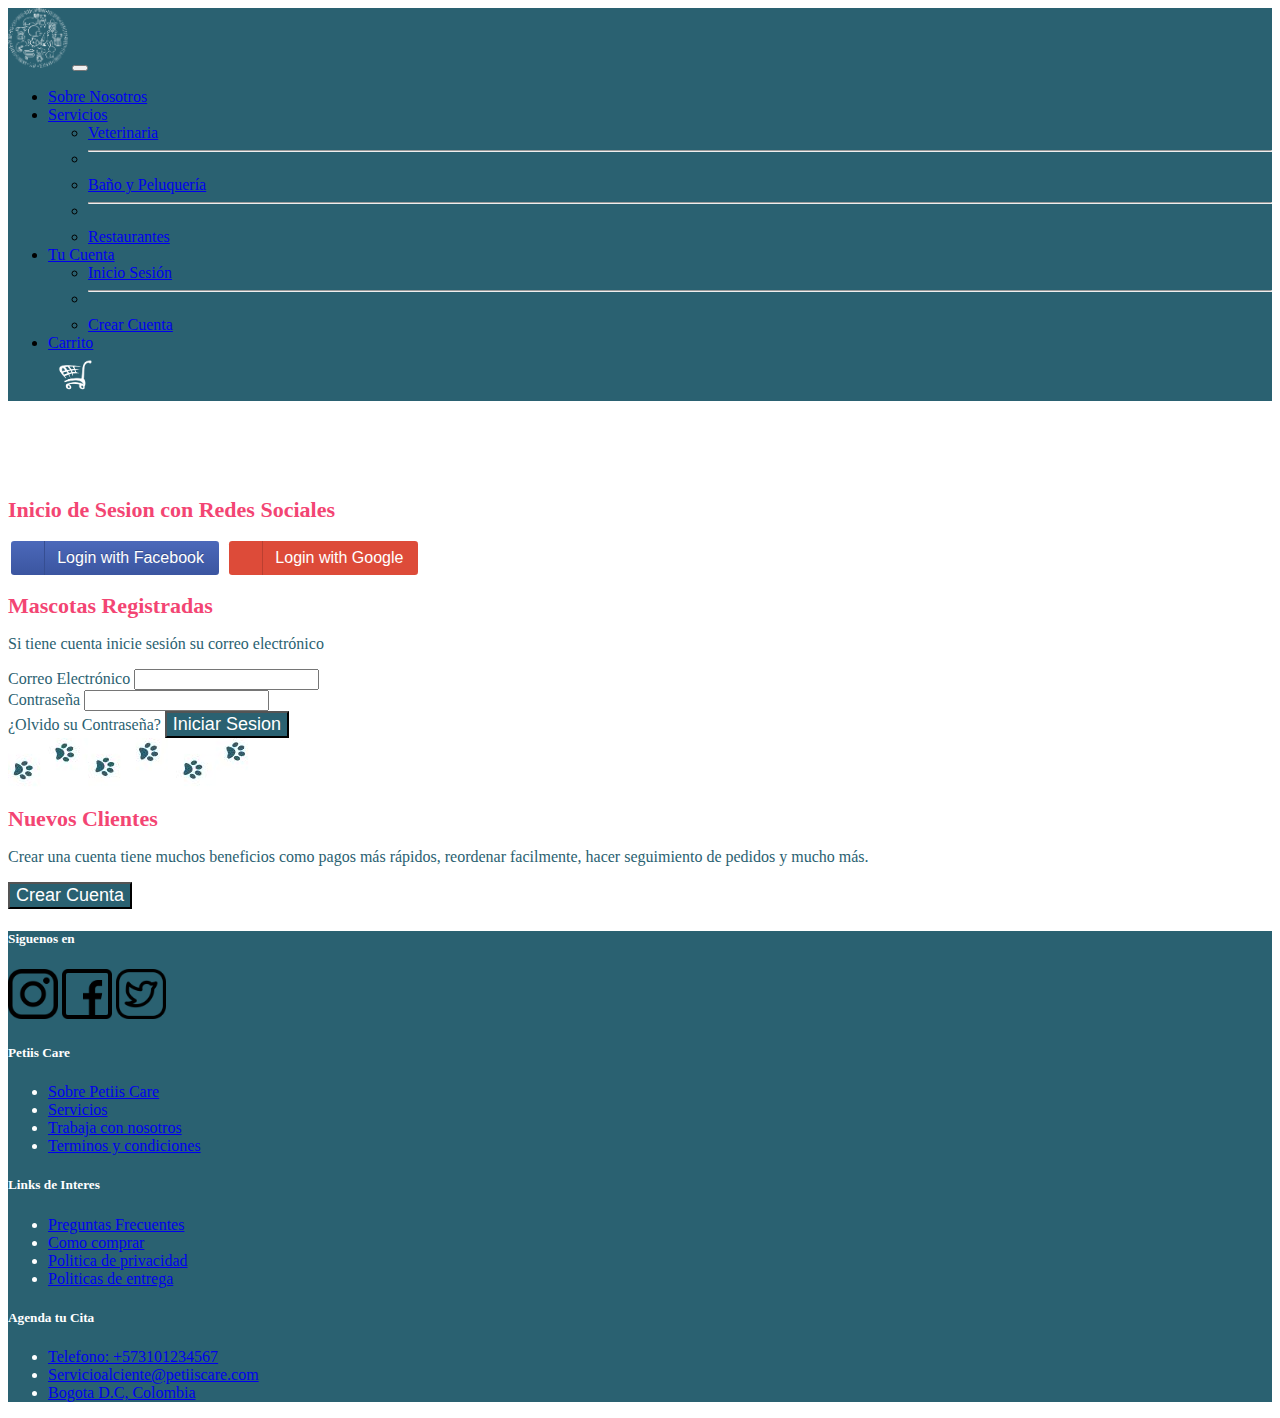
<file: Iniciosesion.html>
<!DOCTYPE html>
<html lang="en">
  <head>
    <meta charset="UTF-8" />
    <meta http-equiv="X-UA-Compatible" content="IE=edge" />
    <meta name="viewport" content="width=device-width, initial-scale=1.0" />
    <link
      href="https://cdn.jsdelivr.net/npm/bootstrap@5.1.3/dist/css/bootstrap.min.css"
      rel="stylesheet"
      integrity="sha384-1BmE4kWBq78iYhFldvKuhfTAU6auU8tT94WrHftjDbrCEXSU1oBoqyl2QvZ6jIW3"
      crossorigin="anonymous"
    />
    <link rel="stylesheet" href="assets/styles.css" />
    <link rel="icon" href="assets/img/logo_1.png" type="imagen/jpg" />

    <title>Login</title>
  </head>
  <nav
      class="navbar navbar-expand-lg navbar-dark fixed-top"
      style="background-color: #2a6171"
    >
      <div class="container-fluid">
        <a class="navbar-brand mx-3" href="#">
          <a href="index.html"><img
            src="assets/img/Logo Isabela.png"
            alt="logo"
            width="60"
            height="60"
          /></a>
        </a>
        <button
          class="navbar-toggler"
          type="button"
          data-bs-toggle="collapse"
          data-bs-target="#navbarSupportedContent"
          aria-controls="navbarSupportedContent"
          aria-expanded="false"
          aria-label="Toggle navigation"
        >
          <span class="navbar-toggler-icon"></span>
        </button>

        <div class="collapse navbar-collapse" id="navbarSupportedContent">
          <ul class="navbar-nav ms-auto">
            <li class="nav-item">
              <a
                class="nav-link active"
                aria-current="page"
                href="indexfamilia.html"
                >Sobre Nosotros</a
              >
            </li>
            <li class="nav-item dropdown">
              <a
                class="nav-link dropdown-toggle active"
                href="#"
                id="navbarDropdown"
                role="button"
                data-bs-toggle="dropdown"
                aria-expanded="false"
              >
                Servicios
              </a>
              <ul class="dropdown-menu" aria-labelledby="navbarDropdown">
                <li>
                  <a class="dropdown-item" href="veterinarias.html"
                    >Veterinaria</a
                  >
                </li>
                <li>
                  <hr class="dropdown-divider" />
                </li>
                <li>
                  <a class="dropdown-item" href="calendario.html"
                    >Baño y Peluquería</a
                  >
                </li>
                <li>
                  <hr class="dropdown-divider" />
                </li>
                <li>
                  <a class="dropdown-item" href="Restaurantes pet friendly.html"
                    >Restaurantes</a
                  >
                </li>
              </ul>
            </li>
            <li class="nav-item dropdown">
              <a
                class="nav-link dropdown-toggle nav-link active"
                href="#"
                id="navbarDropdown"
                role="button"
                data-bs-toggle="dropdown"
                aria-expanded="false"
              >
                Tu Cuenta
              </a>
              <ul class="dropdown-menu" aria-labelledby="navbarDropdown">
                <li>
                  <a class="dropdown-item" href="Iniciosesion.html"
                    >Inicio Sesión</a
                  >
                </li>
                <li>
                  <hr class="dropdown-divider" />
                </li>
                <li>
                  <a class="dropdown-item" href="indexformulario.html"
                    >Crear Cuenta</a
                  >
                </li>
              </ul>
            </li>
            <li class="nav-item">
              <a
                class="nav-link nav-link active"
                href="#"
                id=""
                role="button"
                data-bs-toggle=""
                aria-expanded="false"
              >
                Carrito
              </a>
            </li>
            <img
              src="assets/img/Logo Isabela - Carrito .png "
              alt="logo"
              width="45"
              height="45"
            />
          </ul>
        </div>
      </div>
    </nav>

    <section style="margin-top: 6rem;">
        <div class="container">
            <div class="row">
              <div class="col-sm-6 mt-4 mb-5">
                  <div class="row">
                    <h1 class="letra-seccion m-2" style="font-size: 22px">Inicio de Sesion con Redes Sociales</h1>
                        <div class="d-grid gap-1 col-2 mt-4">
                            <button class="loginBtn loginBtn--facebook">Login with Facebook</button>
                            <button class="loginBtn loginBtn--google">Login with Google</button>
                        </div>
                  </div>
              <div class="row mt-3 mb-5">
                <h1 class="letra-seccion mt-3 mb-2" style="font-size: 22px">Mascotas Registradas</h1>
                <p class="color-letra-2 mt-3 mb-1">Si tiene cuenta inicie sesión su correo electrónico</p>
                <form>
                    <div >
                      <label for="InputEmail_1" class="form-label color-letra-2">Correo Electrónico</label>
                      <input type="email" class="form-control" id="InputEmail_1" aria-describedby="emailHelp">
                    </div>
                    <div >
                      <label for="InputPassword_1" class="form-label color-letra-2">Contraseña</label>
                      <input type="password" class="form-control" id="InputPassword_1">
                    </div >
                        <span id="password_1" class="mr-5 form-text color-letra-2">
                            ¿Olvido su Contraseña?
                        </span>
                        <button type="submit" class="btn fondo-nav text-white mb-1 mt-4">Iniciar Sesion</button>
                  </form>
              </div>
            </div>
              <div class="col-sm-4 mt-5">
                  <img src="assets/img/logo_10.JPG" alt="patas">
                <h1 class="letra-seccion m-2" style="font-size: 22px">Nuevos Clientes</h1>
                <p class="color-letra-2 mt-3 mb-1">Crear una cuenta tiene muchos beneficios 
                    como pagos más rápidos, reordenar facilmente, hacer seguimiento de pedidos
                    y mucho más.
                </p>
                <a href="indexformulario.html"><button type="submit" class="btn fondo-nav text-white mb-1 mt-4">Crear Cuenta</button></a>
              </div>
            </div>
        </div>
    </section>


    <div class="pt-5">
      <footer class="text-white p-2" style="background-color: #2a6171">
        <!--Grid row-->

        <!-- Accounts -->
        <div>
          <h5 class="text-center p-2" style="color: white">Siguenos en</h5>
          <div class="d-flex justify-content-center">
            <img
              class="m-2"
              src="assets/img/logotipo-de-instagram.png"
              alt="logo"
              width="50"
              height="50"
            />
            <img
              class="m-2"
              src="assets/img/facebook.png"
              alt="logo"
              width="50"
              height="50"
            />
            <img
              class="m-2"
              src="assets/img/gorjeo.png"
              alt="logo"
              width="50"
              height="50"
            />
          </div>
        </div>

        <div class="mt-5 justify-content-center">
          <div class="row m-0">
            <div class="col-md-4 text-center my-4">
              <h5 class="text" style="color: white">Petiis Care</h5>
              <ul class="list-unstyled text-center mb-0">
                <li>
                  <a href="#!" class="text-white text-decoration-none"
                    >Sobre Petiis Care</a
                  >
                </li>
                <li>
                  <a href="#!" class="text-white text-decoration-none"
                    >Servicios</a
                  >
                </li>
                <li>
                  <a href="#!" class="text-white text-decoration-none"
                    >Trabaja con nosotros</a
                  >
                </li>
                <li>
                  <a href="#!" class="text-white text-decoration-none"
                    >Terminos y condiciones</a
                  >
                </li>
              </ul>
            </div>
            <div class="col-md-4 text-center my-4">
              <h5 class="text" style="color: white">Links de Interes</h5>
              <ul class="list-unstyled text-center mb-0">
                <li>
                  <a href="#!" class="text-white text-decoration-none"
                    >Preguntas Frecuentes</a
                  >
                </li>
                <li>
                  <a href="#!" class="text-white text-decoration-none"
                    >Como comprar</a
                  >
                </li>
                <li>
                  <a href="#!" class="text-white text-decoration-none"
                    >Politica de privacidad</a
                  >
                </li>
                <li>
                  <a href="#!" class="text-white text-decoration-none"
                    >Politicas de entrega</a
                  >
                </li>
              </ul>
            </div>
            <div class="col-md-4 text-center my-4">
              <h5 class="text" style="color: white">Agenda tu Cita</h5>
              <ul class="list-unstyled text-center mb-0 justify-content-end">
                <li>
                  <a href="#" class="text-white text-decoration-none"
                    >Telefono: +573101234567</a
                  >
                </li>
                <li>
                  <a href="#!" class="text-white text-decoration-none"
                    >Servicioalciente@petiiscare.com</a
                  >
                </li>
                <li>
                  <a href="#!" class="text-white text-decoration-none"
                    >Bogota D.C, Colombia</a
                  >
                </li>
              </ul>
            </div>
          </div>
        </div>
      </footer>

    <script
      src="https://cdn.jsdelivr.net/npm/bootstrap@5.1.3/dist/js/bootstrap.bundle.min.js"
      integrity="sha384-ka7Sk0Gln4gmtz2MlQnikT1wXgYsOg+OMhuP+IlRH9sENBO0LRn5q+8nbTov4+1p"
      crossorigin="anonymous"
    ></script>
  </body>
</html>
</file>
<file: assets/styles.css>
footer{
    text-decoration: none !important;
}

/* Estilos productos, servicio y convenios */

h3{
    color: #2A6171;
}

#Productos img{
    width: 100%;
    height: 80%;
}

.button-container{
    display: inline-block;
    position: relative;
}

.button-container a{
    position: absolute;
    bottom: 6rem;
    right: 10rem;
    background-color: #2A6171;
    border-radius: 10px;
    color: white;
    padding: 0.6rem 1.0rem;
    text-decoration: none;
    display: inline-block;
    text-align: center;
    
}
#Servicios .col-lg-4{
    padding: 22px;
    margin: 0 !important;
}
#Servicios img {
    width: 100%;
    height: 200px;
    border-radius: 15px;
    
}
#Servicios img:hover{
    border: 4px solid white;
}

#Convenios .col-lg-2{
    padding: 10px;
    margin: 0 !important;
    
}
#Convenios img{
    width: 95%;
    height: 130px;
    box-shadow: 5px 8px 8px #2A6171;
   
    
    
}
.btn{
    background-color:#2A6171;
    color: white;
    font-size: 18px;
    

}

/* Estilos productos pagina */
.fondo-nav {
    background-color: #2a6171;
  }
  
  .color-letra {
    color: white;
  }
  
  .centro {
    align-items: center;
    justify-content: center;
  }
  
  .negrita {
    font-weight: 720;
  }
  
  .color-letra-2 {
    color: #2a6171;
  }
  
  .centro-1 {
    text-align: right;
  }
  
  .ancho-1 {
    width: 110px;
  }
  
  .fondo-1 {
    background-color: #d7f7f5;
  }
  
  .letra-seccion {
    color: #f34573;
  }
  
  .centro-2 {
    text-align: left;
  }
  
  /* Estilo formulario*/

  .bg-liblue {
    background-color: #d7f7f5; 
}

.bg-blue {
    background-color: #01504A !important;
}
.bg-pink {
    background-color: #f34573 !important;
}
.text-dablue {
    color: #01504A;
}
.text-pink {
    color: #f34573;
}
.border-pink {
    color: #f34573 !important;
}

.logo {
    margin: 4px;
}

.text-title1 {
    justify-content: center;
    margin-left: 1130px;
}
.profile-img {
    width: 200px; /* alto y ancho específico para que el círculo sea redondo */
    height: 200px;
    border-radius: 50%; 
    overflow: hidden; /* oculta todo el contenido fuera de la caja */
    position: relative;
    margin-top: 50px;
  }

  .profile-img img {
    position:relative;
    width: 150%; /* Soluciona el problema de ubicación de las imágenes en cajas circulares */
    left: -25%; /* posiciona al centro del contenedor la imagen */
    top: -30px;
  }

  .profile-img .file {
    position: absolute;
    width: 100%;
    bottom: 0;
    font-size: 12px;
    background: #c6daedb8;
    color: rgb(56, 52, 52);
    text-align: center;
    padding: 10px 0 25px;

  }

  .profile-img .file input {
    position: absolute;
    display: block;
    width: 100%;
    opacity: 0;
    top: 0;
    left: 0;
    bottom: 0;
    cursor: pointer; /* manita de selección al hacer hover */
  }

  .col-md-5 {
      margin-left: 50px;
  }

  .input-bg {
      background-color: #f34573;
  }

.border-default {
    border-color: rgb(224, 236, 236);
}




/* footer pagina de inicio de sesion*/

.footer-style {
  padding-top: 5px;
  background-color: #2a6171;
}
footer {
  color: white;
}
footer h3 {
  margin-bottom: 5px;
  font-weight: 800;
}
footer .footer-above {
  padding-top: 50px;
  background-color: #2c3e50;
}
footer .footer-col {
  margin-bottom: 5px;
}
footer .footer-below {
  padding: 5px 0;
  background-color: #233140;
}

/* Shared */
.loginBtn {
  box-sizing: border-box;
  position: relative;
  /* width: 13em;  - apply for fixed size */
  margin: 0.2em;
  padding: 0 15px 0 46px;
  border: none;
  text-align: left;
  line-height: 34px;
  white-space: nowrap;
  border-radius: 0.2em;
  font-size: 16px;
  color: #fff;
}
.loginBtn:before {
  content: "";
  box-sizing: border-box;
  position: absolute;
  top: 0;
  left: 0;
  width: 34px;
  height: 100%;
}
.loginBtn:focus {
  outline: none;
}
.loginBtn:active {
  box-shadow: inset 0 0 0 32px rgba(0, 0, 0, 0.1);
}

/* Facebook */
.loginBtn--facebook {
  background-color: #4c69ba;
  background-image: linear-gradient(#4c69ba, #3b55a0);
  /*font-family: "Helvetica neue", Helvetica Neue, Helvetica, Arial, sans-serif;*/
  text-shadow: 0 -1px 0 #354c8c;
}
.loginBtn--facebook:before {
  border-right: #364e92 1px solid;
  background: url("https://s3-us-west-2.amazonaws.com/s.cdpn.io/14082/icon_facebook.png")
    6px 6px no-repeat;
}
.loginBtn--facebook:hover,
.loginBtn--facebook:focus {
  background-color: #5b7bd5;
  background-image: linear-gradient(#5b7bd5, #4864b1);
}

/* Google */
.loginBtn--google {
  /*font-family: "Roboto", Roboto, arial, sans-serif;*/
  background: #dd4b39;
}
.loginBtn--google:before {
  border-right: #bb3f30 1px solid;
  background: url("https://s3-us-west-2.amazonaws.com/s.cdpn.io/14082/icon_google.png")
    6px 6px no-repeat;
}
.loginBtn--google:hover,
.loginBtn--google:focus {
  background: #e74b37;
}

/* esteilos pagina sobre nosotros*/
.bg-liblue {
  background-color: #d7f7f5; 
}

.bg-blue {
  background-color: #2a6171;
}
.bg-pink {
  background-color: #f34573;
}
.text-dablue {
  color: #01504A;
}
.text-pink {
  color: #f34573;
}
.text-grey {
  color: #7d9898;
}
.mt-7 {
  margin-top: 14rem;
}
.mt-8 {
  margin-top: 7rem;
}

.logo {
  margin: 4px;
}

.text-title1 {
  justify-content: center;
  margin-left: 1130px;
}
.profile-img {
  width: 200px; /* alto y ancho específico para que el círculo sea redondo */
  height: 200px;
  border-radius: 50%; 
  overflow: hidden; /* oculta todo el contenido fuera de la caja */
  position: relative;
  margin-top: 50px;
}

.profile-img img {
  position:relative;
  width: 150%; /* Soluciona el problema de ubicación de las imágenes en cajas circulares */
  left: -25%; /* posiciona al centro del contenedor la imagen */
  top: -30px;
}

.profile-img .file {
  position: absolute;
  width: 100%;
  bottom: 0;
  font-size: 12px;
  background: #c6daedb8;
  color: rgb(56, 52, 52);
  text-align: center;
  padding: 10px 0 25px;
 
}

.profile-img .file input {
  position: absolute;
  display: block;
  width: 100%;
  opacity: 0;
  top: 0;
  left: 0;
  bottom: 0;
  cursor: pointer; /* manita de selección al hacer hover */
}

.col-md-5 {
    margin-left: 50px;
}

.input-bg {
    background-color: #f34573;
}

.border-default {
  border-color: rgb(224, 236, 236);
}

.container5 {
  margin-left: 740px;
}
.imgpet {
  width: 100%;
  height: auto;
  }
</file>
